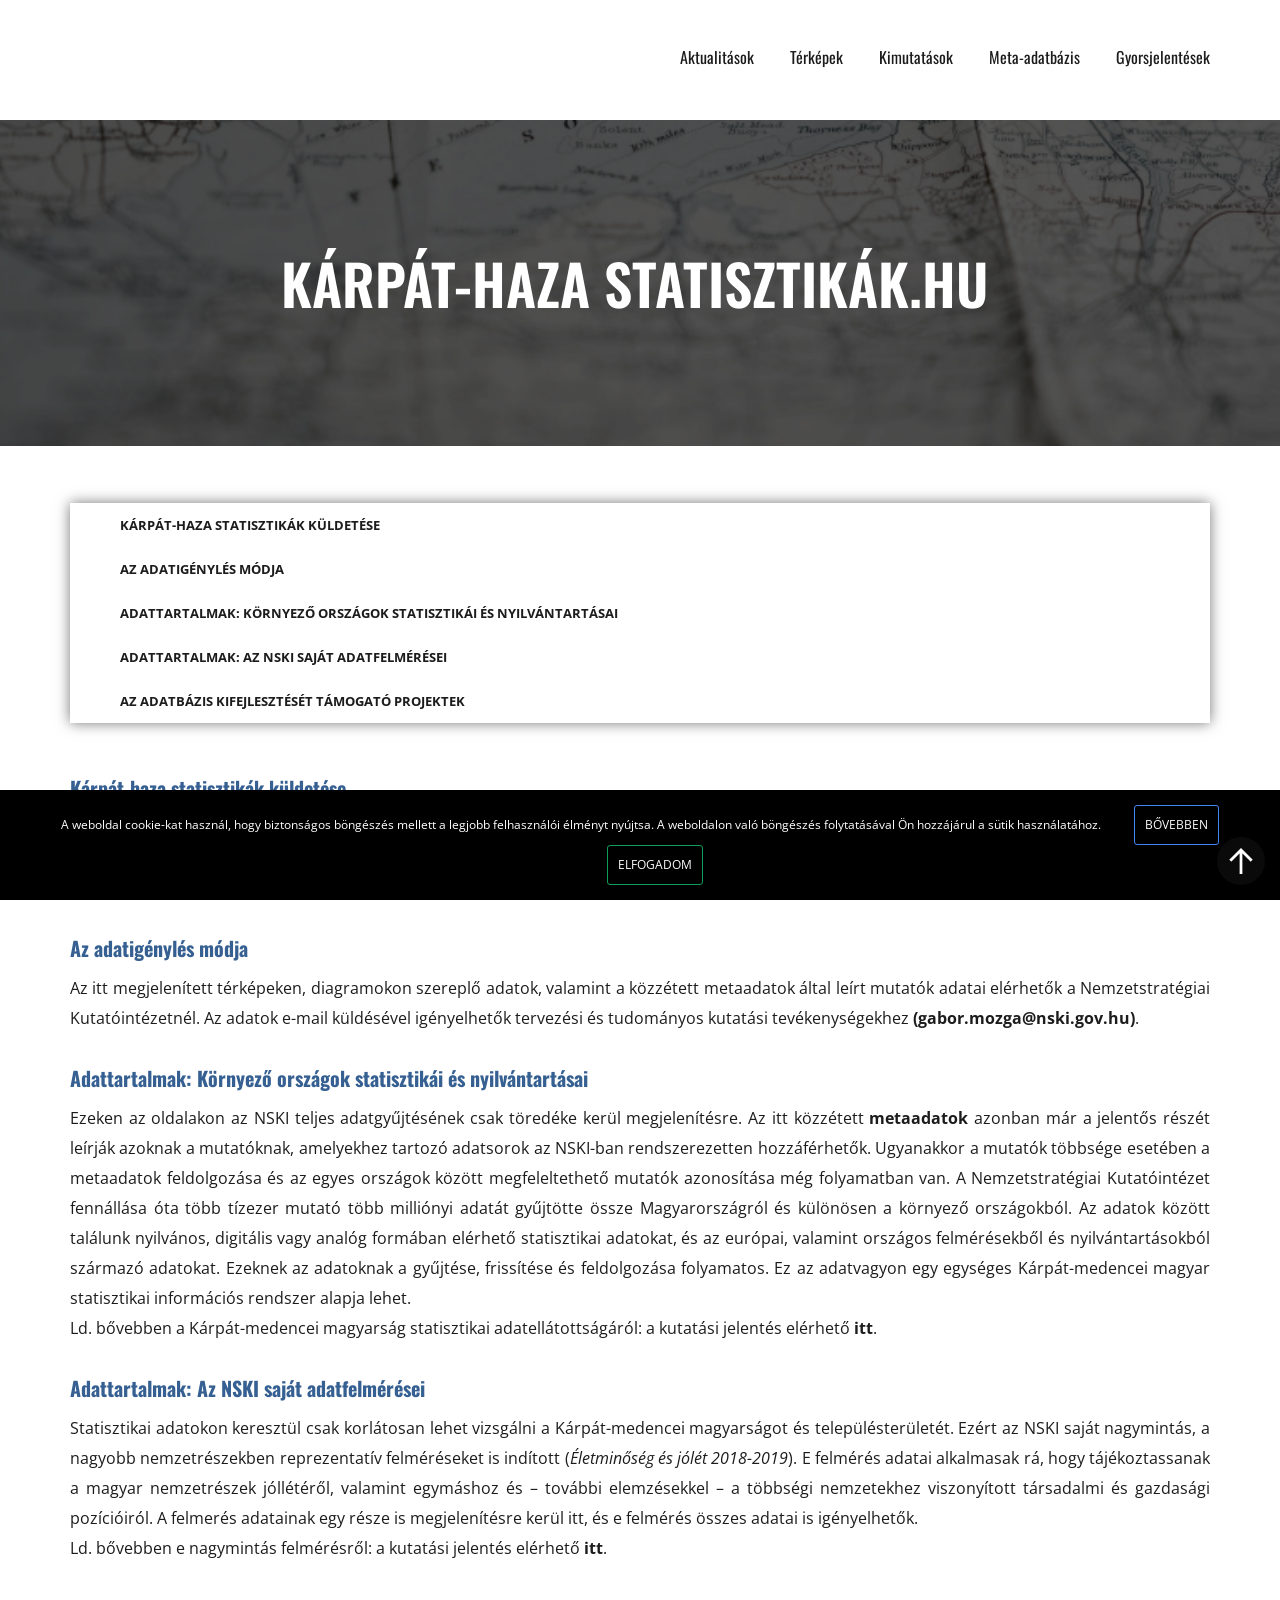
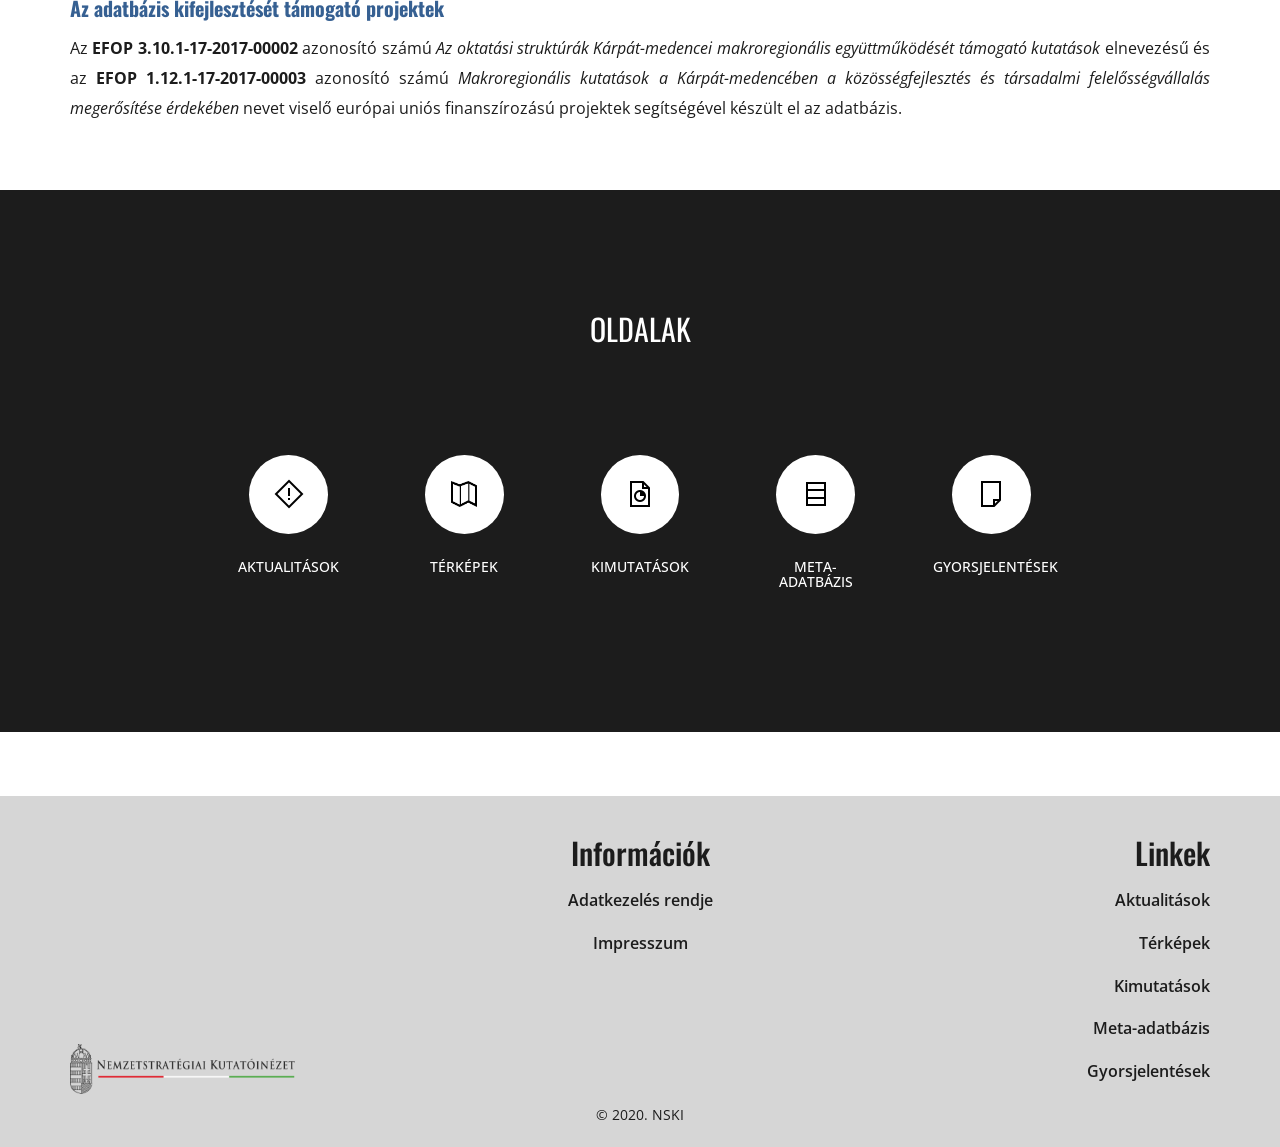
<file: index.html>
<!DOCTYPE html>
<html lang="hu">

<head>
    <meta charset="UTF-8">
    <meta name="description" content="Kárpát-haza statisztikák">
    <meta name="keywords" content="Nemzetstratégiai Kutatóintézet, NSKI, Kárpát-haza statisztikák">
    <meta name="author" content="Nemzetstratégiai Kutatóintézet">

    <title>KÁRPÁT-HAZA STATISZTIKÁK</title>
    <meta name="khstat" content="width=device-width, initial-scale=1">
    
    <link rel="stylesheet" href="https://maxcdn.bootstrapcdn.com/bootstrap/3.3.7/css/bootstrap.min.css"
          integrity="sha384-BVYiiSIFeK1dGmJRAkycuHAHRg32OmUcww7on3RYdg4Va+PmSTsz/K68vbdEjh4u" crossorigin="anonymous">
          
    <link href="https://fonts.googleapis.com/css2?family=Open+Sans:wght@300;400;600;800&family=Oswald:wght@300;400;600&display=swap" rel="stylesheet">
    <link href="https://fonts.googleapis.com/icon?family=Material+Icons"
          rel="stylesheet">
    <link rel="stylesheet" href="assets/css/style.css"/>
    <link rel="stylesheet" href="assets/css/responsive.css"/>

    <link rel="stylesheet" href="https://maxcdn.bootstrapcdn.com/font-awesome/4.7.0/css/font-awesome.min.css"/>

    <style>
        .header-headline {
            background-image:url(assets/images/landing.png);
        }
        #ul {
        width: 100%;
        font-size: 10pt;
        -webkit-box-shadow: 0 0 1em #777777;
        box-shadow: 0 0 1em #777777;
        text-align: center;
        list-style-type: none;
        padding: 0;
        text-transform: uppercase;
        }
        #li a {
          display: block;
          color: #1c1c1c;
          text-align: justify;
          padding: 7px 50px;
          text-decoration: none;
          font-weight: bold;
        }
        #li a:hover {
          background-color: #366092 !important;
          color: #fff !important;
        }
        h3 {
           font-size: 24px !important;
        }
        p {
           font-size: 16px;
           text-align: justify;
        }
        .features-container {
            max-width: 878px;
        }
        @media (min-width: 768px) {
            .col-sm-3 {
                width: 20%;
            }
        }
    </style>

</head>

<body>

    <!-- Navigation================================================== -->
    <div class="hero-background" id="top">
        <div class="container">
            <div class="header-container header">
                <a class="navbar-brand logo" href="index.html"> 
                    <span class="logoKHS"></span>
                </a>
                <a class="navbar-brand logo" href="http://nski.hu/" style="margin-left: -3%;"> 
                    <span class="logoNSKI"></span>
                </a>
                <!--<a href="#email-form">
                    <button class="header-btn"> Download FREE!</button>
                </a>-->
                <div class="header-right">
                    <a class="navbar-item" href="aktualitasok.html">Aktualitások</a>
                    <a class="navbar-item" href="terkepek.html">Térképek</a>
                    <a class="navbar-item" href="kimutatasok.html">Kimutatások</a>
                    <a class="navbar-item" href="meta-adatbazis.html">Meta-adatbázis</a>
                    <a class="navbar-item" href="gyorsjelentesek.html">Gyorsjelentések</a>
                </div>
            </div>
    <!--navigation-->

<!-- Hero-Section================================================== -->

            <div class="hero row">
                <div class="col-sm-12 col-sm-12">
                    <h1 class="header-headline bold" style="padding: 132px 0px;">KÁRPÁT-HAZA STATISZTIKÁK.HU</h1>
                    <div class="header-running-text light">
                        <ul id="ul">
                            <li id="li"><a href="#khs">Kárpát-haza statisztikák küldetése</a></li>
                            <li id="li"><a href="#ig">Az adatigénylés módja</a></li>
                            <li id="li"><a href="#korny">Adattartalmak: Környező országok statisztikái és nyilvántartásai</a></li>
                            <li id="li"><a href="#nski">Adattartalmak: Az NSKI saját adatfelmérései</a></li>
                            <li id="li"><a href="#proj">Az adatbázis kifejlesztését támogató projektek</a></li>
                            </ul>
                            
                            <p id="khs" style="text-align: justify;"></p>
                            <p style="font-size: 20px; font-family: 'Oswald', sans-serif; color: #366092 !important; margin-top: 50px; margin-bottom: 10px;"><strong>Kárpát-haza statisztikák küldetése</strong></p>
                            <p style="text-align: justify;">A Kárpát-haza statisztikák oldalain közzétett adatbázisok <strong>kutatói infrastruktúrát</strong> nyújtanak a Kárpát-medencei magyarság kutatásához, egyúttal támogatják a közszféra Kárpát-medencei kitekintésű műveleteivel kapcsolatos <strong>döntések előkészítését</strong>, segítik a fejlesztések tervezését, megvalósítását, értékelését. </p>
                            
                            <p id="ig" style="text-align: justify;"></p>
                            <p style="font-size: 20px; font-family: 'Oswald', sans-serif; color: #366092 !important; margin-top: 30px; margin-bottom: 10px;"><strong>Az adatigénylés módja</strong></p>
                            <p style="text-align: justify;">Az itt megjelenített térképeken, diagramokon szereplő adatok, valamint a közzétett metaadatok által leírt mutatók adatai elérhetők a Nemzetstratégiai Kutatóintézetnél. Az adatok e-mail küldésével igényelhetők tervezési és tudományos kutatási tevékenységekhez 
                            <strong>(<a href="mailto:gabor.mozga@nski.gov.hu">gabor.mozga@nski.gov.hu</a>)</strong>.</p>
                            
                            <p id="korny" style="text-align: justify;"></p>
                            <p style="font-size: 20px; font-family: 'Oswald', sans-serif; color: #366092 !important; margin-top: 30px; margin-bottom: 10px;"><strong>Adattartalmak: Környező országok statisztikái és nyilvántartásai</strong></p>
                            <p style="text-align: justify;">Ezeken az oldalakon az NSKI teljes adatgyűjtésének csak töredéke kerül megjelenítésre. Az itt közzétett <strong>metaadatok</strong> azonban már a jelentős részét leírják azoknak a mutatóknak, amelyekhez tartozó adatsorok az NSKI-ban rendszerezetten hozzáférhetők. Ugyanakkor a mutatók többsége esetében a metaadatok feldolgozása és az egyes országok között megfeleltethető mutatók azonosítása még folyamatban van.
                            A Nemzetstratégiai Kutatóintézet fennállása óta több tízezer mutató több milliónyi adatát gyűjtötte össze Magyarországról és különösen a környező országokból. Az adatok között találunk nyilvános, digitális vagy analóg formában elérhető statisztikai adatokat, és az európai, valamint országos felmérésekből és nyilvántartásokból származó adatokat. Ezeknek az adatoknak a gyűjtése, frissítése és feldolgozása folyamatos. Ez az adatvagyon egy egységes Kárpát-medencei magyar statisztikai információs rendszer alapja lehet. 
                            <br>Ld. bővebben a Kárpát-medencei magyarság statisztikai adatellátottságáról: a kutatási jelentés elérhető <strong><a href="http://nski.hu/admin/data/file/20200707/karpat-medencei_magyarok_tars-gazd_adatai_tanulm.pdf">itt</a></strong>.</p>
                            
                            <p id="nski" style="text-align: justify;"></p>
                            <p style="font-size: 20px; font-family: 'Oswald', sans-serif; color: #366092 !important; margin-top: 30px; margin-bottom: 10px;"><strong>Adattartalmak: Az NSKI saját adatfelmérései</strong></p>
                            <p style="text-align: justify;">Statisztikai adatokon keresztül csak korlátosan lehet vizsgálni a Kárpát-medencei magyarságot és településterületét. Ezért az NSKI saját nagymintás, a nagyobb nemzetrészekben reprezentatív felméréseket is indított (<i>Életminőség és jólét 2018-2019</i>). E felmérés adatai alkalmasak rá, hogy tájékoztassanak a magyar nemzetrészek jóllétéről, valamint egymáshoz és – további elemzésekkel – a többségi nemzetekhez viszonyított társadalmi és gazdasági pozícióiról. A felmerés adatainak egy része is megjelenítésre kerül itt, és e felmérés összes adatai is igényelhetők. 
                            <br>Ld. bővebben e nagymintás felmérésről: a kutatási jelentés elérhető <strong><a href="http://nski.hu/admin/data/file/20200707/karpat-medencei_magyarok_tars-gazd_adatai_tanulm.pdf">itt</a></strong>.</p>
                            
                            <p id="proj" style="text-align: justify;"></p>
                            <p style="font-size: 20px; font-family: 'Oswald', sans-serif; color: #366092 !important; margin-top: 30px; margin-bottom: 10px;"><strong>Az adatbázis kifejlesztését támogató projektek</strong></p>
                            <p style="text-align: justify;">Az <strong><a href="http://nski.hu/efop-3-10-1-17-2017-00002.html">EFOP 3.10.1-17-2017-00002</a></strong> azonosító számú <i>Az oktatási struktúrák Kárpát-medencei makroregionális együttműködését támogató kutatások</i> elnevezésű és az <strong><a href="http://nski.hu/efop-1-12-17-2017-00003_hu.html">EFOP 1.12.1-17-2017-00003</a></strong> azonosító számú <i>Makroregionális kutatások a Kárpát-medencében a közösségfejlesztés és társadalmi felelősségvállalás megerősítése érdekében</i> nevet viselő európai uniós finanszírozású projektek segítségével készült el az adatbázis.</p>
                    
                    </div>
                    <!--<a href="#email-form">
                        <button class="hero-btn"> Download FREE!</button>
                    </a>-->
                </div><!--hero-left-->

                <div><img class="mouse" src="assets/icons/arrow.png" alt="Lefelé mutató nyíl"/></div>

            </div><!--hero-->

        </div> <!--hero-container-->

    </div><!--hero-background-->


    <!-- Features================================================== -->

    <div id="features" class="features-section">

        <div class="features-container row">

            <h2 class="features-headline light">OLDALAK</h2>

            <div class="col-sm-3 feature">
                <a href="aktualitasok.html">
                    <div class="feature-icon feature-no-display">
                        <img class="feature-img" src="assets/icons/aktualitasok.png" alt="Aktualitások ikon"/>
                    </div>
                </a>
                <h5 class="feature-head-text feature-no-display">AKTUALITÁSOK</h5>
                <!--<p class="feature-subtext light feature-no-display">A honlapon jelenleg elérhető adatbázisok, térképek csak bemutató jelleggel kerültek feltöltésre.</p>-->
            </div>

            <div class="col-sm-3 feature">
                <a href="terkepek.html">
                    <div class="feature-icon feature-no-display feature-display-mid">
                        <img class="feature-img" style="max-width: 26px;" src="assets/icons/terkepek.png" alt="Térképek ikon"/>
                    </div>
                </a>    
                <h5 class="feature-head-text feature-no-display feature-display-mid">TÉRKÉPEK</h5>
            </div>

            <div class="col-sm-3 feature">
                <a href="kimutatasok.html">
                    <div class="feature-icon feature-no-display feature-display-last">
                        <img class="bullet-img" src="assets/icons/kimutatasok.png" alt="Kimutatások ikon"/>
                    </div>
                </a>
                <h5 class="feature-head-text feature-no-display feature-display-last">KIMUTATÁSOK</h5>
            </div>

            <div class="col-sm-3 feature">
                <a href="meta-adatbazis.html">
                    <div class="feature-icon feature-no-display feature-display-last">
                        <img class="bullet-img" src="assets/icons/meta-adatbazis.png" alt="Adatbázis ikon"/>
                    </div>
                </a>    
                <h5 class="feature-head-text feature-no-display feature-display-last">META-ADATBÁZIS</h5>
            </div>

            <div class="col-sm-3 feature">
                <a href="gyorsjelentesek.html">
                    <div class="feature-icon feature-no-display feature-display-last">
                        <img class="bullet-img" src="assets/icons/gyorsjelentesek.png" alt="Gyorsjelentések ikon"/>
                    </div>
                </a>    
                <h5 class="feature-head-text feature-no-display feature-display-last">GYORSJELENTÉSEK</h5>
            </div>
        </div> <!--features-container-->
    </div> <!--features-section-->

    <!-- Logos================================================== 

    <div class="logos-section">
        <img class="logos" src="assets/images/logos.png"/>
    </div>

    =========White-Section================================================== 

    <div class="white-section row">

        <div class="imac col-sm-6">
            <img class="imac-screen img-responsive" src="assets/images/imac.png">
        </div>
        

        <div class="col-sm-6">

            <div class="white-section-text">

                <h2 class="imac-section-header light">SIMPLE AND BEAUTIFUL</h2>

                <div class="imac-section-desc">

                
                </div>
            </div>
        </div>
    </div>


    =========Pricing================================================== 
    <div id="pricing" class="pricing-background">

        <h2 class="pricing-section-header light text-center">CHOOSE YOUR PRICING PLAN</h2>
        <h4 class=" pricing-section-sub text-center light">Pick any of our super affordable pricing plans</h4>

        <div class="pricing-table row">
            <div class="col-sm-4">
                <div class="plan">
                    <h3 class="plan-title light">BASIC</h3>
                    <h4 class="plan-cost bold">15</h4>
                    <h5 class="monthly">per month</h5>
                    <ul class="plan-features">
                        <li>Up to 7 Projects</li>
                        <li>2 Additional Developers</li>
                    </ul>
                    <div class="plan-price-div text-center">
                        <div class="choose-plan-div">
                            <a class="plan-btn light" href="#">
                                Get Started
                            </a>
                        </div>
                    </div>
                </div>
            </div>

            <div class="col-sm-4">
                <div class="mid-plan">
                    <h3 class="plan-title light">AGENCY</h3>
                    <h4 class="plan-cost bold">55</h4>
                    <h5 class="monthly">per month</h5>
                    <ul class="plan-features">
                        <li>Up to 25 Projects</li>
                        <li>2 Additional Developers</li>
                        <li>Unlimited Support</li>
                    </ul>
                    <div class="plan-price-div text-center">
                        <div class="choose-plan-div">
                            <a class="plan-btn light" href="#">
                                Get Started
                            </a>
                        </div>
                    </div>
                </div>
            </div>

            <div class="col-sm-4">
                <div class="plan">
                    <h3 class="plan-title light">PRO</h3>
                    <h4 class="plan-cost bold">75</h4>
                    <h5 class="monthly">per month</h5>
                    <ul class="plan-features">
                        <li>Up to 25 Projects</li>
                        <li>2 Additional Developers</li>
                        <li>Unlimited Support</li>
                        <li>1.5GB Disk Space</li>
                    </ul>
                    <div class="plan-price-div text-center">
                        <div class="choose-plan-div">
                            <a class="plan-btn light" href="#">
                                Get Started
                            </a>
                        </div>
                    </div>
                </div>
            </div>

        </div>  

    </div>

    =========Team==================================================

    <div id="team" class="team">
        <h2 class="team-section-header light text-center">THE TEAM</h2>

        <div class="team-container row">


            <div class="col-sm-4 team-member">
                <img src="assets/images/cto.png">
                <div class="team-member-text">
                    <h4 class="team-member-position light">CTO</h4>
                    <h5 class="bold">Johnny B Good</h5>
                    <p class="light">The brains behind the whole operation</p>
                    <a href="http://www.twitter.com"><img class="team-social-icon" src="assets/images/team-twitter.svg"></a>
                    <a href="http://www.facebook.com"><img class="team-social-icon"
                                                        src="assets/images/team-facebook.svg"></a>
                    <a href="https://plus.google.com/"><img class="team-social-icon"
                                                            src="assets/images/team-google.svg"></a>
                </div>
            </div>

            <div class="col-sm-4 team-member">
                <img src="assets/images/ceo.png">
                <div class="team-member-text">
                    <h4 class="team-member-position light">CEO</h4>
                    <h5 class="bold">Roll Over Beethoven</h5>
                    <p class="light">The one that puts it all together </p>
                    <a href="http://www.twitter.com"><img class="team-social-icon" src="assets/images/team-twitter.svg"></a>
                    <a href="http://www.facebook.com"><img class="team-social-icon"
                                                        src="assets/images/team-facebook.svg"></a>
                    <a href="https://plus.google.com/"><img class="team-social-icon"
                                                            src="assets/images/team-google.svg"></a>
                </div>
            </div>

            <div class="col-sm-4 team-member">
                <img src="assets/images/cfo.png">
                <div class="team-member-text">
                    <h4 class="team-member-position light">CFO</h4>
                    <h5 class="bold">Chuck Berry</h5>
                    <p class="light">The guy with his hand on the wallet</p>
                    <a href="http://www.twitter.com"><img class="team-social-icon" src="assets/images/team-twitter.svg"></a>
                    <a href="http://www.facebook.com"><img class="team-social-icon"
                                                        src="assets/images/team-facebook.svg"></a>
                    <a href="https://plus.google.com/"><img class="team-social-icon"
                                                            src="assets/images/team-google.svg"></a>
                </div>

            </div>
            <! -- .row 

        </div> 

    </div> 

    =========Email-Section================================================== 

    <div class="blue-section">
        <h3 class="blue-section-header bold"> Download FREE!</h3>
        <h4 class="blue-section-subtext light">Take it for a ride for any of your projects!</h4>

        <div class="email-form-div">
            <form id="email-form" class="form-group email-form" action="mailchimp.php" method="post">
                <input type="email" class="form-control email-input" name="email" id="newsletter-email-input"
                    placeholder="Enter your email">
                <button type="submit" class="btn submit-btn">Download</button>
                <div id="newsletter-spinner">
                    <i class="fa fa-cog fa-spin" style="font-size:24px"></i>
                </div>
            </form>
        </div>
    

        <div id="newsletter-loading-div"></div>
    
    </div>

=========Footer================================================== -->

    <div class="footer">
        <div class="container">
            <div class="row">
                
                <!--Big Column-->
                <div class="col-md-12 col-sm-12 col-xs-12">
                    <div class="row">

                        <!--Footer Column-->
                        <div class="col-md-4 col-sm-4 col-xs-12">
                            <div class="contact-widget">
                                <a class="navbar-brand logo" style="margin-top: 4%; margin-left: -1%;" href="index.html"> 
                                    <span class="logoKHSfooter"></span>
                                </a>
                                <div class="widget-content">
                                    <h4 style="font-size: 16px; padding-top: 66px; color: #1c1c1c;"></h4>
                                </div>
                                <div class="widget-content">
                                    <a class="navbar-brand logo" href="http://nski.hu/"> 
                                        <img class="logo3" src="assets/icons/logoNSKIfooter.png" alt="NSKI logó"/>
                                    </a>
                                </div>
                            </div>
                        </div>
                        <!--End Footer Column-->
                        
                        <!--Footer Column-->
                        <div class="col-md-4 col-sm-4 col-xs-12" style="text-align: center;">
                            <div class="posts-widget">
                                <h2>Információk</h2>
                                <div class="widget-content">
                                    <ul class="rules-links" style="padding-left: 0; font-size: 16px;">
                                        <li style="padding-bottom: 1rem; padding-top: 1rem;"><a href="adatkezeles-rendje.html" class="footer-link">Adatkezelés rendje</a></li>                                   
                                        <li style="padding-bottom: 1rem; padding-top: 1rem;"><a href="impresszum.html" class="footer-link">Impresszum</a></li>
                                    </ul> 
                                </div> 
                            </div>	                                 	
                        </div><!--End Footer Column-->
                        
                        <!--Footer Column-->
                        <div class="col-md-4 col-sm-4 col-xs-12" style="text-align: right;">
                            <h2 class="ftco-heading-2">Linkek</h2>
                            <ul class="list-unstyled">
                            <li style="padding-bottom: 1rem; padding-top: 1rem;"><a href="aktualitasok.html" class="footer-link">Aktualitások</a></li>
                            <li style="padding-bottom: 1rem; padding-top: 1rem;"><a href="terkepek.html" class="footer-link">Térképek</a></li>
                            <li style="padding-bottom: 1rem; padding-top: 1rem;"><a href="kimutatasok.html" class="footer-link">Kimutatások</a></li>
                            <li style="padding-bottom: 1rem; padding-top: 1rem;"><a href="meta-adatbazis.html" class="footer-link">Meta-adatbázis</a></li>
                            <li style="padding-bottom: 1rem; padding-top: 1rem;"><a href="gyorsjelentesek.html" class="footer-link">Gyorsjelentések</a></li>    
                        </ul>
                        </div>
                        <!--End Footer Column-->
                                                
                    </div>
                </div>
                <!--End Big Column-->
                
            </div>
        </div>
        <!--container-->
        <div class="footer-bottom">
            <div class="auto-container">
                <div class="copyright-text">© 2020. NSKI</div>
            </div>
        </div>
    </div>
    <!--footer-->

    <a id="jump" href="#top"><img src="assets/icons/arrowDown.png" alt="Ugrás fel"></a>

    <script src="https://code.jquery.com/jquery-3.2.1.min.js"
            integrity="sha256-hwg4gsxgFZhOsEEamdOYGBf13FyQuiTwlAQgxVSNgt4="
            crossorigin="anonymous"></script>
    <script src="assets/js/script.js"></script>
    <script src="assets/js/cookie.notice.min.js"></script>

</body>

</html>
</file>
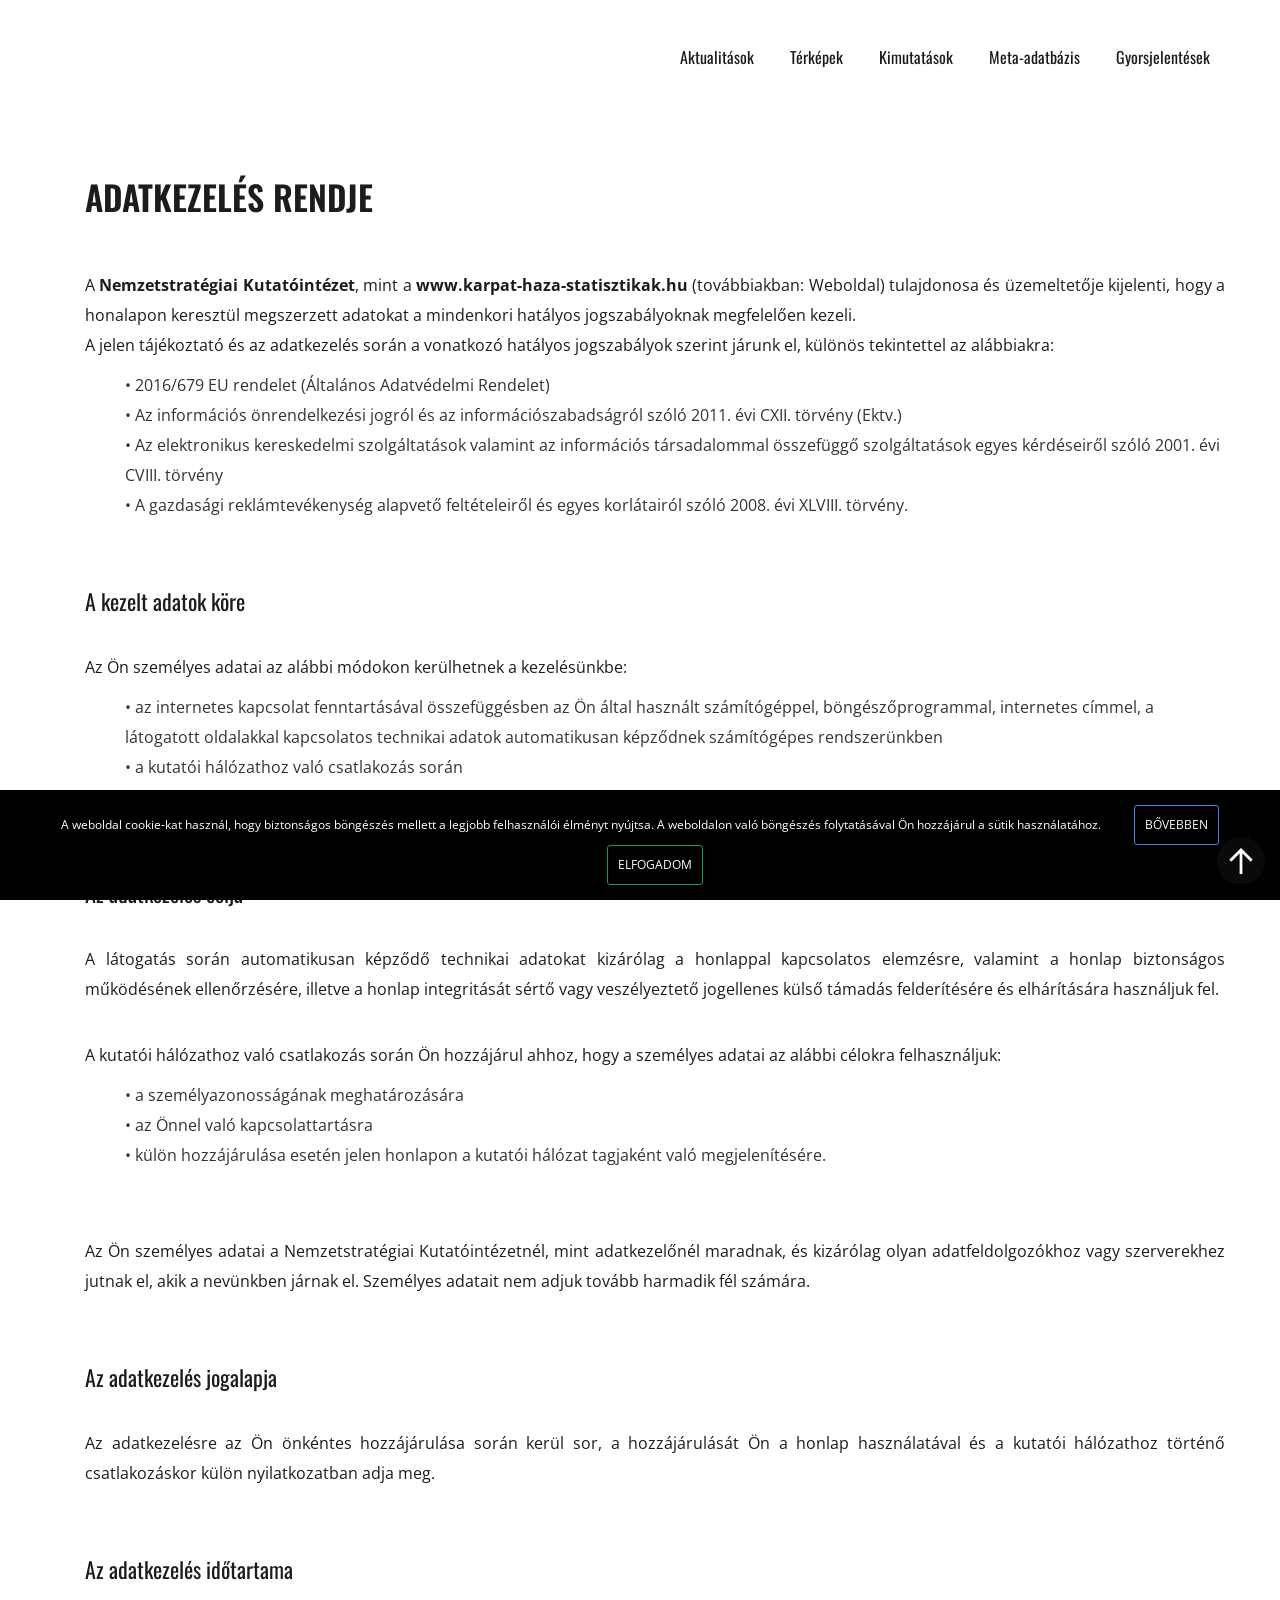
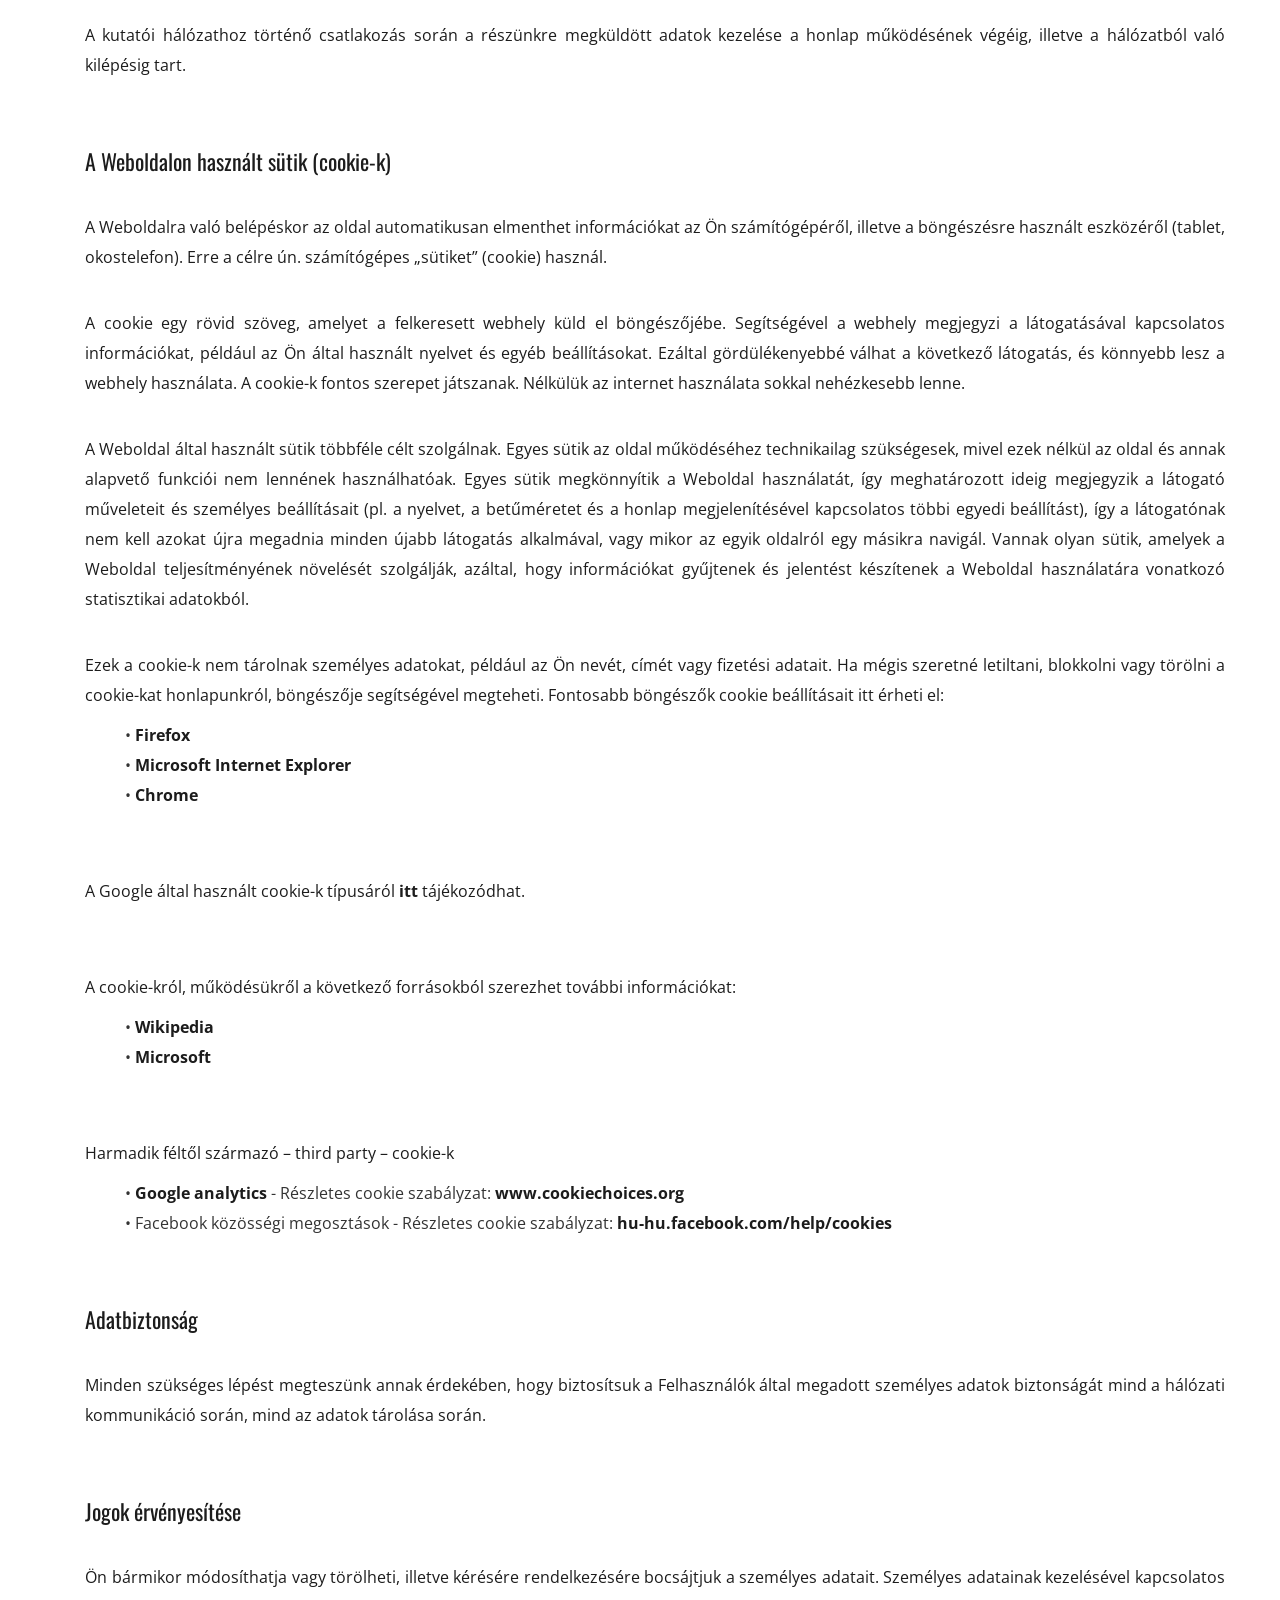
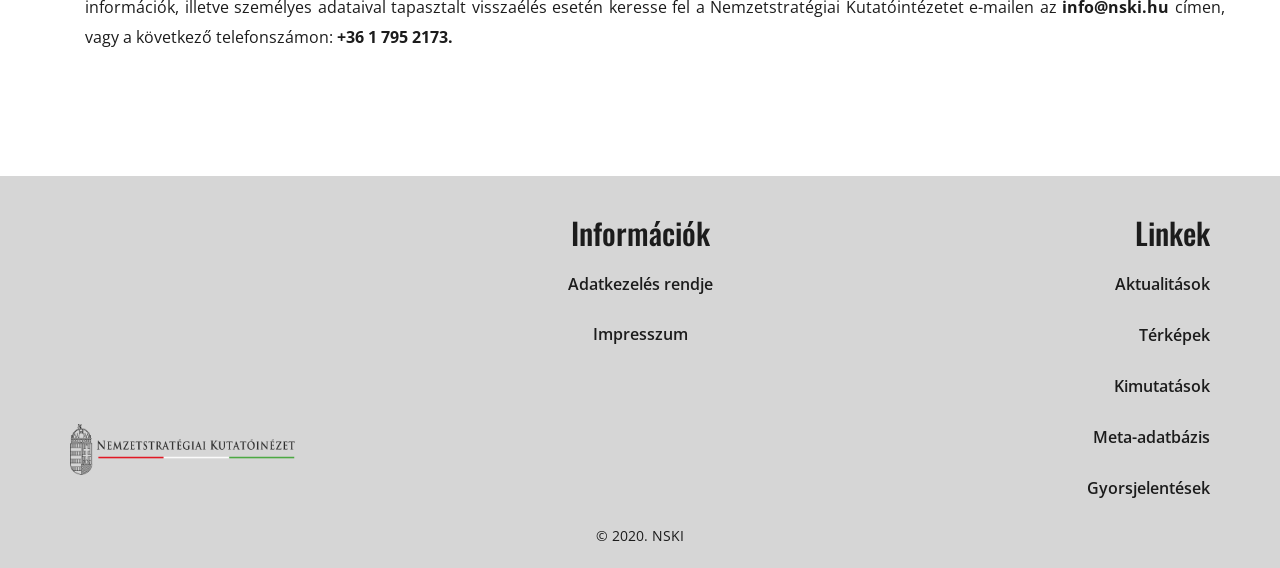
<file: adatkezeles-rendje.html>
<!DOCTYPE html>
<html lang="hu">

<head>
    <meta charset="UTF-8">
    <meta name="description" content="Kárpát-haza statisztikák">
    <meta name="keywords" content="Nemzetstratégiai Kutatóintézet, NSKI, Kárpát-haza statisztikák">
    <meta name="author" content="Nemzetstratégiai Kutatóintézet">

    <title>KÁRPÁT-HAZA STATISZTIKÁK</title>
    <meta name="khstat" content="width=device-width, initial-scale=1">
    
    <link rel="stylesheet" href="https://maxcdn.bootstrapcdn.com/bootstrap/3.3.7/css/bootstrap.min.css"
          integrity="sha384-BVYiiSIFeK1dGmJRAkycuHAHRg32OmUcww7on3RYdg4Va+PmSTsz/K68vbdEjh4u" crossorigin="anonymous">
          
    <link href="https://fonts.googleapis.com/css2?family=Open+Sans:wght@300;400;600;800&family=Oswald:wght@300;400;600&display=swap" rel="stylesheet">
    <link href="https://fonts.googleapis.com/icon?family=Material+Icons"
          rel="stylesheet">
    <link rel="stylesheet" href="assets/css/style.css"/>
    <link rel="stylesheet" href="assets/css/responsive.css"/>

    <link rel="stylesheet" href="https://maxcdn.bootstrapcdn.com/font-awesome/4.7.0/css/font-awesome.min.css"/>

  <style> 
    body {
      background-image: linear-gradient( 109.6deg,  rgba(119,44,232,0.68) 11.5%, rgba(119,44,232,1) 91.2% );
    }   
    h1 {
      text-align: center;
    }   
    p {
      text-align: justify;
      font-size: 16px;
      font-weight: 400;
      margin: 36px 0px 10px 0px;
      color: #1c1c1c;
      font-family: 'Open Sans', sans-serif;
      line-height: 3rem;
    }      
    ul{
      line-height: 3rem;
    }   
  </style>
</head>

<body>

<!-- Navigation================================================== -->
<div class="hero-background">
  <div class="container">

      <div class="header-container header">
          <a class="navbar-brand logo" href="index.html"> 
              <span class="logoKHS"></span>
          </a>
          <a class="navbar-brand logo" href="http://nski.hu/" style="margin-left: -3%;"> 
              <span class="logoNSKI"></span>
          </a>
          <!--<a href="#email-form">
              <button class="header-btn"> Download FREE!</button>
          </a>-->
          <div class="header-right">
              <a class="navbar-item" href="aktualitasok.html">Aktualitások</a>
              <a class="navbar-item" href="terkepek.html">Térképek</a>
              <a class="navbar-item" href="kimutatasok.html">Kimutatások</a>
              <a class="navbar-item" href="meta-adatbazis.html">Meta-adatbázis</a>
              <a class="navbar-item" href="gyorsjelentesek.html">Gyorsjelentések</a>
          </div>
      </div>
<!--navigation-->

  <div class="container" style="padding-bottom: 10%; padding-top: 4%;">

    <p style="font-size: 34px; font-family: 'Oswald', sans-serif; font-weight: 600; padding-bottom: 2%;">ADATKEZELÉS RENDJE</p>

    <p>A <a class="link" href="http://www.nski.hu">Nemzetstratégiai Kutatóintézet</a>, mint a <a class="link" href="http://www.karpat-haza-statisztikak.hu/">www.karpat-haza-statisztikak.hu</a> (továbbiakban: Weboldal) tulajdonosa és üzemeltetője kijelenti, hogy a honalapon keresztül megszerzett adatokat a mindenkori hatályos jogszabályoknak megfelelően kezeli.
      <br>
      A jelen tájékoztató és az adatkezelés során a vonatkozó hatályos jogszabályok szerint járunk el, különös tekintettel az alábbiakra:
    </p>

    <ul style="font-size: 16px;">
    <li>• 2016/679 EU rendelet (Általános Adatvédelmi Rendelet)
    </li><li>• Az információs önrendelkezési jogról és az információszabadságról szóló 2011. évi CXII. törvény (Ektv.)
    </li><li>• Az elektronikus kereskedelmi szolgáltatások valamint az információs társadalommal összefüggő szolgáltatások egyes kérdéseiről szóló 2001. évi CVIII. törvény
    </li><li>• A gazdasági reklámtevékenység alapvető feltételeiről és egyes korlátairól szóló 2008. évi XLVIII. törvény.
    </li></ul>
    
    <br>

    <p style="font-size: 22px; font-family: 'Oswald', sans-serif;">A kezelt adatok köre</p>

    <p>Az Ön személyes adatai az alábbi módokon kerülhetnek a kezelésünkbe:</p> 
    <ul style="font-size: 16px;">
    <li>• az internetes kapcsolat fenntartásával összefüggésben az Ön által használt számítógéppel, böngészőprogrammal, internetes címmel, a látogatott oldalakkal kapcsolatos technikai adatok automatikusan képződnek számítógépes rendszerünkben
    </li><li>• a kutatói hálózathoz való csatlakozás során
    </li><li>• a fórumokra történő feliratkozás során.
    </li></ul>
    
    <br>

    <p style="font-size: 22px; font-family: 'Oswald', sans-serif;">Az adatkezelés célja</p>

    <p>A látogatás során automatikusan képződő technikai adatokat kizárólag a honlappal kapcsolatos elemzésre, valamint a honlap biztonságos működésének ellenőrzésére, illetve a honlap integritását sértő vagy veszélyeztető jogellenes külső támadás felderítésére és elhárítására használjuk fel.</p>

    <p>A kutatói hálózathoz való csatlakozás során Ön hozzájárul ahhoz, hogy a személyes adatai az alábbi célokra felhasználjuk:</p>

    <ul style="font-size: 16px;"><li>• a személyazonosságának meghatározására</li><li>• az Önnel való kapcsolattartásra</li><li>• külön hozzájárulása esetén jelen honlapon a kutatói hálózat tagjaként való megjelenítésére.</li></ul>
    
    <br>

    <p>Az Ön személyes adatai a Nemzetstratégiai Kutatóintézetnél, mint adatkezelőnél maradnak, és kizárólag olyan adatfeldolgozókhoz vagy szerverekhez jutnak el, akik a nevünkben járnak el. Személyes adatait nem adjuk tovább harmadik fél számára.</p>

    <br>

    <p style="font-size: 22px; font-family: 'Oswald', sans-serif;">Az adatkezelés jogalapja</p>

    <p>Az adatkezelésre az Ön önkéntes hozzájárulása során kerül sor, a hozzájárulását Ön a honlap használatával és a kutatói hálózathoz történő csatlakozáskor külön nyilatkozatban adja meg.</p>

    <br>

    <p style="font-size: 22px; font-family: 'Oswald', sans-serif;">Az adatkezelés időtartama</p>

    <p>A kutatói hálózathoz történő csatlakozás során a részünkre megküldött adatok kezelése a honlap működésének végéig, illetve a hálózatból való kilépésig tart.</p>

    <br>

    <p style="font-size: 22px; font-family: 'Oswald', sans-serif;">A Weboldalon használt sütik (cookie-k)</p>
    <p>A Weboldalra való belépéskor az oldal automatikusan elmenthet információkat az Ön számítógépéről, illetve a böngészésre használt eszközéről (tablet, okostelefon). Erre a célre ún. számítógépes „sütiket” (cookie) használ.</p>
    <p>A cookie egy rövid szöveg, amelyet a felkeresett webhely küld el böngészőjébe. Segítségével a webhely megjegyzi a látogatásával kapcsolatos információkat, például az Ön által használt nyelvet és egyéb beállításokat. Ezáltal gördülékenyebbé válhat a következő látogatás, és könnyebb lesz a webhely használata. A cookie-k fontos szerepet játszanak. Nélkülük az internet használata sokkal nehézkesebb lenne.</p><p>A Weboldal által használt sütik többféle célt szolgálnak. Egyes sütik az oldal működéséhez technikailag szükségesek, mivel ezek nélkül az oldal és annak alapvető funkciói nem lennének használhatóak. Egyes sütik megkönnyítik a Weboldal használatát, így meghatározott ideig megjegyzik a látogató műveleteit és személyes beállításait (pl. a nyelvet, a betűméretet és a honlap megjelenítésével kapcsolatos többi egyedi beállítást), így a látogatónak nem kell azokat újra megadnia minden újabb látogatás alkalmával, vagy mikor az egyik oldalról egy másikra navigál. Vannak olyan sütik, amelyek a Weboldal teljesítményének növelését szolgálják, azáltal, hogy információkat gyűjtenek és jelentést készítenek a Weboldal használatára vonatkozó statisztikai adatokból.</p>
    <p>Ezek a cookie-k nem tárolnak személyes adatokat, például az Ön nevét, címét vagy fizetési adatait. Ha mégis szeretné letiltani, blokkolni vagy törölni a cookie-kat honlapunkról, böngészője segítségével megteheti. Fontosabb böngészők cookie beállításait itt érheti el:</p>

    <ul style="font-size: 16px;">
    <li>• <a class="link" rel="noreferrer noopener" href="https://support.mozilla.org/en-US/kb/delete-cookies-remove-info-websites-stored" target="_blank">Firefox</a>
    </li><li>• <a class="link" rel="noreferrer noopener" href="http://windows.microsoft.com/hu-hu/internet-explorer/delete-manage-cookies#ie=ie-11" target="_blank">Microsoft Internet Explorer</a>
    </li><li>• <a class="link" rel="noreferrer noopener" href="https://support.google.com/chrome/answer/95647?hl=hu" target="_blank">Chrome</a></li>
    </ul>

    <br>

    <p>A Google által használt cookie-k típusáról <a class="link" href="https://policies.google.com/technologies/types?hl=hu&amp;gl=hu">itt</a> tájékozódhat.</p>
    
    <br>
    
    <p>A cookie-król, működésükről a következő forrásokból szerezhet további információkat:</p>
    
    <ul style="font-size: 16px;">
    <li>• <a class="link" rel="noreferrer noopener" href="https://hu.wikipedia.org/wiki/HTTP-s%C3%BCti" target="_blank">Wikipedia</a>
    </li><li>• <a class="link" rel="noreferrer noopener" href="http://windows.microsoft.com/hu-hu/windows-vista/block-or-allow-cookies" target="_blank">Microsoft</a></li>
    </ul>
    
    <br>
    
    <p>Harmadik féltől származó – third party – cookie-k</p>
    
    <ul style="font-size: 16px;">
    <li>• <a class="link" rel="noreferrer noopener" href="https://www.google.com/analytics/" target="_blank">Google analytics</a> - Részletes cookie szabályzat: <a class="link" rel="noreferrer noopener" href="http://www.cookiechoices.org/" target="_blank">www.cookiechoices.org</a>
    </li><li>• Facebook közösségi megosztások - Részletes cookie szabályzat: <a class="link" rel="noreferrer noopener" href="https://www.facebook.com/help/cookies" target="_blank">hu-hu.facebook.com/help/cookies</a></li>
    </ul>

    <br>

    <p style="font-size: 22px; font-family: 'Oswald', sans-serif;">Adatbiztonság</p>

    <p>Minden szükséges lépést megteszünk annak érdekében, hogy biztosítsuk a Felhasználók által megadott személyes adatok biztonságát mind a hálózati kommunikáció során, mind az adatok tárolása során.</p>

    <br>

    <p style="font-size: 22px; font-family: 'Oswald', sans-serif;">Jogok érvényesítése</p>

    <p>Ön bármikor módosíthatja vagy törölheti, illetve kérésére rendelkezésére bocsájtjuk a személyes adatait. Személyes adatainak kezelésével kapcsolatos információk, illetve személyes adataival tapasztalt visszaélés esetén keresse fel a Nemzetstratégiai Kutatóintézetet e-mailen az <a class="link" href="mailto:info@nski.hu">info@nski.hu</a> címen, vagy  a következő telefonszámon: <a class="link" href="tel:+3617952173">+36 1 795 2173.</a></p>

  </div>
</div>
</div>
  
  <!--=========Footer================================================== -->

  <div class="footer">
      <div class="container">
          <div class="row">
              
              <!--Big Column-->
              <div class="col-md-12 col-sm-12 col-xs-12">
                  <div class="row">

                      <!--Footer Column-->
                      <div class="col-md-4 col-sm-4 col-xs-12">
                          <div class="contact-widget">
                              <a class="navbar-brand logo" style="margin-top: 4%; margin-left: -1%;" href="index.html"> 
                                  <span class="logoKHSfooter"></span>
                              </a>
                              <div class="widget-content">
                                  <h4 style="font-size: 16px; padding-top: 66px; color: #1c1c1c;"></h4>
                              </div>
                              <div class="widget-content">
                                  <a class="navbar-brand logo" href="http://nski.hu/"> 
                                      <img class="logo3" src="assets/icons/logoNSKIfooter.png" alt="NSKI logó"/>
                                  </a>
                              </div>
                          </div>
                      </div>
                      <!--End Footer Column-->
                      
                      <!--Footer Column-->
                      <div class="col-md-4 col-sm-4 col-xs-12" style="text-align: center;">
                          <div class="posts-widget">
                              <h2>Információk</h2>
                              <div class="widget-content">
                                  <ul class="rules-links" style="padding-left: 0; font-size: 16px;">
                                      <li style="padding-bottom: 1rem; padding-top: 1rem;"><a href="adatkezeles-rendje.html" class="footer-link">Adatkezelés rendje</a></li>                                   
                                      <li style="padding-bottom: 1rem; padding-top: 1rem;"><a href="impresszum.html" class="footer-link">Impresszum</a></li>
                                  </ul> 
                              </div> 
                          </div>	                                 	
                      </div><!--End Footer Column-->
                      
                      <!--Footer Column-->
                      <div class="col-md-4 col-sm-4 col-xs-12" style="text-align: right;">
                          <h2 class="ftco-heading-2">Linkek</h2>
                          <ul class="list-unstyled">
                          <li style="padding-bottom: 1rem; padding-top: 1rem;"><a href="aktualitasok.html" class="footer-link">Aktualitások</a></li>
                          <li style="padding-bottom: 1rem; padding-top: 1rem;"><a href="terkepek.html" class="footer-link">Térképek</a></li>
                          <li style="padding-bottom: 1rem; padding-top: 1rem;"><a href="kimutatasok.html" class="footer-link">Kimutatások</a></li>
                          <li style="padding-bottom: 1rem; padding-top: 1rem;"><a href="meta-adatbazis.html" class="footer-link">Meta-adatbázis</a></li>
                          <li style="padding-bottom: 1rem; padding-top: 1rem;"><a href="gyorsjelentesek.html" class="footer-link">Gyorsjelentések</a></li>
                          </ul>
                      </div>
                      <!--End Footer Column-->
                                              
                  </div>
              </div>
              <!--End Big Column-->
              
          </div>
      </div>
      <!--container-->
      <div class="footer-bottom">
          <div class="auto-container">
              <div class="copyright-text">© 2020. NSKI</div>
          </div>
      </div>
  </div>
  <!--footer-->

  <a id="jump" href="#top"><img src="assets/icons/arrowDown.png" alt="Ugrás fel"></a>

  <script src="https://code.jquery.com/jquery-3.2.1.min.js"
          integrity="sha256-hwg4gsxgFZhOsEEamdOYGBf13FyQuiTwlAQgxVSNgt4="
          crossorigin="anonymous"></script>
  <script src="assets/js/script.js"></script>
  <script src="assets/js/cookie.notice.min.js"></script>

</body>

</html>
</file>
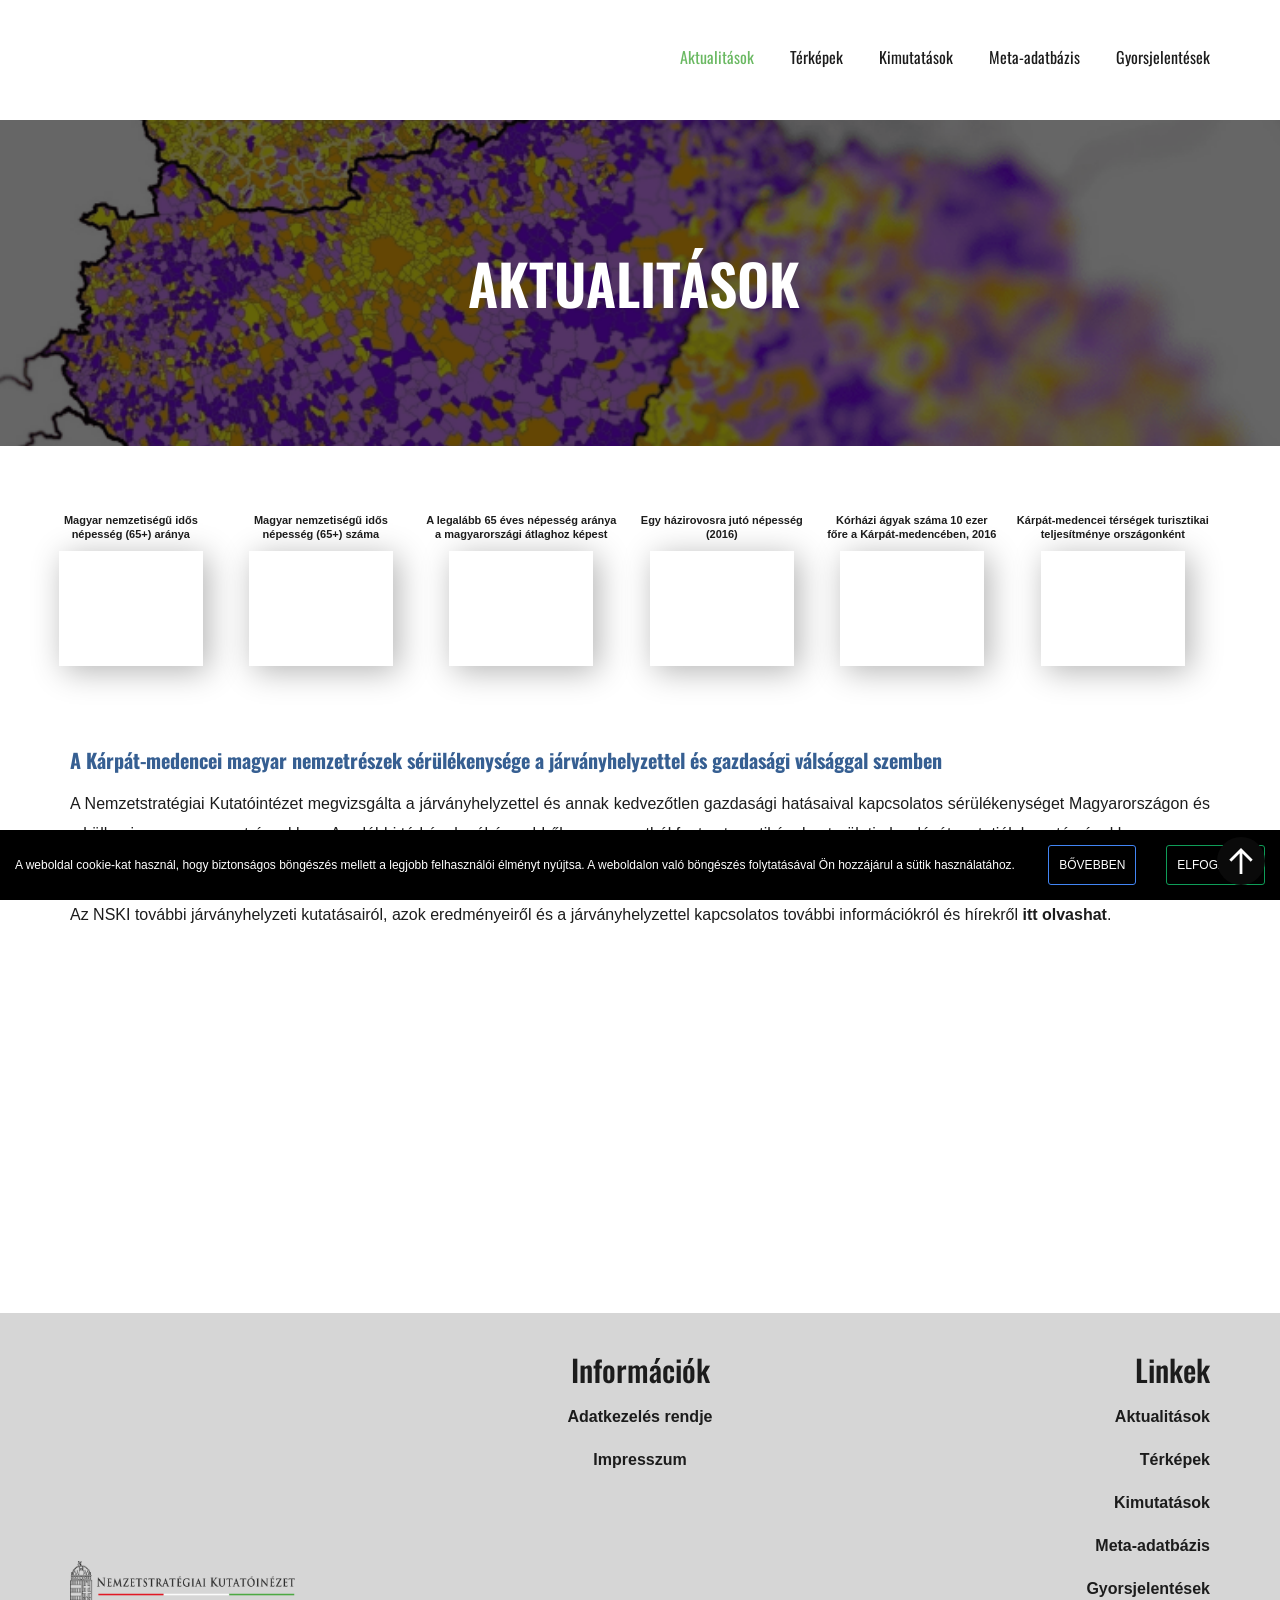
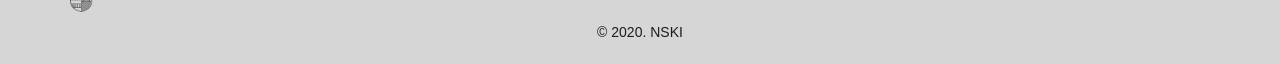
<file: aktualitasok.html>
<!DOCTYPE html>
<html lang="hu">

<head>
    <meta charset="UTF-8">
    <meta name="description" content="Kárpát-haza statisztikák">
    <meta name="keywords" content="Nemzetstratégiai Kutatóintézet, NSKI, Kárpát-haza statisztikák">
    <meta name="author" content="Nemzetstratégiai Kutatóintézet">

    <title>KÁRPÁT-HAZA STATISZTIKÁK</title>
    <meta name="khstat" content="width=device-width, initial-scale=1">
    
    <link rel="stylesheet" href="https://maxcdn.bootstrapcdn.com/bootstrap/3.3.7/css/bootstrap.min.css"
          integrity="sha384-BVYiiSIFeK1dGmJRAkycuHAHRg32OmUcww7on3RYdg4Va+PmSTsz/K68vbdEjh4u" crossorigin="anonymous">
          
    <link href="https://fonts.googleapis.com/css2?family=Open+Sans:wght@300;400;600;800&family=Oswald:wght@300;400;600&display=swap" rel="stylesheet">
    <link href="https://fonts.googleapis.com/icon?family=Material+Icons"
          rel="stylesheet">
    <link rel="stylesheet" href="assets/css/style.css"/>
    <link rel="stylesheet" href="assets/css/responsive.css"/>

    <link rel="stylesheet" href="https://maxcdn.bootstrapcdn.com/font-awesome/4.7.0/css/font-awesome.min.css"/>

  <style>
    .header-headline {
      padding-bottom: 15px;
      text-align: center !important;
      font-size: 56px;
      color: #fff;
      background-image:url(assets/images/aktualitasok.png);
      background-position-y: -288px;
      position: relative;
      background-size: cover;
      background-position: center center;
      background-repeat: no-repeat;
    }
  
    body {
        font-family: 'Open-sans', sans-serif;
        color: #1C1C1C;
    }

    .page-title h1 {
        text-align: center;
    }
    p {
        text-align: center;
        font-size: 20px;
        font-weight: 400;
        line-height: 1.3em;
    }
    .menu {
        display: flex;
        margin-bottom: 6%;
        margin-top: 3%;
        margin-left: -3%;
        width: 110%;
    }
    .menu a {
        margin: 10px;
        text-decoration: none;
        color: #1C1C1C;
    }
    .menu a:focus, .menu a:hover p {
        -webkit-transition: .3s all ease;
        -o-transition: .3s all ease;
        transition: .3s all ease;
        text-decoration: none;
        color: rgb(54,96,146);
        text-decoration: none;
    }
    .bg {
        width: 144px;
        height: 115px;
        margin: auto;
        -webkit-box-shadow: 5px 5px 30px 0px rgba(0,0,0,0.3);
        -moz-box-shadow: 5px 5px 30px 0px rgba(0,0,0,0.3);
        box-shadow: 5px 5px 30px 0px rgba(0,0,0,0.3);
    }
    .bg:hover {
        -webkit-box-shadow: 5px 5px 10px 0px rgba(0,0,0,0.3);
        -moz-box-shadow: 5px 5px 10px 0px rgba(0,0,0,0.3);
        box-shadow: 5px 5px 10px 0px rgba(0,0,0,0.3);
    }
    .bg1 {
    background: url(https://karpathaza.hu/wp-content/uploads/2020/04/jarvany1.png);
    background-position: center;
    background-repeat: no-repeat;
    background-size: cover;
    }
    .bg2 {
        background: url(https://karpathaza.hu/wp-content/uploads/2020/04/jarvany2.png);
        background-position: center;
        background-repeat: no-repeat;
        background-size: cover;
    }
    .bg3 {
        background: url(https://karpathaza.hu/wp-content/uploads/2020/04/jarvany3.png);
        background-position: center;
        background-repeat: no-repeat;
        background-size: cover;
    }
    .bg4 {
        background: url(https://karpathaza.hu/wp-content/uploads/2020/04/jarvany6.png);
        background-position: center;
        background-repeat: no-repeat;
        background-size: cover;
    }
    .bg5 {
        background: url(https://karpathaza.hu/wp-content/uploads/2020/04/jarvany4.png);
        background-position: center;
        background-repeat: no-repeat;
        background-size: cover;
    }
    .bg6 {
        background: url(https://karpathaza.hu/wp-content/uploads/2020/04/jarvany5.png);
        background-position: center;
        background-repeat: no-repeat;
        background-size: cover;
    }
  </style>

</head>

<body>

    <!-- Navigation================================================== -->
    <div class="hero-background">
    <div class="container">

        <div class="header-container header">
            <a class="navbar-brand logo" href="index.html"> 
                <span class="logoKHS"></span>
            </a>
            <a class="navbar-brand logo" href="http://nski.hu/" style="margin-left: -3%;"> 
                <span class="logoNSKI"></span>
            </a>
            <!--<a href="#email-form">
                <button class="header-btn"> Download FREE!</button>
            </a>-->
            <div class="header-right">
                <a class="navbar-item" href="aktualitasok.html" style="color: #6BB963;">Aktualitások</a>
                <a class="navbar-item" href="terkepek.html">Térképek</a>
                <a class="navbar-item" href="kimutatasok.html">Kimutatások</a>
                <a class="navbar-item" href="meta-adatbazis.html">Meta-adatbázis</a>
                <a class="navbar-item" href="gyorsjelentesek.html">Gyorsjelentések</a>
            </div>
        </div>

        <!--navigation-->
        <div class="hero row">

            <div class="col-sm-12 col-sm-12">
            <h1 class="header-headline bold" style="padding: 132px 0px;">AKTUALITÁSOK</h1>

            <div class="header-running-text light">

                <div class="menu">        
                    <a href="#map1" style="width: 170px;"><p style="font-size: 11px; font-weight: 600;">Magyar nemzetiségű idős népesség (65+) aránya</p><div class="bg bg1"></div></a>
                    <a href="#map2" style="width: 170px;"><p style="font-size: 11px; font-weight: 600;">Magyar nemzetiségű idős népesség (65+) száma</p><div class="bg bg2"></div></a>
                    <a href="#map3" style="width: 191px;"><p style="font-size: 11px; font-weight: 600;">A legalább 65 éves népesség aránya a magyarországi átlaghoz képest</p><div class="bg bg3"></div></a>
                    <a href="#map4" style="width: 170px;"><p style="font-size: 11px; font-weight: 600;">Egy házirovosra jutó népesség (2016)</p><div class="bg bg4"></div></a>
                    <a href="#map5" style="width: 170px;"><p style="font-size: 11px; font-weight: 600;">Kórházi ágyak száma 10 ezer főre a Kárpát-medencében, 2016</p><div class="bg bg5"></div></a>
                    <a href="#map6" style="width: 192px;"><p style="font-size: 11px; font-weight: 600;">Kárpát-medencei térségek turisztikai teljesítménye országonként</p><div class="bg bg6"></div></a>
                </div>
                
                <p style="line-height: 1.9em; font-size: 16px; text-align: justify; margin-bottom: 10px;"><strong style="font-size: 20px; color: #365f92 !important; font-family: 'Oswald', sans-serif;">A Kárpát-medencei magyar nemzetrészek sérülékenysége a járványhelyzettel és gazdasági válsággal szemben</strong></p>
                <p style="line-height: 1.9em; font-size: 16px; text-align: justify;">A Nemzetstratégiai Kutatóintézet megvizsgálta a járványhelyzettel és annak kedvezőtlen gazdasági hatásaival kapcsolatos sérülékenységet Magyarországon és a külhoni magyar nemzetrészekben. Az alábbi térképek néhány ebből a szempontból fontos tematikának a területi eloszlását mutatják be e térségekben.</p>
                <p style="line-height: 1.9em; font-size: 16px; text-align: justify;">A teljes jelentés további témák elemzésével <strong><a href="http://nski.hu/mennyire-vagyunk-serulekenyek-a-karpat-medenceben-a-koronavirussal-szemben-kutatasi-gyorsjelentes.html">itt érhető el</a></strong>.</p>
                <p style="line-height: 1.9em; font-size: 16px; text-align: justify;">Az NSKI további járványhelyzeti kutatásairól, azok eredményeiről és a járványhelyzettel kapcsolatos további információkról és hírekről <strong><a href="http://nski.hu/egyetlen-magyar-sincs-egyedul.html">itt olvashat</a></strong>.</p>
                    
                <div style="height:20px" aria-hidden="true" class="wp-block-spacer" id="map1"></div>        

            </div>

            <div class="container" style="margin-top: 4%; margin-left: -0.5%; padding: 0px;">
            
                <!-- 1 -->
                <div class='tableauPlaceholder' id='viz1595620835906' style="position: relative; -webkit-box-shadow: 5px 5px 30px 0px rgba(0,0,0,0.3); -moz-box-shadow: 5px 5px 30px 0px rgba(0,0,0,0.3); box-shadow: 5px 5px 30px 0px rgba(0,0,0,0.3); margin: auto;"><noscript><a href='#'><img alt='Idős népesség aránya' src='https:&#47;&#47;public.tableau.com&#47;static&#47;images&#47;Ma&#47;MagyNemzIdos_arany_15952528048810&#47;Dashboard3&#47;1_rss.png' style='border: none' /></a></noscript><object class='tableauViz'  style='display:none;'><param name='host_url' value='https%3A%2F%2Fpublic.tableau.com%2F' /> <param name='embed_code_version' value='3' /> <param name='site_root' value='' /><param name='name' value='MagyNemzIdos_arany_15952528048810&#47;Dashboard3' /><param name='tabs' value='no' /><param name='toolbar' value='yes' /><param name='static_image' value='https:&#47;&#47;public.tableau.com&#47;static&#47;images&#47;Ma&#47;MagyNemzIdos_arany_15952528048810&#47;Dashboard3&#47;1.png' /> <param name='animate_transition' value='yes' /><param name='display_static_image' value='yes' /><param name='display_spinner' value='yes' /><param name='display_overlay' value='yes' /><param name='display_count' value='yes' /><param name='language' value='en' /></object></div>                <script type='text/javascript'>                    var divElement = document.getElementById('viz1595620835906');                    var vizElement = divElement.getElementsByTagName('object')[0];                    if ( divElement.offsetWidth > 800 ) { vizElement.style.width='1000px';vizElement.style.height='827px';} else if ( divElement.offsetWidth > 500 ) { vizElement.style.width='1000px';vizElement.style.height='827px';} else { vizElement.style.width='100%';vizElement.style.height='727px';}                     var scriptElement = document.createElement('script');                    scriptElement.src = 'https://public.tableau.com/javascripts/api/viz_v1.js';                    vizElement.parentNode.insertBefore(scriptElement, vizElement);                </script>
                <div style="height:50px" aria-hidden="true" class="wp-block-spacer" id="map2"></div>
            
                <!-- 2 -->
                <div class='tableauPlaceholder' id='viz1595621709208' style="position: relative; -webkit-box-shadow: 5px 5px 30px 0px rgba(0,0,0,0.3); -moz-box-shadow: 5px 5px 30px 0px rgba(0,0,0,0.3); box-shadow: 5px 5px 30px 0px rgba(0,0,0,0.3); margin: auto;"><noscript><a href='#'><img alt=' ' src='https:&#47;&#47;public.tableau.com&#47;static&#47;images&#47;Ma&#47;MagyNemzIdos_arany_15952528048810&#47;Dashboard4&#47;1_rss.png' style='border: none' /></a></noscript><object class='tableauViz'  style='display:none;'><param name='host_url' value='https%3A%2F%2Fpublic.tableau.com%2F' /> <param name='embed_code_version' value='3' /> <param name='site_root' value='' /><param name='name' value='MagyNemzIdos_arany_15952528048810&#47;Dashboard4' /><param name='tabs' value='no' /><param name='toolbar' value='yes' /><param name='static_image' value='https:&#47;&#47;public.tableau.com&#47;static&#47;images&#47;Ma&#47;MagyNemzIdos_arany_15952528048810&#47;Dashboard4&#47;1.png' /> <param name='animate_transition' value='yes' /><param name='display_static_image' value='yes' /><param name='display_spinner' value='yes' /><param name='display_overlay' value='yes' /><param name='display_count' value='yes' /><param name='language' value='en' /></object></div>                <script type='text/javascript'>                    var divElement = document.getElementById('viz1595621709208');                    var vizElement = divElement.getElementsByTagName('object')[0];                    if ( divElement.offsetWidth > 800 ) { vizElement.style.width='1000px';vizElement.style.height='827px';} else if ( divElement.offsetWidth > 500 ) { vizElement.style.width='1000px';vizElement.style.height='827px';} else { vizElement.style.width='100%';vizElement.style.height='727px';}                     var scriptElement = document.createElement('script');                    scriptElement.src = 'https://public.tableau.com/javascripts/api/viz_v1.js';                    vizElement.parentNode.insertBefore(scriptElement, vizElement);                </script>
                <div style="height:50px" aria-hidden="true" class="wp-block-spacer" id="map3"></div>
                        
                <!-- 3  -->
                <div class='tableauPlaceholder' id='viz1595620910550' style="position: relative; -webkit-box-shadow: 5px 5px 30px 0px rgba(0,0,0,0.3); -moz-box-shadow: 5px 5px 30px 0px rgba(0,0,0,0.3); box-shadow: 5px 5px 30px 0px rgba(0,0,0,0.3); margin: auto;"><noscript><a href='#'><img alt='65 év felettiek' src='https:&#47;&#47;public.tableau.com&#47;static&#47;images&#47;Le&#47;Legalabb65_15953520607440&#47;Dashboard1&#47;1_rss.png' style='border: none' /></a></noscript><object class='tableauViz'  style='display:none;'><param name='host_url' value='https%3A%2F%2Fpublic.tableau.com%2F' /> <param name='embed_code_version' value='3' /> <param name='site_root' value='' /><param name='name' value='Legalabb65_15953520607440&#47;Dashboard1' /><param name='tabs' value='no' /><param name='toolbar' value='yes' /><param name='static_image' value='https:&#47;&#47;public.tableau.com&#47;static&#47;images&#47;Le&#47;Legalabb65_15953520607440&#47;Dashboard1&#47;1.png' /> <param name='animate_transition' value='yes' /><param name='display_static_image' value='yes' /><param name='display_spinner' value='yes' /><param name='display_overlay' value='yes' /><param name='display_count' value='yes' /><param name='language' value='en' /></object></div>                <script type='text/javascript'>                    var divElement = document.getElementById('viz1595620910550');                    var vizElement = divElement.getElementsByTagName('object')[0];                    if ( divElement.offsetWidth > 800 ) { vizElement.style.width='1000px';vizElement.style.height='827px';} else if ( divElement.offsetWidth > 500 ) { vizElement.style.width='1000px';vizElement.style.height='827px';} else { vizElement.style.width='100%';vizElement.style.height='777px';}                     var scriptElement = document.createElement('script');                    scriptElement.src = 'https://public.tableau.com/javascripts/api/viz_v1.js';                    vizElement.parentNode.insertBefore(scriptElement, vizElement);                </script>
                <div style="height:50px" aria-hidden="true" class="wp-block-spacer" id="map4"></div>
                            
                <!-- 4 -->
                <div class='tableauPlaceholder' id='viz1595621001998' style="position: relative; -webkit-box-shadow: 5px 5px 30px 0px rgba(0,0,0,0.3); -moz-box-shadow: 5px 5px 30px 0px rgba(0,0,0,0.3); box-shadow: 5px 5px 30px 0px rgba(0,0,0,0.3); margin: auto;"><noscript><a href='#'><img alt='Háziorvosok' src='https:&#47;&#47;public.tableau.com&#47;static&#47;images&#47;Or&#47;Orvosok&#47;Dashboard3&#47;1_rss.png' style='border: none' /></a></noscript><object class='tableauViz'  style='display:none;'><param name='host_url' value='https%3A%2F%2Fpublic.tableau.com%2F' /> <param name='embed_code_version' value='3' /> <param name='site_root' value='' /><param name='name' value='Orvosok&#47;Dashboard3' /><param name='tabs' value='no' /><param name='toolbar' value='yes' /><param name='static_image' value='https:&#47;&#47;public.tableau.com&#47;static&#47;images&#47;Or&#47;Orvosok&#47;Dashboard3&#47;1.png' /> <param name='animate_transition' value='yes' /><param name='display_static_image' value='yes' /><param name='display_spinner' value='yes' /><param name='display_overlay' value='yes' /><param name='display_count' value='yes' /><param name='language' value='en' /></object></div>                <script type='text/javascript'>                    var divElement = document.getElementById('viz1595621001998');                    var vizElement = divElement.getElementsByTagName('object')[0];                    if ( divElement.offsetWidth > 800 ) { vizElement.style.width='1000px';vizElement.style.height='827px';} else if ( divElement.offsetWidth > 500 ) { vizElement.style.width='1000px';vizElement.style.height='827px';} else { vizElement.style.width='100%';vizElement.style.height='827px';}                     var scriptElement = document.createElement('script');                    scriptElement.src = 'https://public.tableau.com/javascripts/api/viz_v1.js';                    vizElement.parentNode.insertBefore(scriptElement, vizElement);                </script>
                <div style="height:50px" aria-hidden="true" class="wp-block-spacer" id="map5"></div>
                                
                <!-- 5  -->
                <div class='tableauPlaceholder' id='viz1595620969137' style="position: relative; -webkit-box-shadow: 5px 5px 30px 0px rgba(0,0,0,0.3); -moz-box-shadow: 5px 5px 30px 0px rgba(0,0,0,0.3); box-shadow: 5px 5px 30px 0px rgba(0,0,0,0.3); margin: auto;"><noscript><a href='#'><img alt='Kórházi ágyak' src='https:&#47;&#47;public.tableau.com&#47;static&#47;images&#47;Ko&#47;Korhazi_agy_15953713227390&#47;Dashboard2&#47;1_rss.png' style='border: none' /></a></noscript><object class='tableauViz'  style='display:none;'><param name='host_url' value='https%3A%2F%2Fpublic.tableau.com%2F' /> <param name='embed_code_version' value='3' /> <param name='site_root' value='' /><param name='name' value='Korhazi_agy_15953713227390&#47;Dashboard2' /><param name='tabs' value='no' /><param name='toolbar' value='yes' /><param name='static_image' value='https:&#47;&#47;public.tableau.com&#47;static&#47;images&#47;Ko&#47;Korhazi_agy_15953713227390&#47;Dashboard2&#47;1.png' /> <param name='animate_transition' value='yes' /><param name='display_static_image' value='yes' /><param name='display_spinner' value='yes' /><param name='display_overlay' value='yes' /><param name='display_count' value='yes' /><param name='language' value='en' /></object></div>                <script type='text/javascript'>                    var divElement = document.getElementById('viz1595620969137');                    var vizElement = divElement.getElementsByTagName('object')[0];                    if ( divElement.offsetWidth > 800 ) { vizElement.style.width='1000px';vizElement.style.height='827px';} else if ( divElement.offsetWidth > 500 ) { vizElement.style.width='1000px';vizElement.style.height='827px';} else { vizElement.style.width='100%';vizElement.style.height='727px';}                     var scriptElement = document.createElement('script');                    scriptElement.src = 'https://public.tableau.com/javascripts/api/viz_v1.js';                    vizElement.parentNode.insertBefore(scriptElement, vizElement);                </script>
                <div style="height:50px" aria-hidden="true" class="wp-block-spacer" id="map6"></div>
                                
                <!-- 6 -->
                <div class='tableauPlaceholder' id='viz1595621060330' style="position: relative; -webkit-box-shadow: 5px 5px 30px 0px rgba(0,0,0,0.3); -moz-box-shadow: 5px 5px 30px 0px rgba(0,0,0,0.3); box-shadow: 5px 5px 30px 0px rgba(0,0,0,0.3); margin: auto;"><noscript><a href='#'><img alt='Idegenforgalom' src='https:&#47;&#47;public.tableau.com&#47;static&#47;images&#47;Id&#47;Idegenf_15953635134200&#47;Dashboard1&#47;1_rss.png' style='border: none' /></a></noscript><object class='tableauViz'  style='display:none;'><param name='host_url' value='https%3A%2F%2Fpublic.tableau.com%2F' /> <param name='embed_code_version' value='3' /> <param name='site_root' value='' /><param name='name' value='Idegenf_15953635134200&#47;Dashboard1' /><param name='tabs' value='no' /><param name='toolbar' value='yes' /><param name='static_image' value='https:&#47;&#47;public.tableau.com&#47;static&#47;images&#47;Id&#47;Idegenf_15953635134200&#47;Dashboard1&#47;1.png' /> <param name='animate_transition' value='yes' /><param name='display_static_image' value='yes' /><param name='display_spinner' value='yes' /><param name='display_overlay' value='yes' /><param name='display_count' value='yes' /><param name='language' value='en' /></object></div>                <script type='text/javascript'>                    var divElement = document.getElementById('viz1595621060330');                    var vizElement = divElement.getElementsByTagName('object')[0];                    if ( divElement.offsetWidth > 800 ) { vizElement.style.width='1000px';vizElement.style.height='827px';} else if ( divElement.offsetWidth > 500 ) { vizElement.style.width='1000px';vizElement.style.height='827px';} else { vizElement.style.width='100%';vizElement.style.height='877px';}                     var scriptElement = document.createElement('script');                    scriptElement.src = 'https://public.tableau.com/javascripts/api/viz_v1.js';                    vizElement.parentNode.insertBefore(scriptElement, vizElement);                </script>
                            
            </div>

            </div>
        </div>
    </div>
    </div>
    
    <!-- Footer ================================================== -->

    <div class="footer">
    <div class="container">
        <div class="row">
            
            <!--Big Column-->
            <div class="col-md-12 col-sm-12 col-xs-12">
                <div class="row">

                    <!--Footer Column-->
                    <div class="col-md-4 col-sm-4 col-xs-12">
                        <div class="contact-widget">
                            <a class="navbar-brand logo" style="margin-top: 4%; margin-left: -1%;" href="index.html"> 
                                <span class="logoKHSfooter"></span>
                            </a>
                            <div class="widget-content">
                                <h4 style="font-size: 16px; padding-top: 66px; color: #1c1c1c;"></h4>
                            </div>
                            <div class="widget-content">
                                <a class="navbar-brand logo" href="http://nski.hu/"> 
                                    <img class="logo3" src="assets/icons/logoNSKIfooter.png" alt="NSKI logó"/>
                                </a>
                            </div>
                        </div>
                    </div>
                    <!--End Footer Column-->
                    
                    <!--Footer Column-->
                    <div class="col-md-4 col-sm-4 col-xs-12" style="text-align: center;">
                        <div class="posts-widget">
                            <h2>Információk</h2>
                            <div class="widget-content">
                                <ul class="rules-links" style="padding-left: 0; font-size: 16px;">
                                    <li style="padding-bottom: 1rem; padding-top: 1rem;"><a href="adatkezeles-rendje.html" class="footer-link">Adatkezelés rendje</a></li>                                   
                                    <li style="padding-bottom: 1rem; padding-top: 1rem;"><a href="impresszum.html" class="footer-link">Impresszum</a></li>
                                </ul> 
                            </div> 
                        </div>	                                 	
                    </div><!--End Footer Column-->
                    
                    <!--Footer Column-->
                    <div class="col-md-4 col-sm-4 col-xs-12" style="text-align: right;">
                        <h2 class="ftco-heading-2">Linkek</h2>
                        <ul class="list-unstyled">
                        <li style="padding-bottom: 1rem; padding-top: 1rem;"><a href="aktualitasok.html" class="footer-link">Aktualitások</a></li>
                        <li style="padding-bottom: 1rem; padding-top: 1rem;"><a href="terkepek.html" class="footer-link">Térképek</a></li>
                        <li style="padding-bottom: 1rem; padding-top: 1rem;"><a href="kimutatasok.html" class="footer-link">Kimutatások</a></li>
                        <li style="padding-bottom: 1rem; padding-top: 1rem;"><a href="meta-adatbazis.html" class="footer-link">Meta-adatbázis</a></li>
                        <li style="padding-bottom: 1rem; padding-top: 1rem;"><a href="gyorsjelentesek.html" class="footer-link">Gyorsjelentések</a></li>  
                        </ul>
                    </div>
                    <!--End Footer Column-->
                                            
                </div>
            </div>
            <!--End Big Column-->
            
        </div>
    </div>
    <!--container-->
    <div class="footer-bottom">
        <div class="auto-container">
            <div class="copyright-text">© 2020. NSKI</div>
        </div>
    </div>
    </div>
    <!--footer-->

    <a id="jump" href="#top"><img src="assets/icons/arrowDown.png" alt="Ugrás fel"></a>

    <script src="assets/js/cookie.notice.min.js"></script>

</body>

</html>
</file>
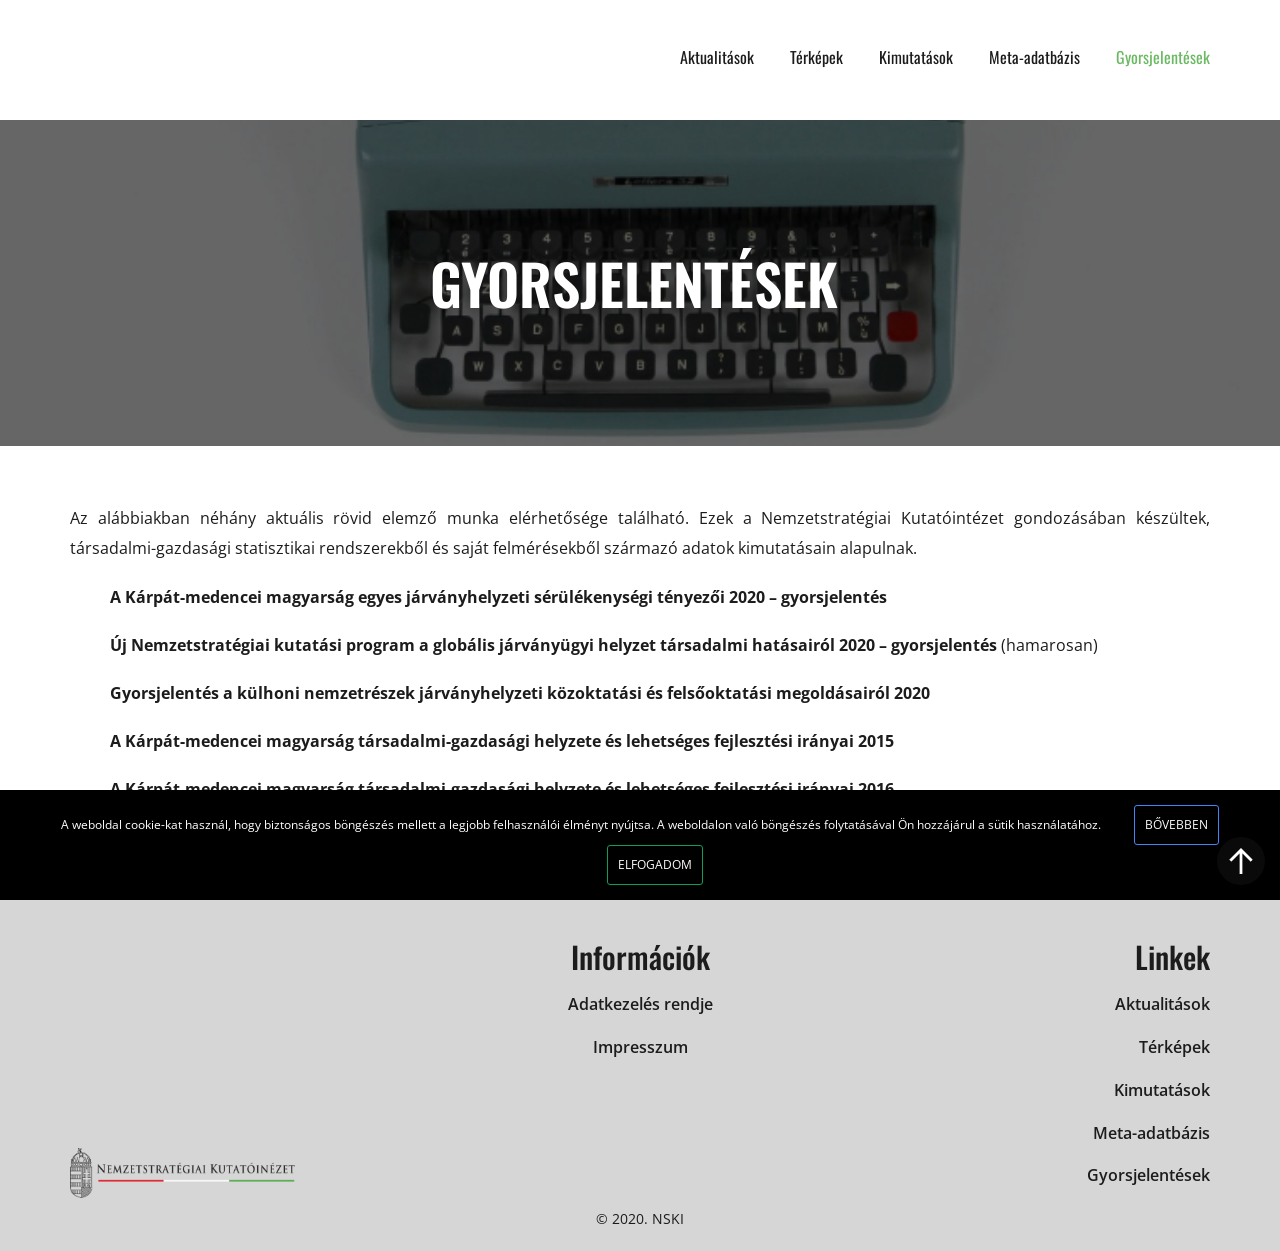
<file: gyorsjelentesek.html>
<!DOCTYPE html>
<html lang="hu">

<head>
    <meta charset="UTF-8">
    <meta name="description" content="Kárpát-haza statisztikák">
    <meta name="keywords" content="Nemzetstratégiai Kutatóintézet, NSKI, Kárpát-haza statisztikák">
    <meta name="author" content="Nemzetstratégiai Kutatóintézet">

    <title>KÁRPÁT-HAZA STATISZTIKÁK</title>
    <meta name="khstat" content="width=device-width, initial-scale=1">
    
    <link rel="stylesheet" href="https://maxcdn.bootstrapcdn.com/bootstrap/3.3.7/css/bootstrap.min.css"
          integrity="sha384-BVYiiSIFeK1dGmJRAkycuHAHRg32OmUcww7on3RYdg4Va+PmSTsz/K68vbdEjh4u" crossorigin="anonymous">
          
    <link href="https://fonts.googleapis.com/css2?family=Open+Sans:wght@300;400;600;800&family=Oswald:wght@300;400;600&display=swap" rel="stylesheet">
    <link href="https://fonts.googleapis.com/icon?family=Material+Icons"
          rel="stylesheet">
    <link rel="stylesheet" href="assets/css/style.css"/>
    <link rel="stylesheet" href="assets/css/responsive.css"/>

    <link rel="stylesheet" href="https://maxcdn.bootstrapcdn.com/font-awesome/4.7.0/css/font-awesome.min.css"/>

    <style>
        .header-headline {
          padding-bottom: 15px;
          text-align: center !important;
          font-size: 56px;
          color: #fff;
          background-image:url(assets/images/gyors.png);
          background-position-y: 88%;
          position: relative;
          background-repeat: no-repeat;
        }
    </style>

</head>

<body>

    <!-- Navigation================================================== -->
    <div class="hero-background">
        <div class="container">
            <div class="header-container header">
                <a class="navbar-brand logo" href="index.html"> 
                    <span class="logoKHS"></span>
                </a>
                <a class="navbar-brand logo" href="http://nski.hu/" style="margin-left: -3%;"> 
                    <span class="logoNSKI"></span>
                </a>
                <!--<a href="#email-form">
                    <button class="header-btn"> Download FREE!</button>
                </a>-->
                <div class="header-right">
                    <a class="navbar-item" href="aktualitasok.html">Aktualitások</a>
                    <a class="navbar-item" href="terkepek.html">Térképek</a>
                    <a class="navbar-item" href="kimutatasok.html">Kimutatások</a>
                    <a class="navbar-item" href="meta-adatbazis.html">Meta-adatbázis</a>
                    <a class="navbar-item" href="gyorsjelentesek.html" style="color: #6BB963;">Gyorsjelentések</a>
                </div>
            </div>
    <!--navigation-->

<!-- Hero-Section================================================== -->

            <div class="hero row">
                <div class="col-sm-12 col-sm-12">
                    <h1 class="header-headline bold" style="padding: 132px 0px;">GYORSJELENTÉSEK</h1>
                    <div class="header-running-text light">
                        <p class="has-text-align-justify has-medium-font-size" style="font-size: 16px;">Az alábbiakban néhány aktuális rövid elemző munka elérhetősége található. Ezek a Nemzetstratégiai Kutatóintézet gondozásában készültek, társadalmi-gazdasági statisztikai rendszerekből és saját felmérésekből származó adatok kimutatásain alapulnak.</p>
                        <ul style="line-height: 3; font-size: 16px;"><li>
                            <strong><a href="http://www.nski.hu/admin/data/file/20200408/gyorsjelentes_k-m-i_magyarsag_jarvanyhelyzetben_.pdf">A Kárpát-medencei magyarság egyes járványhelyzeti sérülékenységi tényezői 2020 – gyorsjelentés</a></strong>
                            </li><li>
                            <strong><a style="pointer-events: none; cursor: default; background: none;" href="#">Új Nemzetstratégiai kutatási program a globális járványügyi helyzet társadalmi hatásairól 2020 – gyorsjelentés </a></strong>(hamarosan)
                            </li><li>
                            <strong><a href="http://nemzetstrategiai-kutatointezet.hu/admin/data/file/20200623/a_karpat-medencei_magyar_oktatas_jarvanyhelyzetb1.pdf">Gyorsjelentés a külhoni nemzetrészek járványhelyzeti közoktatási és felsőoktatási megoldásairól 2020</a></strong>
                            </li><li>
                            <strong><a href="https://karpathaza.hu/wp-content/uploads/2020/07/Karpat_medencei_magyarsag_2015.pdf">A Kárpát-medencei magyarság társadalmi-gazdasági helyzete és lehetséges fejlesztési irányai 2015</a></strong>
                            </li><li>
                            <strong><a href="http://nski.hu/admin/data/file/20191011/a-karpat-medencei-magyarsag-tarsadalmi-gazdasagi.pdf">A Kárpát-medencei magyarság társadalmi-gazdasági helyzete és lehetséges fejlesztési irányai 2016</a></strong>
                            </li></ul>
                    </div>
                   
                </div><!--hero-left-->

            </div><!--hero-->

        </div> <!--hero-container-->

    </div><!--hero-background-->



<!--=========Footer================================================== -->

    <div class="footer">
        <div class="container">
            <div class="row">
                
                <!--Big Column-->
                <div class="col-md-12 col-sm-12 col-xs-12">
                    <div class="row">

                        <!--Footer Column-->
                        <div class="col-md-4 col-sm-4 col-xs-12">
                            <div class="contact-widget">
                                <a class="navbar-brand logo" style="margin-top: 4%; margin-left: -1%;" href="index.html"> 
                                    <span class="logoKHSfooter"></span>
                                </a>
                                <div class="widget-content">
                                    <h4 style="font-size: 16px; padding-top: 66px; color: #1c1c1c;"></h4>
                                </div>
                                <div class="widget-content">
                                    <a class="navbar-brand logo" href="http://nski.hu/"> 
                                        <img class="logo3" src="assets/icons/logoNSKIfooter.png" alt="NSKI logó"/>
                                    </a>
                                </div>
                            </div>
                        </div>
                        <!--End Footer Column-->
                        
                        <!--Footer Column-->
                        <div class="col-md-4 col-sm-4 col-xs-12" style="text-align: center;">
                            <div class="posts-widget">
                                <h2>Információk</h2>
                                <div class="widget-content">
                                    <ul class="rules-links" style="padding-left: 0; font-size: 16px;">
                                        <li style="padding-bottom: 1rem; padding-top: 1rem;"><a href="adatkezeles-rendje.html" class="footer-link">Adatkezelés rendje</a></li>                                   
                                        <li style="padding-bottom: 1rem; padding-top: 1rem;"><a href="impresszum.html" class="footer-link">Impresszum</a></li>
                                    </ul> 
                                </div> 
                            </div>	                                 	
                        </div><!--End Footer Column-->
                        
                        <!--Footer Column-->
                        <div class="col-md-4 col-sm-4 col-xs-12" style="text-align: right;">
                            <h2 class="ftco-heading-2">Linkek</h2>
                            <ul class="list-unstyled">
                            <li style="padding-bottom: 1rem; padding-top: 1rem;"><a href="aktualitasok.html" class="footer-link">Aktualitások</a></li>
                            <li style="padding-bottom: 1rem; padding-top: 1rem;"><a href="terkepek.html" class="footer-link">Térképek</a></li>
                            <li style="padding-bottom: 1rem; padding-top: 1rem;"><a href="kimutatasok.html" class="footer-link">Kimutatások</a></li>
                            <li style="padding-bottom: 1rem; padding-top: 1rem;"><a href="meta-adatbazis.html" class="footer-link">Meta-adatbázis</a></li>
                            <li style="padding-bottom: 1rem; padding-top: 1rem;"><a href="gyorsjelentesek.html" class="footer-link">Gyorsjelentések</a></li>    
                        </ul>
                        </div>
                        <!--End Footer Column-->
                                                
                    </div>
                </div>
                <!--End Big Column-->
                
            </div>
        </div>
        <!--container-->
        <div class="footer-bottom">
            <div class="auto-container">
                <div class="copyright-text">© 2020. NSKI</div>
            </div>
        </div>
    </div>
    <!--footer-->

    <a id="jump" href="#top"><img src="assets/icons/arrowDown.png" alt="Ugrás fel"></a>

    <script src="https://code.jquery.com/jquery-3.2.1.min.js"
            integrity="sha256-hwg4gsxgFZhOsEEamdOYGBf13FyQuiTwlAQgxVSNgt4="
            crossorigin="anonymous"></script>
    <script src="assets/js/script.js"></script>
    <script src="assets/js/cookie.notice.min.js"></script>

</body>

</html>
</file>
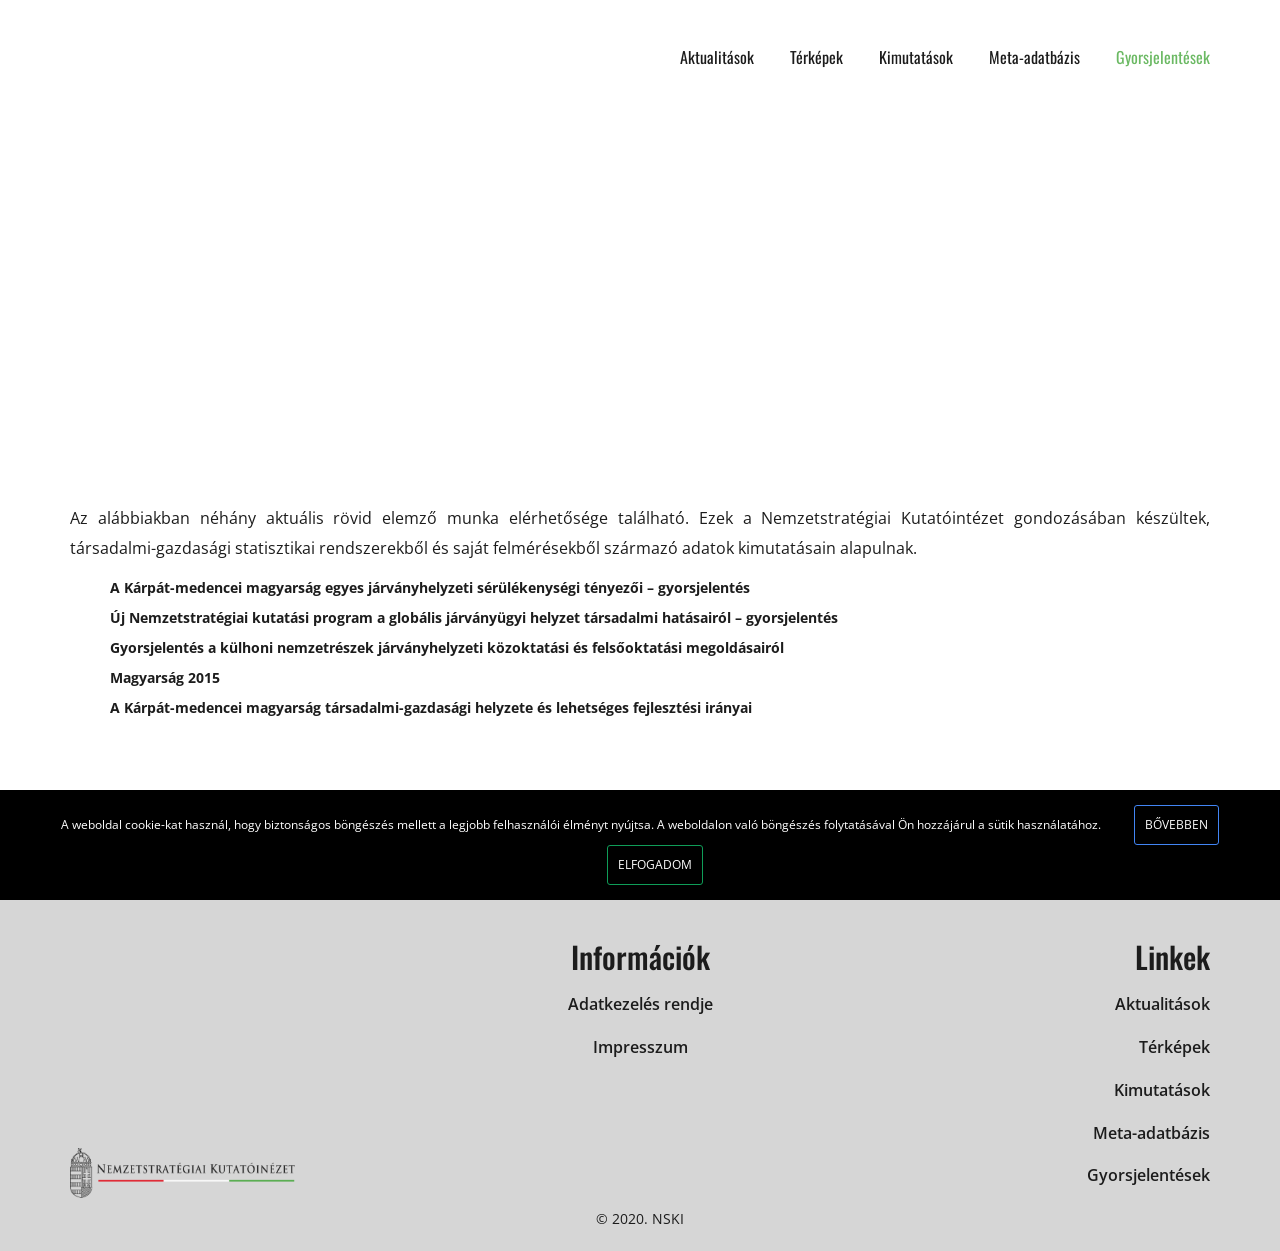
<file: gyorsjelentések.html>
<!DOCTYPE html>
<html lang="hu">

<head>
    <meta charset="UTF-8">
    <meta name="description" content="Kárpát-haza statisztikák">
    <meta name="keywords" content="Nemzetstratégiai Kutatóintézet, NSKI, Kárpát-haza statisztikák">
    <meta name="author" content="Nemzetstratégiai Kutatóintézet">

    <title>KÁRPÁT-HAZA STATISZTIKÁK</title>
    <meta name="khstat" content="width=device-width, initial-scale=1">
    
    <link rel="stylesheet" href="https://maxcdn.bootstrapcdn.com/bootstrap/3.3.7/css/bootstrap.min.css"
          integrity="sha384-BVYiiSIFeK1dGmJRAkycuHAHRg32OmUcww7on3RYdg4Va+PmSTsz/K68vbdEjh4u" crossorigin="anonymous">
          
    <link href="https://fonts.googleapis.com/css2?family=Open+Sans:wght@300;400;600;800&family=Oswald:wght@300;400;600&display=swap" rel="stylesheet">
    <link href="https://fonts.googleapis.com/icon?family=Material+Icons"
          rel="stylesheet">
    <link rel="stylesheet" href="assets/css/style.css"/>
    <link rel="stylesheet" href="assets/css/responsive.css"/>

    <link rel="stylesheet" href="https://maxcdn.bootstrapcdn.com/font-awesome/4.7.0/css/font-awesome.min.css"/>
</head>

<body>

    <!-- Navigation================================================== -->
    <div class="hero-background">
        <div class="container">
            <div class="header-container header">
                <a class="navbar-brand logo" href="index.html"> 
                    <span class="logoKHS"></span>
                </a>
                <a class="navbar-brand logo" href="http://nski.hu/" style="margin-left: -3%;"> 
                    <span class="logoNSKI"></span>
                </a>
                <!--<a href="#email-form">
                    <button class="header-btn"> Download FREE!</button>
                </a>-->
                <div class="header-right">
                    <a class="navbar-item" href="aktualitasok.html">Aktualitások</a>
                    <a class="navbar-item" href="terkepek.html">Térképek</a>
                    <a class="navbar-item" href="kimutatasok.html">Kimutatások</a>
                    <a class="navbar-item" href="meta-adatbazis.html">Meta-adatbázis</a>
                    <a class="navbar-item" href="gyorsjelentések.html" style="color: #6BB963;">Gyorsjelentések</a>
                </div>
            </div>
    <!--navigation-->

<!-- Hero-Section================================================== -->

            <div class="hero row">
                <div class="col-sm-12 col-sm-12">
                    <h1 class="header-headline bold" style="padding: 132px 0px;">GYORSJELENTÉSEK</h1>
                    <div class="header-running-text light">
                        <p class="has-text-align-justify has-medium-font-size" style="font-size: 16px;">Az alábbiakban néhány aktuális rövid elemző munka elérhetősége található. Ezek a Nemzetstratégiai Kutatóintézet gondozásában készültek, társadalmi-gazdasági statisztikai rendszerekből és saját felmérésekből származó adatok kimutatásain alapulnak.</p>
                        <ul>
                            <li>
                            <strong><a href="http://www.nski.hu/admin/data/file/20200408/gyorsjelentes_k-m-i_magyarsag_jarvanyhelyzetben_.pdf">A Kárpát-medencei magyarság egyes járványhelyzeti sérülékenységi tényezői – gyorsjelentés</a></strong>
                            </li><li>
                            <strong><a href="#">Új Nemzetstratégiai kutatási program a globális járványügyi helyzet társadalmi hatásairól – gyorsjelentés</a></strong>
                            </li><li>
                            <strong><a href="http://nemzetstrategiai-kutatointezet.hu/admin/data/file/20200623/a_karpat-medencei_magyar_oktatas_jarvanyhelyzetb1.pdf">Gyorsjelentés a külhoni nemzetrészek járványhelyzeti közoktatási és felsőoktatási megoldásairól</a></strong>
                            </li><li>
                            <strong><a href="#">Magyarság 2015</a></strong>
                            </li><li>
                            <strong><a href="http://nski.hu/admin/data/file/20191011/a-karpat-medencei-magyarsag-tarsadalmi-gazdasagi.pdf">A Kárpát-medencei magyarság társadalmi-gazdasági helyzete és lehetséges fejlesztési irányai</a></strong>
                            </li>
                        </ul>
                    </div>
                   
                </div><!--hero-left-->

            </div><!--hero-->

        </div> <!--hero-container-->

    </div><!--hero-background-->



<!--=========Footer================================================== -->

    <div class="footer">
        <div class="container">
            <div class="row">
                
                <!--Big Column-->
                <div class="col-md-12 col-sm-12 col-xs-12">
                    <div class="row">

                        <!--Footer Column-->
                        <div class="col-md-4 col-sm-4 col-xs-12">
                            <div class="contact-widget">
                                <a class="navbar-brand logo" style="margin-top: 4%; margin-left: -1%;" href="index.html"> 
                                    <span class="logoKHSfooter"></span>
                                </a>
                                <div class="widget-content">
                                    <h4 style="font-size: 16px; padding-top: 66px; color: #1c1c1c;"></h4>
                                </div>
                                <div class="widget-content">
                                    <a class="navbar-brand logo" href="http://nski.hu/"> 
                                        <img class="logo3" src="assets/icons/logoNSKIfooter.png" alt="NSKI logó"/>
                                    </a>
                                </div>
                            </div>
                        </div>
                        <!--End Footer Column-->
                        
                        <!--Footer Column-->
                        <div class="col-md-4 col-sm-4 col-xs-12" style="text-align: center;">
                            <div class="posts-widget">
                                <h2>Információk</h2>
                                <div class="widget-content">
                                    <ul class="rules-links" style="padding-left: 0; font-size: 16px;">
                                        <li style="padding-bottom: 1rem; padding-top: 1rem;"><a href="adatkezeles-rendje.html" class="footer-link">Adatkezelés rendje</a></li>                                   
                                        <li style="padding-bottom: 1rem; padding-top: 1rem;"><a href="impresszum.html" class="footer-link">Impresszum</a></li>
                                    </ul> 
                                </div> 
                            </div>	                                 	
                        </div><!--End Footer Column-->
                        
                        <!--Footer Column-->
                        <div class="col-md-4 col-sm-4 col-xs-12" style="text-align: right;">
                            <h2 class="ftco-heading-2">Linkek</h2>
                            <ul class="list-unstyled">
                            <li style="padding-bottom: 1rem; padding-top: 1rem;"><a href="aktualitasok.html" class="footer-link">Aktualitások</a></li>
                            <li style="padding-bottom: 1rem; padding-top: 1rem;"><a href="terkepek.html" class="footer-link">Térképek</a></li>
                            <li style="padding-bottom: 1rem; padding-top: 1rem;"><a href="kimutatasok.html" class="footer-link">Kimutatások</a></li>
                            <li style="padding-bottom: 1rem; padding-top: 1rem;"><a href="meta-adatbazis.html" class="footer-link">Meta-adatbázis</a></li>
                            <li style="padding-bottom: 1rem; padding-top: 1rem;"><a href="gyorsjelentések.html" class="footer-link">Gyorsjelentések</a></li>    
                        </ul>
                        </div>
                        <!--End Footer Column-->
                                                
                    </div>
                </div>
                <!--End Big Column-->
                
            </div>
        </div>
        <!--container-->
        <div class="footer-bottom">
            <div class="auto-container">
                <div class="copyright-text">© 2020. NSKI</div>
            </div>
        </div>
    </div>
    <!--footer-->

    <script src="https://code.jquery.com/jquery-3.2.1.min.js"
            integrity="sha256-hwg4gsxgFZhOsEEamdOYGBf13FyQuiTwlAQgxVSNgt4="
            crossorigin="anonymous"></script>
    <script src="assets/js/script.js"></script>
    <script src="assets/js/cookie.notice.min.js"></script>

</body>

</html>
</file>
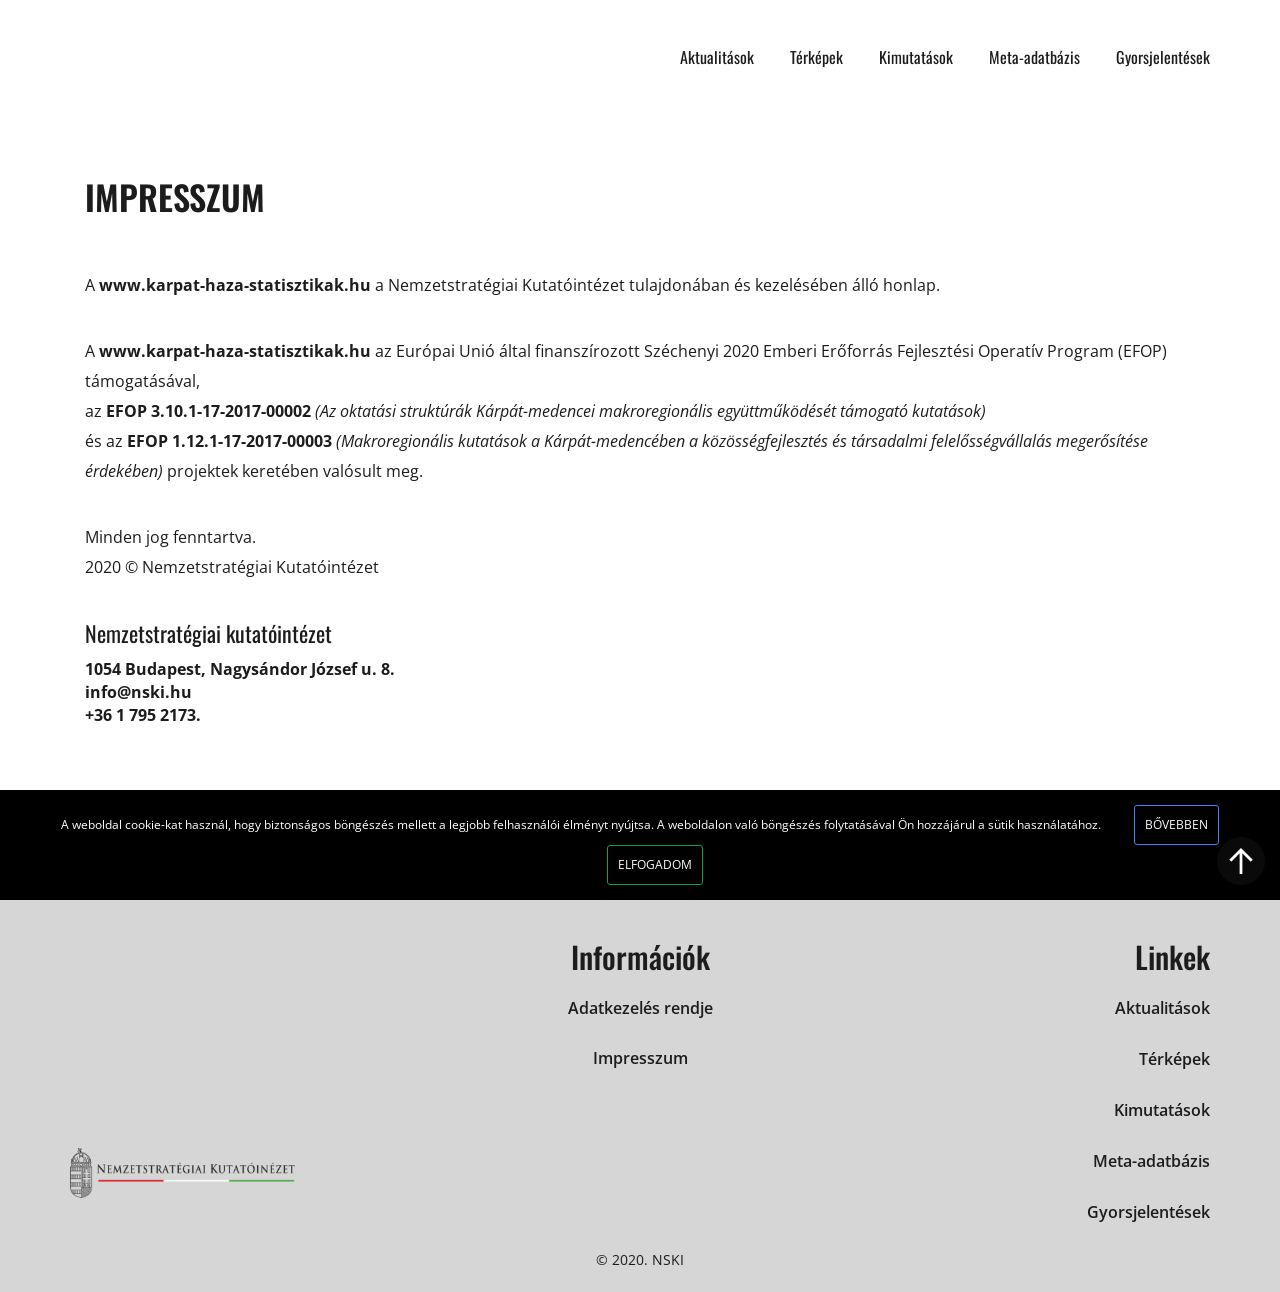
<file: impresszum.html>
<!DOCTYPE html>
<html lang="hu">

<head>
    <meta charset="UTF-8">
    <meta name="description" content="Kárpát-haza statisztikák">
    <meta name="keywords" content="Nemzetstratégiai Kutatóintézet, NSKI, Kárpát-haza statisztikák">
    <meta name="author" content="Nemzetstratégiai Kutatóintézet">

    <title>KÁRPÁT-HAZA STATISZTIKÁK</title>
    <meta name="khstat" content="width=device-width, initial-scale=1">
    
    <link rel="stylesheet" href="https://maxcdn.bootstrapcdn.com/bootstrap/3.3.7/css/bootstrap.min.css"
          integrity="sha384-BVYiiSIFeK1dGmJRAkycuHAHRg32OmUcww7on3RYdg4Va+PmSTsz/K68vbdEjh4u" crossorigin="anonymous">
          
    <link href="https://fonts.googleapis.com/css2?family=Open+Sans:wght@300;400;600;800&family=Oswald:wght@300;400;600&display=swap" rel="stylesheet">
    <link href="https://fonts.googleapis.com/icon?family=Material+Icons"
          rel="stylesheet">
    <link rel="stylesheet" href="assets/css/style.css"/>
    <link rel="stylesheet" href="assets/css/responsive.css"/>

    <link rel="stylesheet" href="https://maxcdn.bootstrapcdn.com/font-awesome/4.7.0/css/font-awesome.min.css"/>

  <style>  
    body {
      background-image: radial-gradient( circle farthest-corner at 10% 20%,  rgba(111,111,219,1) 0%, rgba(182,109,246,1) 72.4% );    
    }   
    h1 {
      text-align: center;
    }    
    p {
      text-align: left;
      font-size: 16px;
      font-weight: 400;
      margin: 36px 0px 10px 0px;
      color: #1c1c1c;
      font-family: 'Open Sans', sans-serif;
      line-height: 3rem;
    }      
    ul{
      line-height: 3rem;
    }    
  </style>
</head>

<body>

    <!-- Navigation================================================== -->
    <div class="hero-background">
    <div class="container">
        <div class="header-container header">
            <a class="navbar-brand logo" href="index.html"> 
                <span class="logoKHS"></span>
            </a>
            <a class="navbar-brand logo" href="http://nski.hu/" style="margin-left: -3%;"> 
                <span class="logoNSKI"></span>
            </a>
            <!--<a href="#email-form">
                <button class="header-btn"> Download FREE!</button>
            </a>-->
            <div class="header-right">
                <a class="navbar-item" href="aktualitasok.html">Aktualitások</a>
                <a class="navbar-item" href="terkepek.html">Térképek</a>
                <a class="navbar-item" href="kimutatasok.html">Kimutatások</a>
                <a class="navbar-item" href="meta-adatbazis.html">Meta-adatbázis</a>
                <a class="navbar-item" href="gyorsjelentesek.html">Gyorsjelentések</a>
            </div>
        </div>
    <!--navigation-->

    <div class="container" style="padding-bottom: 10%; padding-top: 4%;">

        <p style="font-size: 34px; font-family: 'Oswald', sans-serif; font-weight: 600; padding-bottom: 2%;">IMPRESSZUM</p>

        <p>A <a class="link" href="http://www.karpat-haza-statisztikak.hu/">www.karpat-haza-statisztikak.hu</a> a Nemzetstratégiai Kutatóintézet tulajdonában és kezelésében álló honlap.</p>
        <p>A <a class="link" href="http://www.karpat-haza-statisztikak.hu/">www.karpat-haza-statisztikak.hu</a> az Európai Unió által finanszírozott Széchenyi 2020 Emberi Erőforrás Fejlesztési Operatív Program (EFOP) támogatásával, 
        <br>az <a class="link" href="http://nski.hu/efop-3-10-1-17-2017-00002.html">EFOP 3.10.1-17-2017-00002</a> <i>(Az oktatási struktúrák Kárpát-medencei makroregionális együttműködését támogató kutatások)</i> 
        <br>és az <a class="link" href="http://nski.hu/efop-1-12-17-2017-00003_hu.html">EFOP 1.12.1-17-2017-00003</a> <i>(Makroregionális kutatások a Kárpát-medencében a közösségfejlesztés és társadalmi felelősségvállalás megerősítése érdekében)</i> projektek keretében valósult meg.</p>
        <p>Minden jog fenntartva.<br>2020 © Nemzetstratégiai Kutatóintézet</p>
        <p style="font-size: 22px;  font-family: 'Oswald', sans-serif;">Nemzetstratégiai kutatóintézet</p>
        <a style="font-size: 16px;" class="link" href="https://www.google.hu/maps/dir//Budapest,+Nemzetstrat%C3%A9giai+Kutat%C3%B3int%C3%A9zet,+Nagys%C3%A1ndor+J%C3%B3zsef+u.+8,+1054/@47.5047716,19.0540465,15z/data=!4m16!1m6!3m5!1s0x0:0x71f6badcfda35c20!2zTmVtemV0c3RyYXTDqWdpYWkgS3V0YXTDs2ludMOpemV0!8m2!3d47.5047716!4d19.0540465!4m8!1m0!1m5!1m1!1s0x4741dc1346c330cf:0x71f6badcfda35c20!2m2!1d19.0540465!2d47.5047716!3e3" data-tracking-element-type="6" jslog="56039; track:impression,click">
        1054 Budapest, Nagysándor József u. 8.</a>
        <br>
        <a style="font-size: 16px;" class="link" href="mailto:info@nski.hu">info@nski.hu</a>
        <br>
        <a style="font-size: 16px;" class="link" href="tel:+3617952173">+36 1 795 2173.<p></p></a>

    </div>
    </div>
    </div>
    
    <!-- Footer
    ================================================== -->

    <div class="footer">
        <div class="container">
            <div class="row">
                
                <!--Big Column-->
                <div class="col-md-12 col-sm-12 col-xs-12">
                    <div class="row">

                        <!--Footer Column-->
                        <div class="col-md-4 col-sm-4 col-xs-12">
                            <div class="contact-widget">
                                <a class="navbar-brand logo" style="margin-top: 4%; margin-left: -1%;" href="index.html"> 
                                    <span class="logoKHSfooter"></span>
                                </a>
                                <div class="widget-content">
                                    <h4 style="font-size: 16px; padding-top: 66px; color: #1c1c1c;"></h4>
                                </div>
                                <div class="widget-content">
                                    <a class="navbar-brand logo" href="http://nski.hu/"> 
                                        <img class="logo3" src="assets/icons/logoNSKIfooter.png" alt="NSKI logó"/>
                                    </a>
                                </div>
                            </div>
                        </div>
                        <!--End Footer Column-->
                        
                        <!--Footer Column-->
                        <div class="col-md-4 col-sm-4 col-xs-12" style="text-align: center;">
                            <div class="posts-widget">
                                <h2>Információk</h2>
                                <div class="widget-content">
                                    <ul class="rules-links" style="padding-left: 0; font-size: 16px;">
                                        <li style="padding-bottom: 1rem; padding-top: 1rem;"><a href="adatkezeles-rendje.html" class="footer-link">Adatkezelés rendje</a></li>                                   
                                        <li style="padding-bottom: 1rem; padding-top: 1rem;"><a href="impresszum.html" class="footer-link">Impresszum</a></li>
                                    </ul> 
                                </div> 
                            </div>	                                 	
                        </div><!--End Footer Column-->
                        
                        <!--Footer Column-->
                        <div class="col-md-4 col-sm-4 col-xs-12" style="text-align: right;">
                            <h2 class="ftco-heading-2">Linkek</h2>
                            <ul class="list-unstyled">
                            <li style="padding-bottom: 1rem; padding-top: 1rem;"><a href="aktualitasok.html" class="footer-link">Aktualitások</a></li>
                            <li style="padding-bottom: 1rem; padding-top: 1rem;"><a href="terkepek.html" class="footer-link">Térképek</a></li>
                            <li style="padding-bottom: 1rem; padding-top: 1rem;"><a href="kimutatasok.html" class="footer-link">Kimutatások</a></li>
                            <li style="padding-bottom: 1rem; padding-top: 1rem;"><a href="meta-adatbazis.html" class="footer-link">Meta-adatbázis</a></li>
                            <li style="padding-bottom: 1rem; padding-top: 1rem;"><a href="gyorsjelentesek.html" class="footer-link">Gyorsjelentések</a></li>    
                        </ul>
                        </div>
                        <!--End Footer Column-->
                                                
                    </div>
                </div>
                <!--End Big Column-->
                
            </div>
        </div>
        <!--container-->
        <div class="footer-bottom">
            <div class="auto-container">
                <div class="copyright-text">© 2020. NSKI</div>
            </div>
        </div>
    </div>
    <!--footer-->

    <a id="jump" href="#top"><img src="assets/icons/arrowDown.png" alt="Ugrás fel"></a>

    <script src="assets/js/cookie.notice.min.js"></script>
  
</body>

</html>
</file>
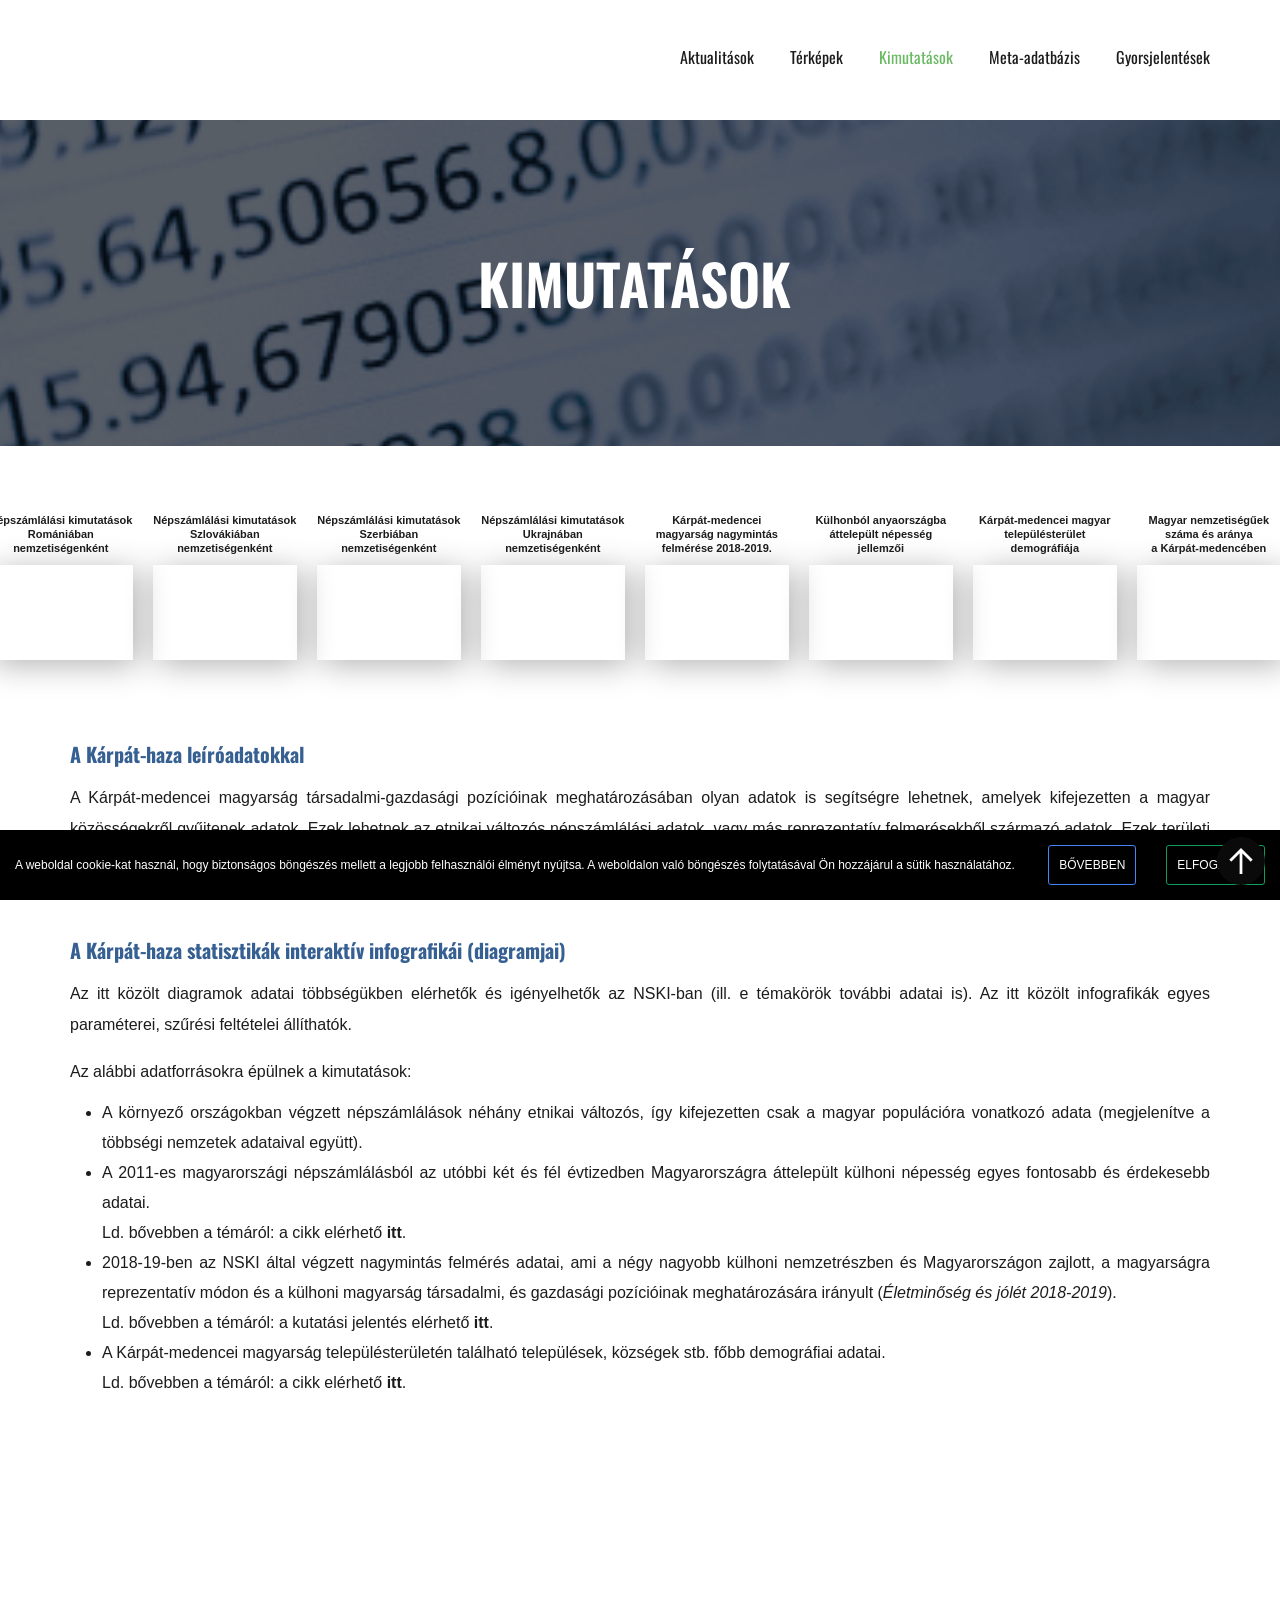
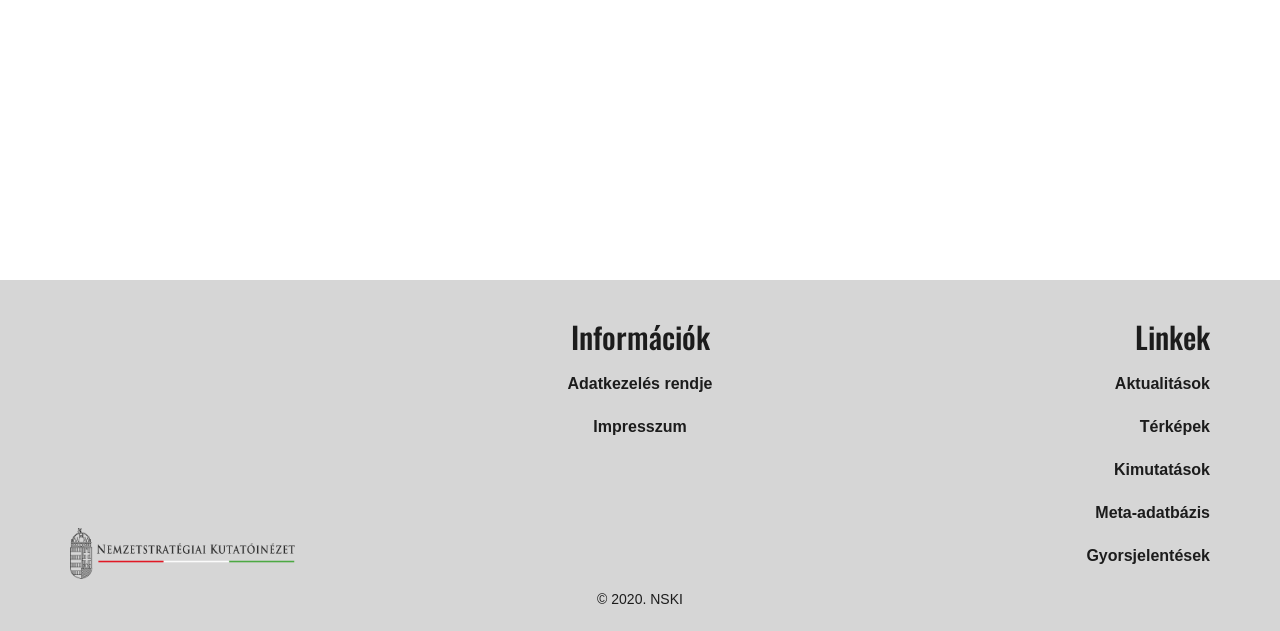
<file: kimutatasok.html>
<!DOCTYPE html>
<html lang="hu">

<head>
    <meta charset="UTF-8">
    <meta name="description" content="Kárpát-haza statisztikák">
    <meta name="keywords" content="Nemzetstratégiai Kutatóintézet, NSKI, Kárpát-haza statisztikák">
    <meta name="author" content="Nemzetstratégiai Kutatóintézet">

    <title>KÁRPÁT-HAZA STATISZTIKÁK</title>
    <meta name="khstat" content="width=device-width, initial-scale=1">
    
    <link rel="stylesheet" href="https://maxcdn.bootstrapcdn.com/bootstrap/3.3.7/css/bootstrap.min.css"
          integrity="sha384-BVYiiSIFeK1dGmJRAkycuHAHRg32OmUcww7on3RYdg4Va+PmSTsz/K68vbdEjh4u" crossorigin="anonymous">
          
    <link href="https://fonts.googleapis.com/css2?family=Open+Sans:wght@300;400;600;800&family=Oswald:wght@300;400;600&display=swap" rel="stylesheet">
    <link href="https://fonts.googleapis.com/icon?family=Material+Icons"
          rel="stylesheet">
    <link rel="stylesheet" href="assets/css/style.css"/>
    <link rel="stylesheet" href="assets/css/responsive.css"/>

    <link rel="stylesheet" href="https://maxcdn.bootstrapcdn.com/font-awesome/4.7.0/css/font-awesome.min.css"/>

  <style>
    .header-headline {
      padding-bottom: 15px;
      text-align: center !important;
      font-size: 56px;
      color: #fff;
      background-image:url(assets/images/kimutatasok.png);
      background-position-y: -288px;
      position: relative;
      background-size: cover;
      background-position: center center;
      background-repeat: no-repeat;
    }
  
    body {
        font-family: 'Open-sans', sans-serif;
        color: #1C1C1C;
    }

    .page-title h1 {
        text-align: center;
    }
    p {
        text-align: center;
        font-size: 20px;
        font-weight: 400;
        line-height: 1.3em;
    }
    .menu {
        display: flex;
        margin-bottom: 6%;
        margin-left: -8%;
        margin-top: 3%;
    }
    .menu a {
        margin: 10px;
        text-decoration: none;
        color: #1C1C1C;
    }
    .menu a:focus, .menu a:hover p {
        -webkit-transition: .3s all ease;
        -o-transition: .3s all ease;
        transition: .3s all ease;
        text-decoration: none;
        color: #365f92;
        text-decoration: none;
    }
    .bg {
        width: 144px;
        height: 95px;
        margin: auto;
        -webkit-box-shadow: 5px 5px 30px 0px rgba(0,0,0,0.3);
        -moz-box-shadow: 5px 5px 30px 0px rgba(0,0,0,0.3);
        box-shadow: 5px 5px 30px 0px rgba(0,0,0,0.3);
    }
    .bg:hover {
        -webkit-box-shadow: 5px 5px 10px 0px rgba(0,0,0,0.3);
        -moz-box-shadow: 5px 5px 10px 0px rgba(0,0,0,0.3);
        box-shadow: 5px 5px 10px 0px rgba(0,0,0,0.3);
    }
    .bg1 {
        background: url(https://karpathaza.hu/wp-content/uploads/2020/07/b2.jpg);
        background-position: center;
        background-repeat: no-repeat;
        background-size: cover;
    }
    .bg2 {
        background: url(https://karpathaza.hu/wp-content/uploads/2020/07/b4.jpg);
        background-position: center;
        background-repeat: no-repeat;
        background-size: cover;
    }
    .bg3 {
        background: url(https://karpathaza.hu/wp-content/uploads/2020/07/b5.jpg);
        background-position: center;
        background-repeat: no-repeat;
        background-size: cover;
    }
    .bg4 {
        background: url(https://karpathaza.hu/wp-content/uploads/2020/07/b3.jpg);
        background-position: center;
        background-repeat: no-repeat;
        background-size: cover;
    }
    .bg5 {
        background: url(https://karpathaza.hu/wp-content/uploads/2020/07/b7.jpg);
        background-position: center;
        background-repeat: no-repeat;
        background-size: cover;
    }
    .bg6 {
        background: url(https://karpathaza.hu/wp-content/uploads/2020/07/b6.jpg);
        background-position: center;
        background-repeat: no-repeat;
        background-size: cover;
    }
    .bg7 {
        background: url(https://karpathaza.hu/wp-content/uploads/2020/07/b1.jpg);
        background-position: center;
        background-repeat: no-repeat;
        background-size: cover;
    }
    .bg8 {
        background: url(https://karpathaza.hu/wp-content/uploads/2020/01/tableauTable.png);
        background-position: center;
        background-repeat: no-repeat;
        background-size: cover;
    }
  </style>

</head>

<body>

    <!-- Navigation================================================== -->
    <div class="hero-background">
    <div class="container">

        <div class="header-container header">
            <a class="navbar-brand logo" href="index.html"> 
                <span class="logoKHS"></span>
            </a>
            <a class="navbar-brand logo" href="http://nski.hu/" style="margin-left: -3%;"> 
                <span class="logoNSKI"></span>
            </a>
            <!--<a href="#email-form">
                <button class="header-btn"> Download FREE!</button>
            </a>-->
            <div class="header-right">
                <a class="navbar-item" href="aktualitasok.html">Aktualitások</a>
                <a class="navbar-item" href="terkepek.html">Térképek</a>
                <a class="navbar-item" href="kimutatasok.html" style="color: #6BB963;">Kimutatások</a>
                <a class="navbar-item" href="meta-adatbazis.html">Meta-adatbázis</a>
                <a class="navbar-item" href="gyorsjelentesek.html">Gyorsjelentések</a>
            </div>
        </div>

        <!--navigation-->
        <div class="hero row">

            <div class="col-sm-12 col-sm-12">
            <h1 class="header-headline bold" style="padding: 132px 0px;">KIMUTATÁSOK</h1>

            <div class="header-running-text light">
                <div class="menu">        
                    <a href="#map1" style="width: 160px;"><p style="font-size: 11px; font-weight: 600;">Népszámlálási kimutatások Romániában nemzetiségenként</p><div class="bg bg1"></div></a>
                    <a href="#map2" style="width: 160px;"><p style="font-size: 11px; font-weight: 600;">Népszámlálási kimutatások Szlovákiában nemzetiségenként</p><div class="bg bg2"></div></a>
                    <a href="#map3" style="width: 160px;"><p style="font-size: 11px; font-weight: 600;">Népszámlálási kimutatások Szerbiában nemzetiségenként</p><div class="bg bg3"></div></a>
                    <a href="#map4" style="width: 160px;"><p style="font-size: 11px; font-weight: 600;">Népszámlálási kimutatások Ukrajnában nemzetiségenként</p><div class="bg bg4"></div></a>
                    <a href="#map5" style="width: 160px;"><p style="font-size: 11px; font-weight: 600;">Kárpát-medencei magyarság nagymintás felmérése 2018-2019.</p><div class="bg bg5"></div></a>
                    <a href="#map6" style="width: 160px;"><p style="font-size: 11px; font-weight: 600;">Külhonból anyaországba áttelepült népesség jellemzői</p><div class="bg bg6"></div></a>
                    <a href="#map7" style="width: 160px;"><p style="font-size: 11px; font-weight: 600;">Kárpát-medencei magyar településterület demográfiája</p><div class="bg bg7"></div></a>
                    <a href="#map8" style="width: 160px;"><p style="font-size: 11px; font-weight: 600;">Magyar nemzetiségűek száma és aránya <br>a Kárpát-medencében</p><div class="bg bg8"></div></a>
                </div>
                    
                <p style="line-height: 1.9em; font-size: 16px; text-align: justify; margin-top: 0px; margin-bottom: 10px;"><strong style="font-size: 20px; color: #365f92 !important; font-family: 'Oswald', sans-serif;">A Kárpát-haza leíróadatokkal</strong></p>
                <p style="line-height: 1.9em; font-size: 16px; font-weight: 400; text-align: justify;">A Kárpát-medencei magyarság társadalmi-gazdasági pozícióinak meghatározásában olyan adatok is segítségre lehetnek, amelyek kifejezetten a magyar közösségekről gyűjtenek adatok. Ezek lehetnek az etnikai változós népszámlálási adatok, vagy más reprezentatív felmerésekből származó adatok. Ezek területi adatokat általában nem tartalmaznak, mert területegységi bontásban kevéssé elérhetők, ill. az egyes területegységekben nem reprezentatívak, alacsony az elemszámuk. 
                Ezeken az oldalakon főleg leíró adatokra épülő kimutatások láthatók, de egyes területi adatok megjelenítési is szerepel.
                </p>
                <p style="line-height: 1.9em; font-size: 16px; text-align: justify; margin-top: 30px; margin-bottom: 10px;"><strong style="font-size: 20px; color: #365f92 !important; font-family: 'Oswald', sans-serif;">A Kárpát-haza statisztikák interaktív infografikái (diagramjai)</strong></p>
                <p style="line-height: 1.9em; font-size: 16px; font-weight: 400; text-align: justify;">Az itt közölt diagramok adatai többségükben elérhetők és igényelhetők az NSKI-ban (ill. e témakörök további adatai is). Az itt közölt infografikák egyes paraméterei, szűrési feltételei állíthatók.</p>
                <br>
                <p style="line-height: 1.9em; font-size: 16px; font-weight: 400; text-align: justify; margin-top: -2%;">Az alábbi adatforrásokra épülnek a kimutatások:
                <br>
                </p><ul style="list-style-type: disc !important; padding-left: 32px; font-size: 16px; text-align: justify;">
                <li style="list-style-type: disc;">A környező országokban végzett népszámlálások néhány etnikai változós, így kifejezetten csak a magyar populációra vonatkozó adata (megjelenítve a többségi nemzetek adataival együtt).</li>
                <li style="list-style-type: disc;">A 2011-es magyarországi népszámlálásból az utóbbi két és fél évtizedben Magyarországra áttelepült külhoni népesség egyes fontosabb és érdekesebb adatai.
                <br>
                Ld. bővebben a témáról: a cikk elérhető <strong><a href="https://www.ksh.hu/docs/hun/xftp/terstat/2017/03/06_ts570304.pdf">itt</a></strong>.</li> 
                <li style="list-style-type: disc;">2018-19-ben az NSKI által végzett nagymintás felmérés adatai, ami a négy nagyobb külhoni nemzetrészben és Magyarországon zajlott, a magyarságra reprezentatív módon és a külhoni magyarság társadalmi, és gazdasági pozícióinak meghatározására irányult (<i>Életminőség és jólét 2018-2019</i>).  
                <br>
                Ld. bővebben a témáról: a kutatási jelentés elérhető <strong><a href="http://nski.hu/admin/data/file/20200707/karpat-medencei_magyarok_tars-gazd_adatai_tanulm.pdf">itt</a></strong>.</li> 
                <li style="list-style-type: disc;">A Kárpát-medencei magyarság településterületén található települések, községek stb. főbb demográfiai adatai.
                <br>
                Ld. bővebben a témáról: a cikk elérhető <strong><a href="http://www.ksh.hu/docs/hun/xftp/terstat/2020/03/ts600301.pdf">itt</a></strong>.</li> 
                </ul>
                <p></p>
                    
                <div style="height:20px" aria-hidden="true" class="wp-block-spacer" id="map1"></div>
            </div>

            <div class="container" style="margin-top: 4%; margin-left: -0.5%; padding: 0px;">
                
                <!-- 1 -->
                <div class='tableauPlaceholder' id='viz1595697646869' style="position: relative; -webkit-box-shadow: 5px 5px 30px 0px rgba(0,0,0,0.3); -moz-box-shadow: 5px 5px 30px 0px rgba(0,0,0,0.3); box-shadow: 5px 5px 30px 0px rgba(0,0,0,0.3); margin: auto;"><noscript><a href='https:&#47;&#47;karpathaza.hu&#47;karpat-medencei-adatbazis&#47;kimutatasok&#47;?preview_id=1277&amp;preview_nonce=84504a1f9c&amp;preview=true&amp;_thumbnail_id=1268'><img alt=' ' src='https:&#47;&#47;public.tableau.com&#47;static&#47;images&#47;ro&#47;romania_nepsz_desktop&#47;Dashboard1&#47;1_rss.png' style='border: none' /></a></noscript><object class='tableauViz'  style='display:none;'><param name='host_url' value='https%3A%2F%2Fpublic.tableau.com%2F' /> <param name='embed_code_version' value='3' /> <param name='site_root' value='' /><param name='name' value='romania_nepsz_desktop&#47;Dashboard1' /><param name='tabs' value='no' /><param name='toolbar' value='no' /><param name='static_image' value='https:&#47;&#47;public.tableau.com&#47;static&#47;images&#47;ro&#47;romania_nepsz_desktop&#47;Dashboard1&#47;1.png' /> <param name='animate_transition' value='yes' /><param name='display_static_image' value='yes' /><param name='display_spinner' value='yes' /><param name='display_overlay' value='yes' /><param name='display_count' value='yes' /><param name='jsdebug' value='y' /><param name='device' value='desktop' /></object></div>                <script type='text/javascript'>                    var divElement = document.getElementById('viz1595697646869');                    var vizElement = divElement.getElementsByTagName('object')[0];                    if ( divElement.offsetWidth > 800 ) { vizElement.style.width='1029px';vizElement.style.height='795px';} else if ( divElement.offsetWidth > 500 ) { vizElement.style.width='1024px';vizElement.style.height='768px';} else { vizElement.style.width='100%';vizElement.style.height='1150px';}                     var scriptElement = document.createElement('script');                    scriptElement.src = 'https://public.tableau.com/javascripts/api/viz_v1.js';                    vizElement.parentNode.insertBefore(scriptElement, vizElement);                </script>
                <div style="height:50px" aria-hidden="true" class="wp-block-spacer" id="map2"></div>
            
                <!-- 2 -->
                <div class='tableauPlaceholder' id='viz1595697668618' style="position: relative; -webkit-box-shadow: 5px 5px 30px 0px rgba(0,0,0,0.3); -moz-box-shadow: 5px 5px 30px 0px rgba(0,0,0,0.3); box-shadow: 5px 5px 30px 0px rgba(0,0,0,0.3); margin: auto;"><noscript><a href='https:&#47;&#47;karpathaza.hu&#47;karpat-medencei-adatbazis&#47;kimutatasok&#47;?preview_id=1277&amp;preview_nonce=84504a1f9c&amp;preview=true&amp;_thumbnail_id=1268'><img alt=' ' src='https:&#47;&#47;public.tableau.com&#47;static&#47;images&#47;sz&#47;szlovakia_nepsz_desktop&#47;Dashboard1&#47;1_rss.png' style='border: none' /></a></noscript><object class='tableauViz'  style='display:none;'><param name='host_url' value='https%3A%2F%2Fpublic.tableau.com%2F' /> <param name='embed_code_version' value='3' /> <param name='site_root' value='' /><param name='name' value='szlovakia_nepsz_desktop&#47;Dashboard1' /><param name='tabs' value='no' /><param name='toolbar' value='no' /><param name='static_image' value='https:&#47;&#47;public.tableau.com&#47;static&#47;images&#47;sz&#47;szlovakia_nepsz_desktop&#47;Dashboard1&#47;1.png' /> <param name='animate_transition' value='yes' /><param name='display_static_image' value='yes' /><param name='display_spinner' value='yes' /><param name='display_overlay' value='yes' /><param name='display_count' value='yes' /><param name='jsdebug' value='y' /><param name='device' value='desktop' /></object></div>                <script type='text/javascript'>                    var divElement = document.getElementById('viz1595697668618');                    var vizElement = divElement.getElementsByTagName('object')[0];                    if ( divElement.offsetWidth > 800 ) { vizElement.style.width='1029px';vizElement.style.height='795px';} else if ( divElement.offsetWidth > 500 ) { vizElement.style.width='1024px';vizElement.style.height='768px';} else { vizElement.style.width='100%';vizElement.style.height='1150px';}                     var scriptElement = document.createElement('script');                    scriptElement.src = 'https://public.tableau.com/javascripts/api/viz_v1.js';                    vizElement.parentNode.insertBefore(scriptElement, vizElement);                </script>
                <div style="height:50px" aria-hidden="true" class="wp-block-spacer" id="map3"></div>
                        
                <!-- 3  -->
                <div class='tableauPlaceholder' id='viz1595697684190' style="position: relative; -webkit-box-shadow: 5px 5px 30px 0px rgba(0,0,0,0.3); -moz-box-shadow: 5px 5px 30px 0px rgba(0,0,0,0.3); box-shadow: 5px 5px 30px 0px rgba(0,0,0,0.3); margin: auto;"><noscript><a href='https:&#47;&#47;karpathaza.hu&#47;karpat-medencei-adatbazis&#47;kimutatasok&#47;?preview_id=1277&amp;preview_nonce=84504a1f9c&amp;preview=true&amp;_thumbnail_id=1268'><img alt=' ' src='https:&#47;&#47;public.tableau.com&#47;static&#47;images&#47;sz&#47;szerbia_nepsz_desktop&#47;Dashboard1&#47;1_rss.png' style='border: none' /></a></noscript><object class='tableauViz'  style='display:none;'><param name='host_url' value='https%3A%2F%2Fpublic.tableau.com%2F' /> <param name='embed_code_version' value='3' /> <param name='site_root' value='' /><param name='name' value='szerbia_nepsz_desktop&#47;Dashboard1' /><param name='tabs' value='no' /><param name='toolbar' value='no' /><param name='static_image' value='https:&#47;&#47;public.tableau.com&#47;static&#47;images&#47;sz&#47;szerbia_nepsz_desktop&#47;Dashboard1&#47;1.png' /> <param name='animate_transition' value='yes' /><param name='display_static_image' value='yes' /><param name='display_spinner' value='yes' /><param name='display_overlay' value='yes' /><param name='display_count' value='yes' /><param name='jsdebug' value='y' /><param name='device' value='desktop' /></object></div>                <script type='text/javascript'>                    var divElement = document.getElementById('viz1595697684190');                    var vizElement = divElement.getElementsByTagName('object')[0];                    if ( divElement.offsetWidth > 800 ) { vizElement.style.width='1029px';vizElement.style.height='795px';} else if ( divElement.offsetWidth > 500 ) { vizElement.style.width='1024px';vizElement.style.height='768px';} else { vizElement.style.width='100%';vizElement.style.height='1150px';}                     var scriptElement = document.createElement('script');                    scriptElement.src = 'https://public.tableau.com/javascripts/api/viz_v1.js';                    vizElement.parentNode.insertBefore(scriptElement, vizElement);                </script>
                <div style="height:50px" aria-hidden="true" class="wp-block-spacer" id="map4"></div>
                            
                <!-- 4 -->
                <div class='tableauPlaceholder' id='viz1595697697268' style="position: relative; -webkit-box-shadow: 5px 5px 30px 0px rgba(0,0,0,0.3); -moz-box-shadow: 5px 5px 30px 0px rgba(0,0,0,0.3); box-shadow: 5px 5px 30px 0px rgba(0,0,0,0.3); margin: auto;"><noscript><a href='https:&#47;&#47;karpathaza.hu&#47;karpat-medencei-adatbazis&#47;kimutatasok&#47;?preview_id=1277&amp;preview_nonce=84504a1f9c&amp;preview=true&amp;_thumbnail_id=1268'><img alt=' ' src='https:&#47;&#47;public.tableau.com&#47;static&#47;images&#47;uk&#47;ukrajna_nepsz_desktop&#47;Dashboard1&#47;1_rss.png' style='border: none' /></a></noscript><object class='tableauViz'  style='display:none;'><param name='host_url' value='https%3A%2F%2Fpublic.tableau.com%2F' /> <param name='embed_code_version' value='3' /> <param name='site_root' value='' /><param name='name' value='ukrajna_nepsz_desktop&#47;Dashboard1' /><param name='tabs' value='no' /><param name='toolbar' value='no' /><param name='static_image' value='https:&#47;&#47;public.tableau.com&#47;static&#47;images&#47;uk&#47;ukrajna_nepsz_desktop&#47;Dashboard1&#47;1.png' /> <param name='animate_transition' value='yes' /><param name='display_static_image' value='yes' /><param name='display_spinner' value='yes' /><param name='display_overlay' value='yes' /><param name='display_count' value='yes' /><param name='jsdebug' value='y' /><param name='device' value='desktop' /></object></div>                <script type='text/javascript'>                    var divElement = document.getElementById('viz1595697697268');                    var vizElement = divElement.getElementsByTagName('object')[0];                    if ( divElement.offsetWidth > 800 ) { vizElement.style.width='1029px';vizElement.style.height='795px';} else if ( divElement.offsetWidth > 500 ) { vizElement.style.width='1024px';vizElement.style.height='768px';} else { vizElement.style.width='100%';vizElement.style.height='1150px';}                     var scriptElement = document.createElement('script');                    scriptElement.src = 'https://public.tableau.com/javascripts/api/viz_v1.js';                    vizElement.parentNode.insertBefore(scriptElement, vizElement);                </script>
                <div style="height:50px" aria-hidden="true" class="wp-block-spacer" id="map5"></div>
                                
                <!-- 5  -->
                <div class='tableauPlaceholder' id='viz1595697712893' style="position: relative; -webkit-box-shadow: 5px 5px 30px 0px rgba(0,0,0,0.3); -moz-box-shadow: 5px 5px 30px 0px rgba(0,0,0,0.3); box-shadow: 5px 5px 30px 0px rgba(0,0,0,0.3); margin: auto;"><noscript><a href='https:&#47;&#47;karpathaza.hu&#47;karpat-medencei-adatbazis&#47;kimutatasok&#47;?preview_id=1277&amp;preview_nonce=84504a1f9c&amp;preview=true&amp;_thumbnail_id=1268'><img alt=' ' src='https:&#47;&#47;public.tableau.com&#47;static&#47;images&#47;Su&#47;Survey_desktop&#47;survey2&#47;1_rss.png' style='border: none' /></a></noscript><object class='tableauViz'  style='display:none;'><param name='host_url' value='https%3A%2F%2Fpublic.tableau.com%2F' /> <param name='embed_code_version' value='3' /> <param name='site_root' value='' /><param name='name' value='Survey_desktop&#47;survey2' /><param name='tabs' value='no' /><param name='toolbar' value='no' /><param name='static_image' value='https:&#47;&#47;public.tableau.com&#47;static&#47;images&#47;Su&#47;Survey_desktop&#47;survey2&#47;1.png' /> <param name='animate_transition' value='yes' /><param name='display_static_image' value='yes' /><param name='display_spinner' value='yes' /><param name='display_overlay' value='yes' /><param name='display_count' value='yes' /><param name='jsdebug' value='y' /><param name='device' value='desktop' /></object></div>                <script type='text/javascript'>                    var divElement = document.getElementById('viz1595697712893');                    var vizElement = divElement.getElementsByTagName('object')[0];                    if ( divElement.offsetWidth > 800 ) { vizElement.style.width='1029px';vizElement.style.height='795px';} else if ( divElement.offsetWidth > 500 ) { vizElement.style.width='1024px';vizElement.style.height='768px';} else { vizElement.style.width='100%';vizElement.style.height='700px';}                     var scriptElement = document.createElement('script');                    scriptElement.src = 'https://public.tableau.com/javascripts/api/viz_v1.js';                    vizElement.parentNode.insertBefore(scriptElement, vizElement);                </script>
                <div style="height:50px" aria-hidden="true" class="wp-block-spacer" id="map6"></div>
                                
                <!-- 6 -->
                <div class='tableauPlaceholder' id='viz1595697732151' style="position: relative; -webkit-box-shadow: 5px 5px 30px 0px rgba(0,0,0,0.3); -moz-box-shadow: 5px 5px 30px 0px rgba(0,0,0,0.3); box-shadow: 5px 5px 30px 0px rgba(0,0,0,0.3); margin: auto;"><noscript><a href='https:&#47;&#47;karpathaza.hu&#47;karpat-medencei-adatbazis&#47;kimutatasok&#47;?preview_id=1277&amp;preview_nonce=84504a1f9c&amp;preview=true&amp;_thumbnail_id=1268'><img alt=' ' src='https:&#47;&#47;public.tableau.com&#47;static&#47;images&#47;At&#47;Attelepules&#47;Dashboard1&#47;1_rss.png' style='border: none' /></a></noscript><object class='tableauViz'  style='display:none;'><param name='host_url' value='https%3A%2F%2Fpublic.tableau.com%2F' /> <param name='embed_code_version' value='3' /> <param name='site_root' value='' /><param name='name' value='Attelepules&#47;Dashboard1' /><param name='tabs' value='no' /><param name='toolbar' value='no' /><param name='static_image' value='https:&#47;&#47;public.tableau.com&#47;static&#47;images&#47;At&#47;Attelepules&#47;Dashboard1&#47;1.png' /> <param name='animate_transition' value='yes' /><param name='display_static_image' value='yes' /><param name='display_spinner' value='yes' /><param name='display_overlay' value='yes' /><param name='display_count' value='yes' /><param name='jsdebug' value='y' /><param name='device' value='desktop' /></object></div>                <script type='text/javascript'>                    var divElement = document.getElementById('viz1595697732151');                    var vizElement = divElement.getElementsByTagName('object')[0];                    if ( divElement.offsetWidth > 800 ) { vizElement.style.width='1170px';vizElement.style.height='1681px';} else if ( divElement.offsetWidth > 500 ) { vizElement.style.width='1169px';vizElement.style.height='1654px';} else { vizElement.style.width='100%';vizElement.style.height='1800px';}                     var scriptElement = document.createElement('script');                    scriptElement.src = 'https://public.tableau.com/javascripts/api/viz_v1.js';                    vizElement.parentNode.insertBefore(scriptElement, vizElement);                </script>
                <div style="height:50px" aria-hidden="true" class="wp-block-spacer" id="map7"></div>
                
                <!-- 7 -->
                <div class='tableauPlaceholder' id='viz1595697744162' style="position: relative; -webkit-box-shadow: 5px 5px 30px 0px rgba(0,0,0,0.3); -moz-box-shadow: 5px 5px 30px 0px rgba(0,0,0,0.3); box-shadow: 5px 5px 30px 0px rgba(0,0,0,0.3); margin: auto;"><noscript><a href='https:&#47;&#47;karpathaza.hu&#47;karpat-medencei-adatbazis&#47;kimutatasok&#47;?preview_id=1277&amp;preview_nonce=84504a1f9c&amp;preview=true&amp;_thumbnail_id=1268'><img alt=' ' src='https:&#47;&#47;public.tableau.com&#47;static&#47;images&#47;KM&#47;KM_demo_desktop&#47;Dashboard1&#47;1_rss.png' style='border: none' /></a></noscript><object class='tableauViz'  style='display:none;'><param name='host_url' value='https%3A%2F%2Fpublic.tableau.com%2F' /> <param name='embed_code_version' value='3' /> <param name='site_root' value='' /><param name='name' value='KM_demo_desktop&#47;Dashboard1' /><param name='tabs' value='no' /><param name='toolbar' value='no' /><param name='static_image' value='https:&#47;&#47;public.tableau.com&#47;static&#47;images&#47;KM&#47;KM_demo_desktop&#47;Dashboard1&#47;1.png' /> <param name='animate_transition' value='yes' /><param name='display_static_image' value='yes' /><param name='display_spinner' value='yes' /><param name='display_overlay' value='yes' /><param name='display_count' value='yes' /><param name='jsdebug' value='y' /><param name='device' value='desktop' /></object></div>                <script type='text/javascript'>                    var divElement = document.getElementById('viz1595697744162');                    var vizElement = divElement.getElementsByTagName('object')[0];                    if ( divElement.offsetWidth > 800 ) { vizElement.style.width='1029px';vizElement.style.height='795px';} else if ( divElement.offsetWidth > 500 ) { vizElement.style.width='1024px';vizElement.style.height='768px';} else { vizElement.style.width='100%';vizElement.style.height='1200px';}                     var scriptElement = document.createElement('script');                    scriptElement.src = 'https://public.tableau.com/javascripts/api/viz_v1.js';                    vizElement.parentNode.insertBefore(scriptElement, vizElement);                </script>
                <div style="height:50px" aria-hidden="true" class="wp-block-spacer" id="map8"></div>      
            
                <!-- 8 -->
                <div class='tableauPlaceholder' id='viz1595697763200' style="position: relative; -webkit-box-shadow: 5px 5px 30px 0px rgba(0,0,0,0.3); -moz-box-shadow: 5px 5px 30px 0px rgba(0,0,0,0.3); box-shadow: 5px 5px 30px 0px rgba(0,0,0,0.3); margin: auto;"><noscript><a href='#'><img alt=' ' src='https:&#47;&#47;public.tableau.com&#47;static&#47;images&#47;Da&#47;Data-grid_Magyarsag&#47;Dashboard1&#47;1_rss.png' style='border: none' /></a></noscript><object class='tableauViz'  style='display:none;'><param name='host_url' value='https%3A%2F%2Fpublic.tableau.com%2F' /> <param name='embed_code_version' value='3' /> <param name='site_root' value='' /><param name='name' value='Data-grid_Magyarsag&#47;Dashboard1' /><param name='tabs' value='no' /><param name='toolbar' value='no' /><param name='static_image' value='https:&#47;&#47;public.tableau.com&#47;static&#47;images&#47;Da&#47;Data-grid_Magyarsag&#47;Dashboard1&#47;1.png' /> <param name='animate_transition' value='yes' /><param name='display_static_image' value='yes' /><param name='display_spinner' value='yes' /><param name='display_overlay' value='yes' /><param name='display_count' value='yes' /><param name='jsdebug' value='y' /><param name='device' value='desktop' /></object></div>                <script type='text/javascript'>                    var divElement = document.getElementById('viz1595697763200');                    var vizElement = divElement.getElementsByTagName('object')[0];                    if ( divElement.offsetWidth > 800 ) { vizElement.style.width='100%';vizElement.style.height=(divElement.offsetWidth*0.75)+'px';} else if ( divElement.offsetWidth > 500 ) { vizElement.style.width='100%';vizElement.style.height=(divElement.offsetWidth*0.75)+'px';} else { vizElement.style.width='100%';vizElement.style.height='700px';}                     var scriptElement = document.createElement('script');                    scriptElement.src = 'https://public.tableau.com/javascripts/api/viz_v1.js';                    vizElement.parentNode.insertBefore(scriptElement, vizElement);                </script>
            </div>
            </div>
        </div>
    </div>
    </div>
    
    <!-- Footer ================================================== -->

    <div class="footer">
    <div class="container">
        <div class="row">
            
            <!--Big Column-->
            <div class="col-md-12 col-sm-12 col-xs-12">
                <div class="row">

                    <!--Footer Column-->
                    <div class="col-md-4 col-sm-4 col-xs-12">
                        <div class="contact-widget">
                            <a class="navbar-brand logo" style="margin-top: 4%; margin-left: -1%;" href="index.html"> 
                                <span class="logoKHSfooter"></span>
                            </a>
                            <div class="widget-content">
                                <h4 style="font-size: 16px; padding-top: 66px; color: #1c1c1c;"></h4>
                            </div>
                            <div class="widget-content">
                                <a class="navbar-brand logo" href="http://nski.hu/"> 
                                    <img class="logo3" src="assets/icons/logoNSKIfooter.png" alt="NSKI logó"/>
                                </a>
                            </div>
                        </div>
                    </div>
                    <!--End Footer Column-->
                    
                    <!--Footer Column-->
                    <div class="col-md-4 col-sm-4 col-xs-12" style="text-align: center;">
                        <div class="posts-widget">
                            <h2>Információk</h2>
                            <div class="widget-content">
                                <ul class="rules-links" style="padding-left: 0; font-size: 16px;">
                                    <li style="padding-bottom: 1rem; padding-top: 1rem;"><a href="adatkezeles-rendje.html" class="footer-link">Adatkezelés rendje</a></li>                                   
                                    <li style="padding-bottom: 1rem; padding-top: 1rem;"><a href="impresszum.html" class="footer-link">Impresszum</a></li>
                                </ul> 
                            </div> 
                        </div>	                                 	
                    </div><!--End Footer Column-->
                    
                    <!--Footer Column-->
                    <div class="col-md-4 col-sm-4 col-xs-12" style="text-align: right;">
                        <h2 class="ftco-heading-2">Linkek</h2>
                        <ul class="list-unstyled">
                        <li style="padding-bottom: 1rem; padding-top: 1rem;"><a href="aktualitasok.html" class="footer-link">Aktualitások</a></li>
                        <li style="padding-bottom: 1rem; padding-top: 1rem;"><a href="terkepek.html" class="footer-link">Térképek</a></li>
                        <li style="padding-bottom: 1rem; padding-top: 1rem;"><a href="kimutatasok.html" class="footer-link">Kimutatások</a></li>
                        <li style="padding-bottom: 1rem; padding-top: 1rem;"><a href="meta-adatbazis.html" class="footer-link">Meta-adatbázis</a></li>
                        <li style="padding-bottom: 1rem; padding-top: 1rem;"><a href="gyorsjelentesek.html" class="footer-link">Gyorsjelentések</a></li>  
                        </ul>
                    </div>
                    <!--End Footer Column-->
                                            
                </div>
            </div>
            <!--End Big Column-->
            
        </div>
    </div>
    <!--container-->
    <div class="footer-bottom">
        <div class="auto-container">
            <div class="copyright-text">© 2020. NSKI</div>
        </div>
    </div>
    </div>
    <!--footer-->

    <a id="jump" href="#top"><img src="assets/icons/arrowDown.png" alt="Ugrás fel"></a>

    <script src="assets/js/cookie.notice.min.js"></script>

</body>

</html>
</file>
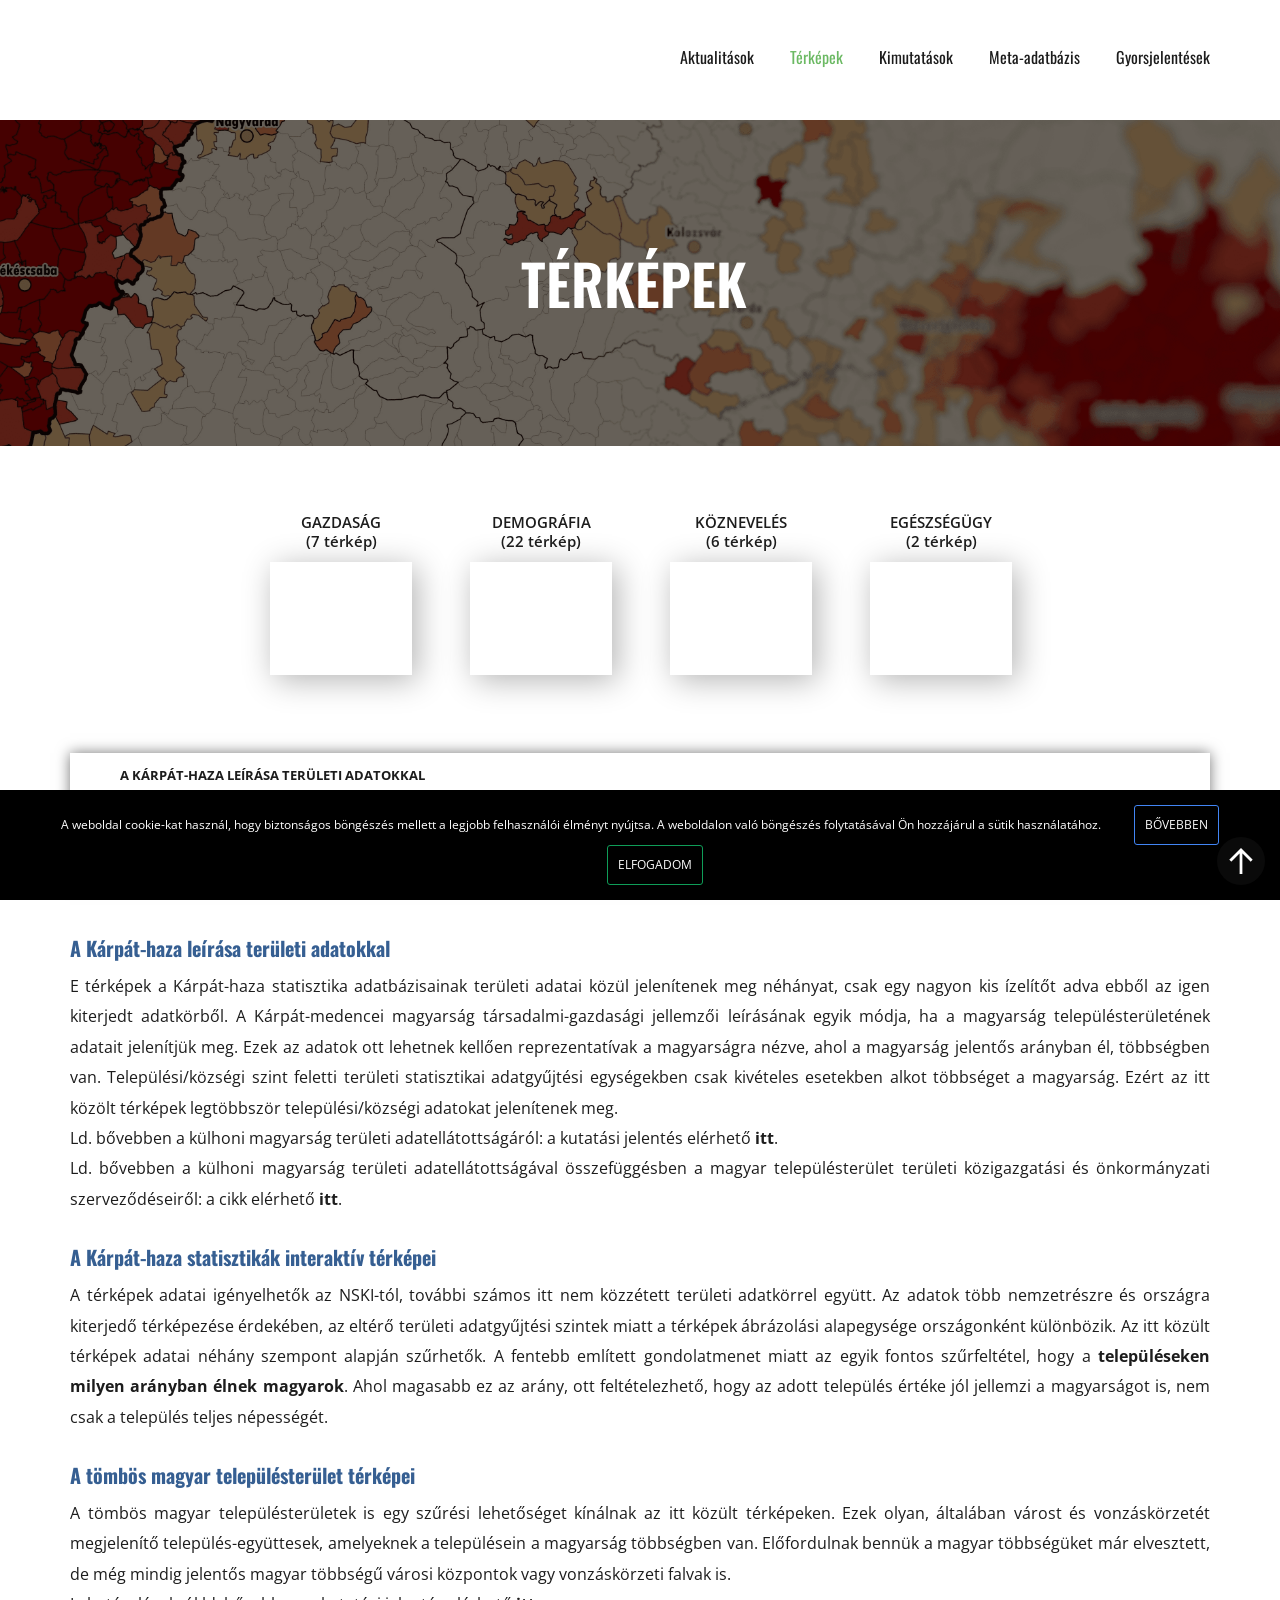
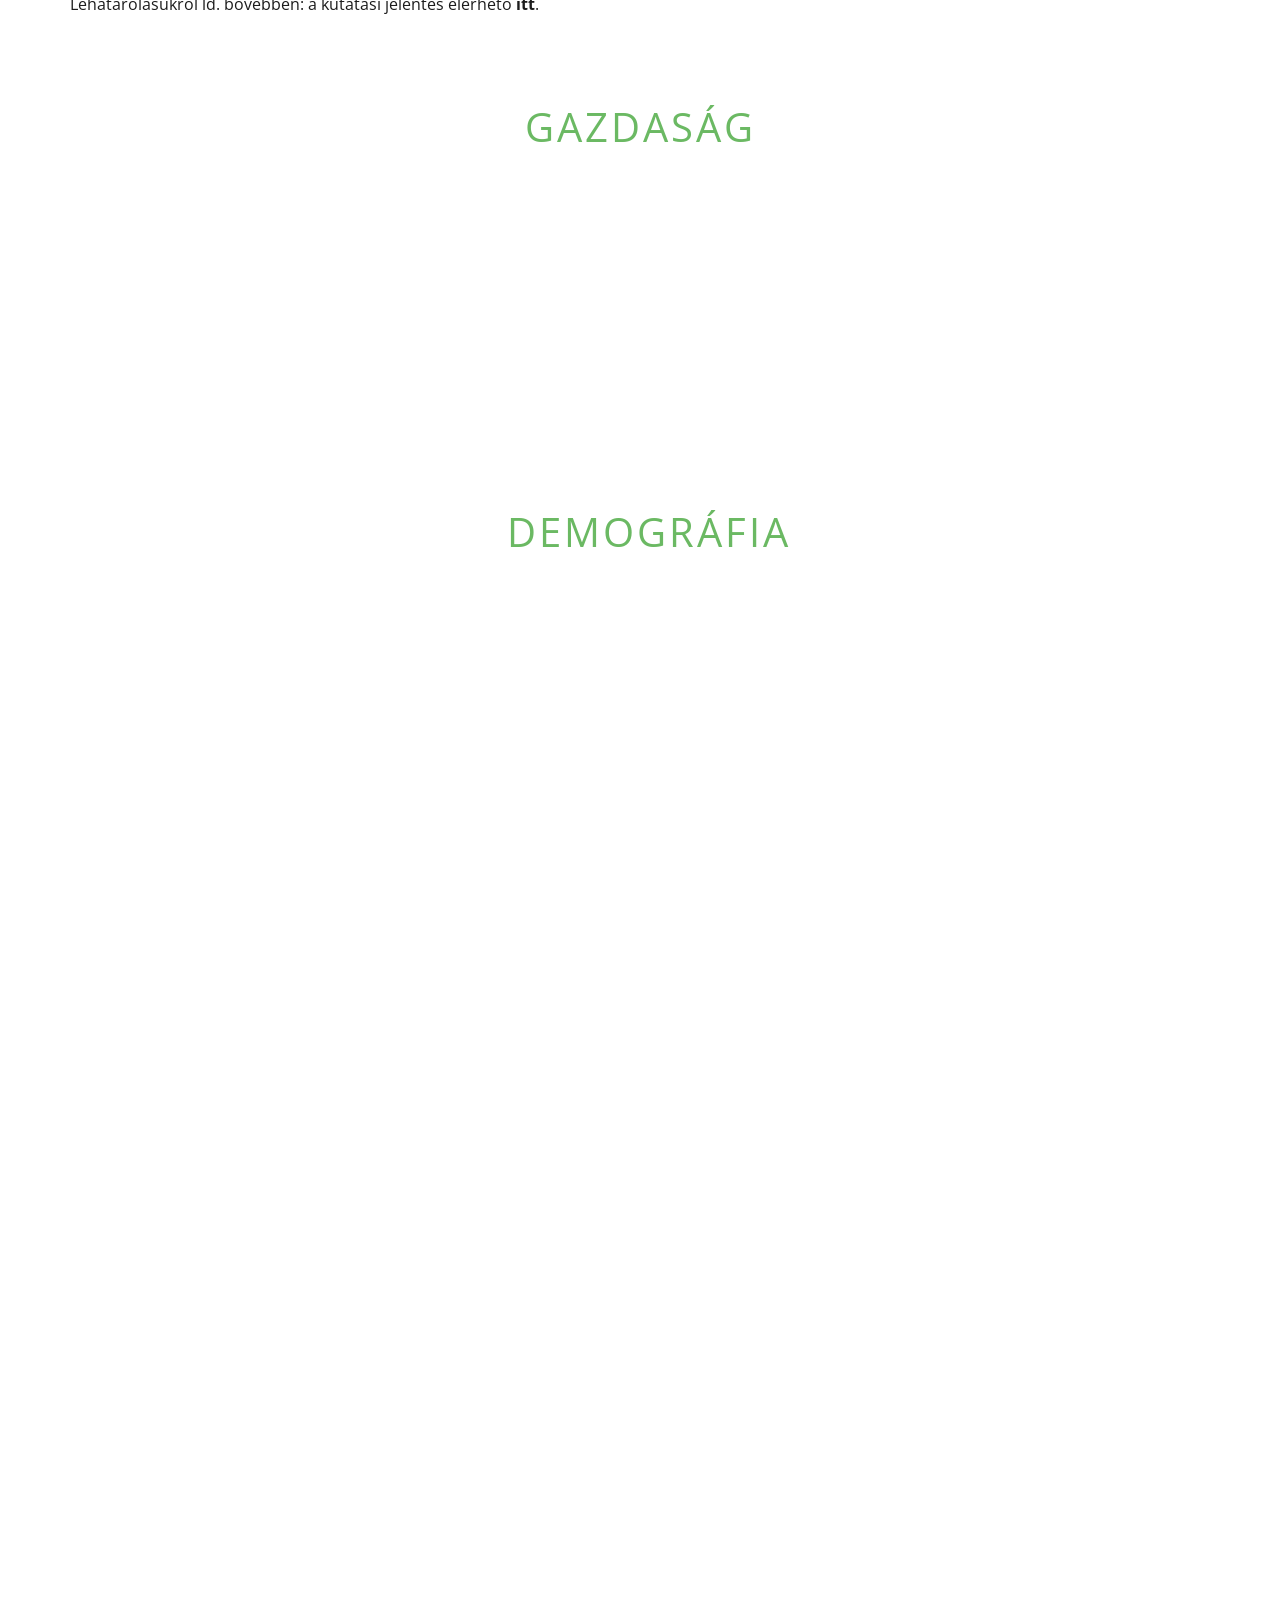
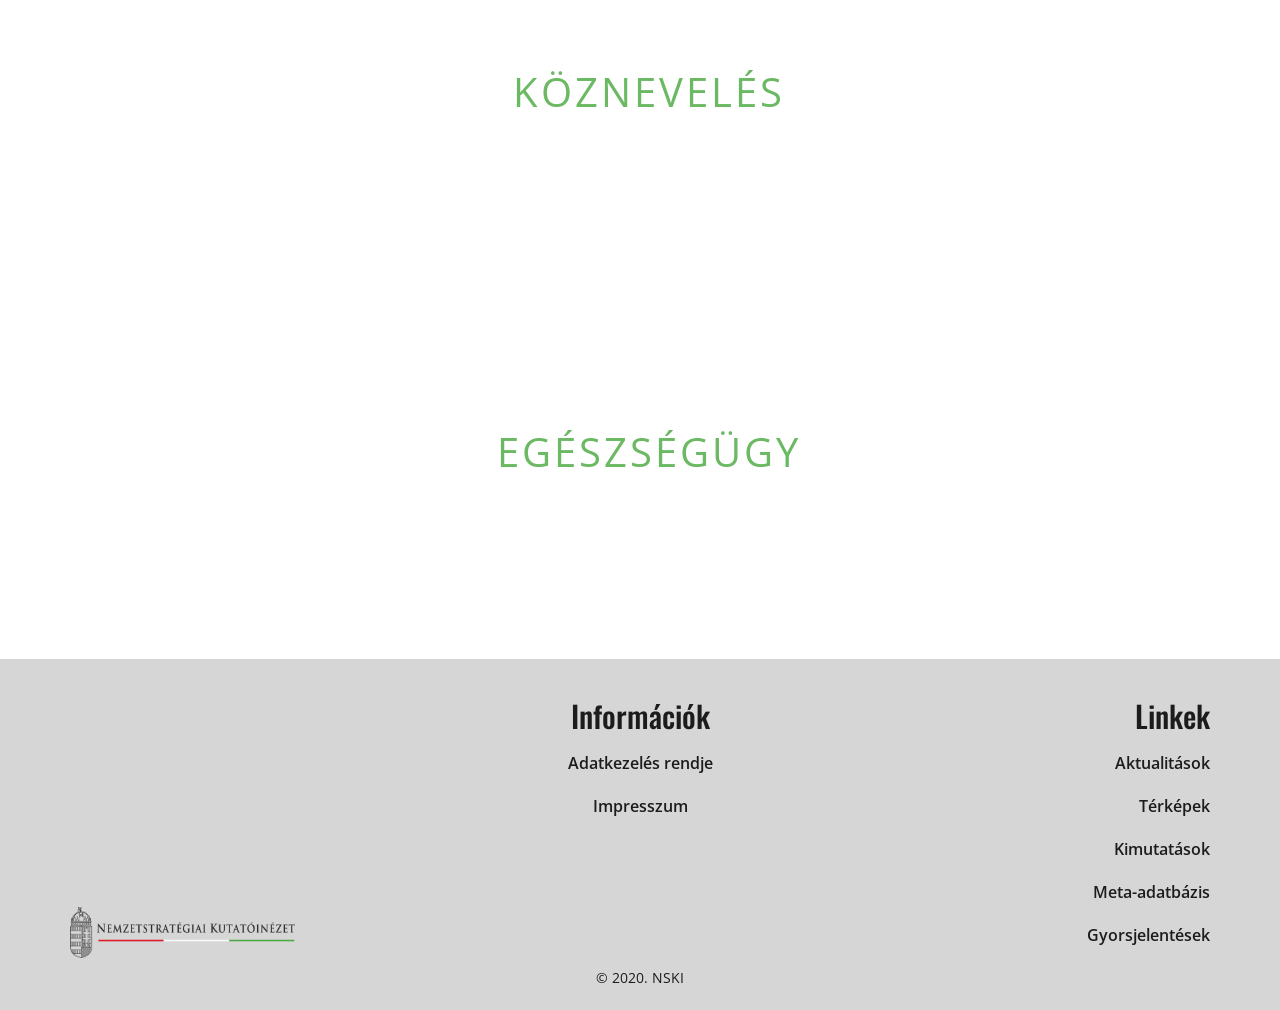
<file: terkepek.html>
<!DOCTYPE html>
<html lang="hu">

<head>
    <meta charset="UTF-8">
    <meta name="description" content="Kárpát-haza statisztikák">
    <meta name="keywords" content="Nemzetstratégiai Kutatóintézet, NSKI, Kárpát-haza statisztikák">
    <meta name="author" content="Nemzetstratégiai Kutatóintézet">

    <title>KÁRPÁT-HAZA STATISZTIKÁK</title>
    <meta name="khstat" content="width=device-width, initial-scale=1">
    
    <link rel="stylesheet" href="https://maxcdn.bootstrapcdn.com/bootstrap/3.3.7/css/bootstrap.min.css"
          integrity="sha384-BVYiiSIFeK1dGmJRAkycuHAHRg32OmUcww7on3RYdg4Va+PmSTsz/K68vbdEjh4u" crossorigin="anonymous">
          
    <link href="https://fonts.googleapis.com/css2?family=Open+Sans:wght@300;400;600;800&family=Oswald:wght@300;400;600&display=swap" rel="stylesheet">
    <link href="https://fonts.googleapis.com/icon?family=Material+Icons"
          rel="stylesheet">
    <link rel="stylesheet" href="assets/css/style.css"/>
    <link rel="stylesheet" href="assets/css/responsive.css"/>

    <link rel="stylesheet" href="https://maxcdn.bootstrapcdn.com/font-awesome/4.7.0/css/font-awesome.min.css"/>

    <style>
      .header-headline {
        padding-bottom: 15px;
        text-align: center !important;
        font-size: 56px;
        color: #fff;
        background-image:url(assets/images/terkepek.png);
        background-position-y: -288px;
        position: relative;
        background-size: cover;
        background-position: center center;
        background-repeat: no-repeat;
      }
      h3 {
        font-size: 24px !important;
      }
      p {
        text-align: center;
        color: #1c1c1c;
        font-weight: 400;
        line-height: 1.3em;
      }
      .menu {
          margin-bottom: 6%;
          margin-top: 3%;
          margin-left: 15%;
          display: flex;
      }
      .menu a {
          margin: 10px;
          text-decoration: none;
          color: #1C1C1C;
          width: 180px;
      }
      .menu a:focus, .menu a:hover p {
        -webkit-transition: .3s all ease;
        -o-transition: .3s all ease;
        transition: .3s all ease;
        text-decoration: none;
        color: #365f92;
        text-decoration: none;
      }
      .bg {
          width: 142px;
          height: 113px;
          margin: auto;
          -webkit-box-shadow: 5px 5px 30px 0px rgba(0,0,0,0.3);
          -moz-box-shadow: 5px 5px 30px 0px rgba(0,0,0,0.3);
          box-shadow: 5px 5px 30px 0px rgba(0,0,0,0.3);
      }
      .bg:hover {
          -webkit-box-shadow: 5px 5px 10px 0px rgba(0,0,0,0.3);
          -moz-box-shadow: 5px 5px 10px 0px rgba(0,0,0,0.3);
          box-shadow: 5px 5px 10px 0px rgba(0,0,0,0.3);
      }
      .bg1 {
          background: url(https://karpathaza.hu/wp-content/uploads/2020/07/g.png);
          background-position: center;
          background-repeat: no-repeat;
          background-size: cover;
      }
      .bg2 {
          background: url(https://karpathaza.hu/wp-content/uploads/2020/07/d.png);
          background-position: center;
          background-repeat: no-repeat;
          background-size: cover;
      }
      .bg3 {
          background: url(https://karpathaza.hu/wp-content/uploads/2020/07/köz.png);
          background-position: center;
          background-repeat: no-repeat;
          background-size: cover;
      }
      .bg4 {
          background: url(https://karpathaza.hu/wp-content/uploads/2020/07/e.png);
          background-position: center;
          background-repeat: no-repeat;
          background-size: cover;
      }
      #ul {
          width: 100%;
          font-size: 10pt;
          -webkit-box-shadow: 0 0 1em #777777;
          box-shadow: 0 0 1em #777777;
          background-color: white;
          text-align: center;
          list-style-type: none;
          padding: 0;
          text-transform: uppercase;
      }
      #li a {
          display: block;
          color: #1c1c1c;
          text-align: justify;
          padding: 7px 50px;
          text-decoration: none;
          font-weight: bold;
      }
      #li a:hover {
          background-color: #365F92 !important;
          color: #fff !important;
      }
      </style>

</head>

<body>

    <!-- Navigation================================================== -->
    <div class="hero-background">
    <div class="container">

        <div class="header-container header">
            <a class="navbar-brand logo" href="index.html"> 
                <span class="logoKHS"></span>
            </a>
            <a class="navbar-brand logo" href="http://nski.hu/" style="margin-left: -3%;"> 
                <span class="logoNSKI"></span>
            </a>
            <!--<a href="#email-form">
                <button class="header-btn"> Download FREE!</button>
            </a>-->
            <div class="header-right">
                <a class="navbar-item" href="aktualitasok.html">Aktualitások</a>
                <a class="navbar-item" href="terkepek.html" style="color: #6BB963;">Térképek</a>
                <a class="navbar-item" href="kimutatasok.html">Kimutatások</a>
                <a class="navbar-item" href="meta-adatbazis.html">Meta-adatbázis</a>
                <a class="navbar-item" href="gyorsjelentesek.html">Gyorsjelentések</a>
            </div>
        </div>

        <!--navigation-->
        <div class="hero row">
        <div class="col-sm-12 col-sm-12">

            <h1 class="header-headline bold" style="padding: 132px 0px;">TÉRKÉPEK</h1>
            <div class="header-running-text light">
            
            <div class="menu">        
                <a href="#maps1"><p style="font-size: 15px; font-weight: 600;">GAZDASÁG<br>(7 térkép)</p><div class="bg bg1"></div></a>
                <a href="#maps2"><p style="font-size: 15px; font-weight: 600;">DEMOGRÁFIA<br>(22 térkép)</p><div class="bg bg2"></div></a>
                <a href="#maps3"><p style="font-size: 15px; font-weight: 600;">KÖZNEVELÉS<br>(6 térkép)</p><div class="bg bg3"></div></a>
                <a href="#maps4"><p style="font-size: 15px; font-weight: 600;">EGÉSZSÉGÜGY<br>(2 térkép)</p><div class="bg bg4"></div></a>
            </div>
            
            <ul id="ul">
                <li id="li"><a href="#le">A Kárpát-haza leírása területi adatokkal</a></li>
                <li id="li"><a href="#int">A Kárpát-haza statisztikák interaktív térképei</a></li>
                <li id="li"><a href="#terk">A tömbös magyar településterület térképei</a></li>
            </ul>
                
            <p id="le" style="text-align: justify;"></p>
            <p style="font-family: Oswald, sans-serif; font-size: 20px; color: #365f92 !important; margin-top: 50px; margin-bottom: 10px; text-align: left;"><strong>A Kárpát-haza leírása területi adatokkal</strong></p>
            <p style="text-align: justify; font-size: 16px; font-weight: 400; line-height: 1.9em;">E térképek a Kárpát-haza statisztika adatbázisainak területi adatai közül jelenítenek meg néhányat, csak egy nagyon kis ízelítőt adva ebből az igen kiterjedt adatkörből. A Kárpát-medencei magyarság társadalmi-gazdasági jellemzői leírásának egyik módja, ha a magyarság településterületének adatait jelenítjük meg. Ezek az adatok ott lehetnek kellően reprezentatívak a magyarságra nézve, ahol a magyarság jelentős arányban él, többségben van. Települési/községi szint feletti területi statisztikai adatgyűjtési egységekben csak kivételes esetekben alkot többséget a magyarság. Ezért az itt közölt térképek legtöbbször települési/községi adatokat jelenítenek meg.
            <br>
            Ld. bővebben a külhoni magyarság területi adatellátottságáról: a kutatási jelentés elérhető <strong><a href="http://nski.hu/admin/data/file/20200707/karpat-medencei_magyarok_tars-gazd_adatai_tanulm.pdf">itt</a></strong>.
            <br>
            Ld. bővebben a külhoni magyarság területi adatellátottságával összefüggésben a magyar településterület területi közigazgatási és önkormányzati szerveződéseiről:  a cikk elérhető <strong><a href="http://www.ksh.hu/docs/hun/xftp/terstat/2020/03/ts600301.pdf">itt</a></strong>.
            </p>
            <p id="int" style="text-align: justify;"></p>
            <p style="font-family: Oswald, sans-serif; font-size: 20px; color: #365f92 !important; margin-top: 30px; margin-bottom: 10px; text-align: left;"><strong>A Kárpát-haza statisztikák interaktív térképei</strong></p>
            <p style="text-align: justify; font-size: 16px; font-weight: 400; line-height: 1.9em;">A térképek adatai igényelhetők az NSKI-tól, további számos itt nem közzétett területi adatkörrel együtt.
            Az adatok több nemzetrészre és országra kiterjedő térképezése érdekében, az eltérő területi adatgyűjtési szintek miatt a térképek ábrázolási alapegysége országonként különbözik. Az itt közült térképek adatai néhány szempont alapján szűrhetők. A fentebb említett gondolatmenet miatt az egyik fontos szűrfeltétel, hogy a <strong>településeken milyen arányban élnek magyarok</strong>. Ahol magasabb ez az arány, ott feltételezhető, hogy az adott település értéke jól jellemzi a magyarságot is, nem csak a település teljes népességét.</p>
            <p id="terk" style="text-align: justify;"></p>
            <p style="font-family: Oswald, sans-serif; font-size: 20px; color: #365f92 !important; margin-top: 30px; margin-bottom: 10px; text-align: left;"><strong>A tömbös magyar településterület térképei</strong></p>
            <p style="text-align: justify; font-size: 16px; font-weight: 400; line-height: 1.9em; margin-bottom: 5%;">A tömbös magyar településterületek is egy szűrési lehetőséget kínálnak az itt közült térképeken. Ezek olyan, általában várost és vonzáskörzetét megjelenítő település-együttesek, amelyeknek a településein a magyarság többségben van. Előfordulnak bennük a magyar többségüket már elvesztett, de még mindig jelentős magyar többségű városi központok vagy vonzáskörzeti falvak is. 
            <br>
            Lehatárolásukról ld. bővebben: a kutatási jelentés elérhető <strong><a href="http://nski.hu/admin/data/file/20190816/efop_3_10_1_tars_gazd_osszefoglalo_2019_07_31.pdf">itt</a></strong>.
            </p>

            <div style="height:30px" aria-hidden="true" class="wp-block-spacer" id="maps1"></div>
            <div style="height:20px" aria-hidden="true" class="wp-block-spacer"><p style="color: #6BB963; font-size: 40px; letter-spacing: 3px; line-height: 1;">GAZDASÁG</p></div>
                
            </div>

            <div class="container" style="margin-top: 4%; margin-left: -0.5%; padding: 0px;">
                
            <!-- 1 -->
            <div class="tableauPlaceholder" id="viz1594928268495" style="position: relative; -webkit-box-shadow: 5px 5px 30px 0px rgba(0,0,0,0.3); -moz-box-shadow: 5px 5px 30px 0px rgba(0,0,0,0.3); box-shadow: 5px 5px 30px 0px rgba(0,0,0,0.3); margin: auto;"><noscript><a href="#"><img alt=" " src="https://public.tableau.com/static/images/BH/BHE_terkep/Dashboard1/1_rss.png" style="border: none"></a></noscript><object class="tableauViz" style="display:none;"><param name="host_url" value="https%3A%2F%2Fpublic.tableau.com%2F"> <param name="embed_code_version" value="3"> <param name="site_root" value=""><param name="name" value="BHE_terkep/Dashboard1"><param name="tabs" value="no"><param name="toolbar" value="yes"><param name="static_image" value="https://public.tableau.com/static/images/BH/BHE_terkep/Dashboard1/1.png"> <param name="animate_transition" value="yes"><param name="display_static_image" value="yes"><param name="display_spinner" value="yes"><param name="display_overlay" value="yes"><param name="display_count" value="yes"><param name="language" value="en"><param name="device" value="desktop"></object></div>                <script type="text/javascript">                    var divElement = document.getElementById('viz1594928268495');                    var vizElement = divElement.getElementsByTagName('object')[0];                    if ( divElement.offsetWidth > 800 ) { vizElement.style.width='1000px';vizElement.style.height='827px';} else if ( divElement.offsetWidth > 500 ) { vizElement.style.width='1200px';vizElement.style.height='927px';} else { vizElement.style.width='100%';vizElement.style.height='1077px';}                     var scriptElement = document.createElement('script');                    scriptElement.src = 'https://public.tableau.com/javascripts/api/viz_v1.js';                    vizElement.parentNode.insertBefore(scriptElement, vizElement);                </script><div style="height:50px" aria-hidden="true" class="wp-block-spacer"></div>          
            <div class="tableauPlaceholder" id="viz1594928883697" style="position: relative; -webkit-box-shadow: 5px 5px 30px 0px rgba(0,0,0,0.3); -moz-box-shadow: 5px 5px 30px 0px rgba(0,0,0,0.3); box-shadow: 5px 5px 30px 0px rgba(0,0,0,0.3); margin: auto;"><noscript><a href="#"><img alt=" " src="https://public.tableau.com/static/images/BH/BHE_terkep/Dashboard2/1_rss.png" style="border: none"></a></noscript><object class="tableauViz" style="display:none;"><param name="host_url" value="https%3A%2F%2Fpublic.tableau.com%2F"> <param name="embed_code_version" value="3"> <param name="site_root" value=""><param name="name" value="BHE_terkep/Dashboard2"><param name="tabs" value="no"><param name="toolbar" value="yes"><param name="static_image" value="https://public.tableau.com/static/images/BH/BHE_terkep/Dashboard2/1.png"> <param name="animate_transition" value="yes"><param name="display_static_image" value="yes"><param name="display_spinner" value="yes"><param name="display_overlay" value="yes"><param name="display_count" value="yes"><param name="language" value="en"><param name="device" value="desktop"></object></div>                <script type="text/javascript">                    var divElement = document.getElementById('viz1594928883697');                    var vizElement = divElement.getElementsByTagName('object')[0];                    if ( divElement.offsetWidth > 800 ) { vizElement.style.width='1000px';vizElement.style.height='827px';} else if ( divElement.offsetWidth > 500 ) { vizElement.style.width='1000px';vizElement.style.height='827px';} else { vizElement.style.width='100%';vizElement.style.height='727px';}                     var scriptElement = document.createElement('script');                    scriptElement.src = 'https://public.tableau.com/javascripts/api/viz_v1.js';                    vizElement.parentNode.insertBefore(scriptElement, vizElement);                </script><div style="height:50px" aria-hidden="true" class="wp-block-spacer"></div>
            <div class="tableauPlaceholder" id="viz1594928943013" style="position: relative; -webkit-box-shadow: 5px 5px 30px 0px rgba(0,0,0,0.3); -moz-box-shadow: 5px 5px 30px 0px rgba(0,0,0,0.3); box-shadow: 5px 5px 30px 0px rgba(0,0,0,0.3); margin: auto;"><noscript><a href="#"><img alt=" " src="https://public.tableau.com/static/images/AL/ALTTAN2017_UJ_15948984121360/_VALLAL2016/1_rss.png" style="border: none"></a></noscript><object class="tableauViz" style="display:none;"><param name="host_url" value="https%3A%2F%2Fpublic.tableau.com%2F"> <param name="embed_code_version" value="3"> <param name="site_root" value=""><param name="name" value="ALTTAN2017_UJ_15948984121360/_VALLAL2016"><param name="tabs" value="no"><param name="toolbar" value="yes"><param name="static_image" value="https://public.tableau.com/static/images/AL/ALTTAN2017_UJ_15948984121360/_VALLAL2016/1.png"> <param name="animate_transition" value="yes"><param name="display_static_image" value="yes"><param name="display_spinner" value="yes"><param name="display_overlay" value="yes"><param name="display_count" value="yes"><param name="language" value="en"><param name="device" value="desktop"></object></div>                <script type="text/javascript">                    var divElement = document.getElementById('viz1594928943013');                    var vizElement = divElement.getElementsByTagName('object')[0];                    if ( divElement.offsetWidth > 800 ) { vizElement.style.width='1000px';vizElement.style.height='827px';} else if ( divElement.offsetWidth > 500 ) { vizElement.style.width='1000px';vizElement.style.height='827px';} else { vizElement.style.width='100%';vizElement.style.height='877px';}                     var scriptElement = document.createElement('script');                    scriptElement.src = 'https://public.tableau.com/javascripts/api/viz_v1.js';                    vizElement.parentNode.insertBefore(scriptElement, vizElement);                </script><div style="height:50px" aria-hidden="true" class="wp-block-spacer"></div>
            <div class="tableauPlaceholder" id="viz1594929004150" style="position: relative; -webkit-box-shadow: 5px 5px 30px 0px rgba(0,0,0,0.3); -moz-box-shadow: 5px 5px 30px 0px rgba(0,0,0,0.3); box-shadow: 5px 5px 30px 0px rgba(0,0,0,0.3); margin: auto;"><noscript><a href="#"><img alt=" " src="https://public.tableau.com/static/images/AL/ALTTAN2017_UJ_15948984121360/_VALLAL1116/1_rss.png" style="border: none"></a></noscript><object class="tableauViz" style="display:none;"><param name="host_url" value="https%3A%2F%2Fpublic.tableau.com%2F"> <param name="embed_code_version" value="3"> <param name="site_root" value=""><param name="name" value="ALTTAN2017_UJ_15948984121360/_VALLAL1116"><param name="tabs" value="no"><param name="toolbar" value="yes"><param name="static_image" value="https://public.tableau.com/static/images/AL/ALTTAN2017_UJ_15948984121360/_VALLAL1116/1.png"> <param name="animate_transition" value="yes"><param name="display_static_image" value="yes"><param name="display_spinner" value="yes"><param name="display_overlay" value="yes"><param name="display_count" value="yes"><param name="language" value="en"><param name="device" value="desktop"></object></div>                <script type="text/javascript">                    var divElement = document.getElementById('viz1594929004150');                    var vizElement = divElement.getElementsByTagName('object')[0];                    if ( divElement.offsetWidth > 800 ) { vizElement.style.width='1000px';vizElement.style.height='827px';} else if ( divElement.offsetWidth > 500 ) { vizElement.style.width='1000px';vizElement.style.height='827px';} else { vizElement.style.width='100%';vizElement.style.height='877px';}                     var scriptElement = document.createElement('script');                    scriptElement.src = 'https://public.tableau.com/javascripts/api/viz_v1.js';                    vizElement.parentNode.insertBefore(scriptElement, vizElement);                </script><div style="height:50px" aria-hidden="true" class="wp-block-spacer"></div>          
            <div class="tableauPlaceholder" id="viz1594929072617" style="position: relative; -webkit-box-shadow: 5px 5px 30px 0px rgba(0,0,0,0.3); -moz-box-shadow: 5px 5px 30px 0px rgba(0,0,0,0.3); box-shadow: 5px 5px 30px 0px rgba(0,0,0,0.3); margin: auto;"><noscript><a href="#"><img alt=" " src="https://public.tableau.com/static/images/AL/ALTTAN2017_UJ_15948984121360/_MNKNEP2017/1_rss.png" style="border: none"></a></noscript><object class="tableauViz" style="display:none;"><param name="host_url" value="https%3A%2F%2Fpublic.tableau.com%2F"> <param name="embed_code_version" value="3"> <param name="site_root" value=""><param name="name" value="ALTTAN2017_UJ_15948984121360/_MNKNEP2017"><param name="tabs" value="no"><param name="toolbar" value="yes"><param name="static_image" value="https://public.tableau.com/static/images/AL/ALTTAN2017_UJ_15948984121360/_MNKNEP2017/1.png"> <param name="animate_transition" value="yes"><param name="display_static_image" value="yes"><param name="display_spinner" value="yes"><param name="display_overlay" value="yes"><param name="display_count" value="yes"><param name="language" value="en"><param name="device" value="desktop"></object></div>                <script type="text/javascript">                    var divElement = document.getElementById('viz1594929072617');                    var vizElement = divElement.getElementsByTagName('object')[0];                    if ( divElement.offsetWidth > 800 ) { vizElement.style.width='1000px';vizElement.style.height='827px';} else if ( divElement.offsetWidth > 500 ) { vizElement.style.width='1000px';vizElement.style.height='827px';} else { vizElement.style.width='100%';vizElement.style.height='877px';}                     var scriptElement = document.createElement('script');                    scriptElement.src = 'https://public.tableau.com/javascripts/api/viz_v1.js';                    vizElement.parentNode.insertBefore(scriptElement, vizElement);                </script><div style="height:50px" aria-hidden="true" class="wp-block-spacer"></div>          
            <div class="tableauPlaceholder" id="viz1594929103226" style="position: relative; -webkit-box-shadow: 5px 5px 30px 0px rgba(0,0,0,0.3); -moz-box-shadow: 5px 5px 30px 0px rgba(0,0,0,0.3); box-shadow: 5px 5px 30px 0px rgba(0,0,0,0.3); margin: auto;"><noscript><a href="#"><img alt=" " src="https://public.tableau.com/static/images/AL/ALTTAN2017_UJ_15948984121360/_MNKNEP1117/1_rss.png" style="border: none"></a></noscript><object class="tableauViz" style="display:none;"><param name="host_url" value="https%3A%2F%2Fpublic.tableau.com%2F"> <param name="embed_code_version" value="3"> <param name="site_root" value=""><param name="name" value="ALTTAN2017_UJ_15948984121360/_MNKNEP1117"><param name="tabs" value="no"><param name="toolbar" value="yes"><param name="static_image" value="https://public.tableau.com/static/images/AL/ALTTAN2017_UJ_15948984121360/_MNKNEP1117/1.png"> <param name="animate_transition" value="yes"><param name="display_static_image" value="yes"><param name="display_spinner" value="yes"><param name="display_overlay" value="yes"><param name="display_count" value="yes"><param name="language" value="en"><param name="device" value="desktop"></object></div>                <script type="text/javascript">                    var divElement = document.getElementById('viz1594929103226');                    var vizElement = divElement.getElementsByTagName('object')[0];                    if ( divElement.offsetWidth > 800 ) { vizElement.style.width='1000px';vizElement.style.height='827px';} else if ( divElement.offsetWidth > 500 ) { vizElement.style.width='1000px';vizElement.style.height='827px';} else { vizElement.style.width='100%';vizElement.style.height='877px';}                     var scriptElement = document.createElement('script');                    scriptElement.src = 'https://public.tableau.com/javascripts/api/viz_v1.js';                    vizElement.parentNode.insertBefore(scriptElement, vizElement);                </script><div style="height:50px" aria-hidden="true" class="wp-block-spacer"></div>          
            <div class='tableauPlaceholder' id='viz1595621060330' style="position: relative; -webkit-box-shadow: 5px 5px 30px 0px rgba(0,0,0,0.3); -moz-box-shadow: 5px 5px 30px 0px rgba(0,0,0,0.3); box-shadow: 5px 5px 30px 0px rgba(0,0,0,0.3); margin: auto;"><noscript><a href='#'><img alt=' ' src='https:&#47;&#47;public.tableau.com&#47;static&#47;images&#47;Id&#47;Idegenf_15953635134200&#47;Dashboard1&#47;1_rss.png' style='border: none' /></a></noscript><object class='tableauViz'  style='display:none;'><param name='host_url' value='https%3A%2F%2Fpublic.tableau.com%2F' /> <param name='embed_code_version' value='3' /> <param name='site_root' value='' /><param name='name' value='Idegenf_15953635134200&#47;Dashboard1' /><param name='tabs' value='no' /><param name='toolbar' value='yes' /><param name='static_image' value='https:&#47;&#47;public.tableau.com&#47;static&#47;images&#47;Id&#47;Idegenf_15953635134200&#47;Dashboard1&#47;1.png' /> <param name='animate_transition' value='yes' /><param name='display_static_image' value='yes' /><param name='display_spinner' value='yes' /><param name='display_overlay' value='yes' /><param name='display_count' value='yes' /><param name='language' value='en' /></object></div>                <script type='text/javascript'>                    var divElement = document.getElementById('viz1595621060330');                    var vizElement = divElement.getElementsByTagName('object')[0];                    if ( divElement.offsetWidth > 800 ) { vizElement.style.width='1000px';vizElement.style.height='827px';} else if ( divElement.offsetWidth > 500 ) { vizElement.style.width='1000px';vizElement.style.height='827px';} else { vizElement.style.width='100%';vizElement.style.height='877px';}                     var scriptElement = document.createElement('script');                    scriptElement.src = 'https://public.tableau.com/javascripts/api/viz_v1.js';                    vizElement.parentNode.insertBefore(scriptElement, vizElement);                </script>
                    
            <div style="height:0px" aria-hidden="true" class="wp-block-spacer" id="maps2"></div>
            <div style="height:50px" aria-hidden="true" class="wp-block-spacer"><p style="color: #6BB963; font-size: 40px; letter-spacing: 3px; margin-top: 60px; line-height: 0;">DEMOGRÁFIA</p></div>
        
            <!-- 2 -->
            <div class="tableauPlaceholder" id="viz1594930223522" style="position: relative; -webkit-box-shadow: 5px 5px 30px 0px rgba(0,0,0,0.3); -moz-box-shadow: 5px 5px 30px 0px rgba(0,0,0,0.3); box-shadow: 5px 5px 30px 0px rgba(0,0,0,0.3); margin: auto;"><noscript><a href="#"><img alt=" " src="https://public.tableau.com/static/images/Ma/Magyarsgarnya/Dashboard2/1_rss.png" style="border: none"></a></noscript><object class="tableauViz" style="display:none;"><param name="host_url" value="https%3A%2F%2Fpublic.tableau.com%2F"> <param name="embed_code_version" value="3"> <param name="site_root" value=""><param name="name" value="Magyarsgarnya/Dashboard2"><param name="tabs" value="no"><param name="toolbar" value="yes"><param name="static_image" value="https://public.tableau.com/static/images/Ma/Magyarsgarnya/Dashboard2/1.png"> <param name="animate_transition" value="yes"><param name="display_static_image" value="yes"><param name="display_spinner" value="yes"><param name="display_overlay" value="yes"><param name="display_count" value="yes"><param name="language" value="en"><param name="device" value="desktop"></object></div>                <script type="text/javascript">                    var divElement = document.getElementById('viz1594930223522');                    var vizElement = divElement.getElementsByTagName('object')[0];                    if ( divElement.offsetWidth > 800 ) { vizElement.style.width='1200px';vizElement.style.height='927px';} else if ( divElement.offsetWidth > 500 ) { vizElement.style.width='1200px';vizElement.style.height='927px';} else { vizElement.style.width='100%';vizElement.style.height='977px';}                     var scriptElement = document.createElement('script');                    scriptElement.src = 'https://public.tableau.com/javascripts/api/viz_v1.js';                    vizElement.parentNode.insertBefore(scriptElement, vizElement);                </script><div style="height:50px" aria-hidden="true" class="wp-block-spacer"></div>          
            <div class="tableauPlaceholder" id="viz1594929795956" style="position: relative; -webkit-box-shadow: 5px 5px 30px 0px rgba(0,0,0,0.3); -moz-box-shadow: 5px 5px 30px 0px rgba(0,0,0,0.3); box-shadow: 5px 5px 30px 0px rgba(0,0,0,0.3); margin: auto;"><noscript><a href="#"><img alt=" " src="https://public.tableau.com/static/images/AL/ALLNEP2017_15948947895760/_ALLNEP2017/1_rss.png" style="border: none"></a></noscript><object class="tableauViz" style="display:none;"><param name="host_url" value="https%3A%2F%2Fpublic.tableau.com%2F"> <param name="embed_code_version" value="3"> <param name="site_root" value=""><param name="name" value="ALLNEP2017_15948947895760/_ALLNEP2017"><param name="tabs" value="no"><param name="toolbar" value="yes"><param name="static_image" value="https://public.tableau.com/static/images/AL/ALLNEP2017_15948947895760/_ALLNEP2017/1.png"> <param name="animate_transition" value="yes"><param name="display_static_image" value="yes"><param name="display_spinner" value="yes"><param name="display_overlay" value="yes"><param name="display_count" value="yes"><param name="language" value="en"><param name="device" value="desktop"></object></div>                <script type="text/javascript">                    var divElement = document.getElementById('viz1594929795956');                    var vizElement = divElement.getElementsByTagName('object')[0];                    if ( divElement.offsetWidth > 800 ) { vizElement.style.width='1000px';vizElement.style.height='827px';} else if ( divElement.offsetWidth > 500 ) { vizElement.style.width='1000px';vizElement.style.height='827px';} else { vizElement.style.width='100%';vizElement.style.height='877px';}                     var scriptElement = document.createElement('script');                    scriptElement.src = 'https://public.tableau.com/javascripts/api/viz_v1.js';                    vizElement.parentNode.insertBefore(scriptElement, vizElement);                </script><div style="height:50px" aria-hidden="true" class="wp-block-spacer"></div>          
            <div class="tableauPlaceholder" id="viz1594929836541" style="position: relative; -webkit-box-shadow: 5px 5px 30px 0px rgba(0,0,0,0.3); -moz-box-shadow: 5px 5px 30px 0px rgba(0,0,0,0.3); box-shadow: 5px 5px 30px 0px rgba(0,0,0,0.3); margin: auto;"><noscript><a href="#"><img alt=" " src="https://public.tableau.com/static/images/AL/ALLNEP2017_15948947895760/_ALLNEP0111/1_rss.png" style="border: none"></a></noscript><object class="tableauViz" style="display:none;"><param name="host_url" value="https%3A%2F%2Fpublic.tableau.com%2F"> <param name="embed_code_version" value="3"> <param name="site_root" value=""><param name="name" value="ALLNEP2017_15948947895760/_ALLNEP0111"><param name="tabs" value="no"><param name="toolbar" value="yes"><param name="static_image" value="https://public.tableau.com/static/images/AL/ALLNEP2017_15948947895760/_ALLNEP0111/1.png"> <param name="animate_transition" value="yes"><param name="display_static_image" value="yes"><param name="display_spinner" value="yes"><param name="display_overlay" value="yes"><param name="display_count" value="yes"><param name="language" value="en"><param name="device" value="desktop"></object></div>                <script type="text/javascript">                    var divElement = document.getElementById('viz1594929836541');                    var vizElement = divElement.getElementsByTagName('object')[0];                    if ( divElement.offsetWidth > 800 ) { vizElement.style.width='1000px';vizElement.style.height='827px';} else if ( divElement.offsetWidth > 500 ) { vizElement.style.width='1000px';vizElement.style.height='827px';} else { vizElement.style.width='100%';vizElement.style.height='877px';}                     var scriptElement = document.createElement('script');                    scriptElement.src = 'https://public.tableau.com/javascripts/api/viz_v1.js';                    vizElement.parentNode.insertBefore(scriptElement, vizElement);                </script><div style="height:50px" aria-hidden="true" class="wp-block-spacer"></div>          
            <div class="tableauPlaceholder" id="viz1594929853836" style="position: relative; -webkit-box-shadow: 5px 5px 30px 0px rgba(0,0,0,0.3); -moz-box-shadow: 5px 5px 30px 0px rgba(0,0,0,0.3); box-shadow: 5px 5px 30px 0px rgba(0,0,0,0.3); margin: auto;"><noscript><a href="#"><img alt=" " src="https://public.tableau.com/static/images/AL/ALLNEP2017_15948947895760/_ALLNEP1117/1_rss.png" style="border: none"></a></noscript><object class="tableauViz" style="display:none;"><param name="host_url" value="https%3A%2F%2Fpublic.tableau.com%2F"> <param name="embed_code_version" value="3"> <param name="site_root" value=""><param name="name" value="ALLNEP2017_15948947895760/_ALLNEP1117"><param name="tabs" value="no"><param name="toolbar" value="yes"><param name="static_image" value="https://public.tableau.com/static/images/AL/ALLNEP2017_15948947895760/_ALLNEP1117/1.png"> <param name="animate_transition" value="yes"><param name="display_static_image" value="yes"><param name="display_spinner" value="yes"><param name="display_overlay" value="yes"><param name="display_count" value="yes"><param name="language" value="en"><param name="device" value="desktop"></object></div>                <script type="text/javascript">                    var divElement = document.getElementById('viz1594929853836');                    var vizElement = divElement.getElementsByTagName('object')[0];                    if ( divElement.offsetWidth > 800 ) { vizElement.style.width='1000px';vizElement.style.height='827px';} else if ( divElement.offsetWidth > 500 ) { vizElement.style.width='1000px';vizElement.style.height='827px';} else { vizElement.style.width='100%';vizElement.style.height='877px';}                     var scriptElement = document.createElement('script');                    scriptElement.src = 'https://public.tableau.com/javascripts/api/viz_v1.js';                    vizElement.parentNode.insertBefore(scriptElement, vizElement);                </script><div style="height:50px" aria-hidden="true" class="wp-block-spacer"></div>          
            <div class="tableauPlaceholder" id="viz1594929869948" style="position: relative; -webkit-box-shadow: 5px 5px 30px 0px rgba(0,0,0,0.3); -moz-box-shadow: 5px 5px 30px 0px rgba(0,0,0,0.3); box-shadow: 5px 5px 30px 0px rgba(0,0,0,0.3); margin: auto;"><noscript><a href="#"><img alt=" " src="https://public.tableau.com/static/images/AL/ALLNEP2017_15948947895760/_ALLNEP0117/1_rss.png" style="border: none"></a></noscript><object class="tableauViz" style="display:none;"><param name="host_url" value="https%3A%2F%2Fpublic.tableau.com%2F"> <param name="embed_code_version" value="3"> <param name="site_root" value=""><param name="name" value="ALLNEP2017_15948947895760/_ALLNEP0117"><param name="tabs" value="no"><param name="toolbar" value="yes"><param name="static_image" value="https://public.tableau.com/static/images/AL/ALLNEP2017_15948947895760/_ALLNEP0117/1.png"> <param name="animate_transition" value="yes"><param name="display_static_image" value="yes"><param name="display_spinner" value="yes"><param name="display_overlay" value="yes"><param name="display_count" value="yes"><param name="language" value="en"><param name="device" value="desktop"></object></div>                <script type="text/javascript">                    var divElement = document.getElementById('viz1594929869948');                    var vizElement = divElement.getElementsByTagName('object')[0];                    if ( divElement.offsetWidth > 800 ) { vizElement.style.width='1000px';vizElement.style.height='827px';} else if ( divElement.offsetWidth > 500 ) { vizElement.style.width='1000px';vizElement.style.height='827px';} else { vizElement.style.width='100%';vizElement.style.height='877px';}                     var scriptElement = document.createElement('script');                    scriptElement.src = 'https://public.tableau.com/javascripts/api/viz_v1.js';                    vizElement.parentNode.insertBefore(scriptElement, vizElement);                </script><div style="height:50px" aria-hidden="true" class="wp-block-spacer"></div>          
            <div class="tableauPlaceholder" id="viz1594929888798" style="position: relative; -webkit-box-shadow: 5px 5px 30px 0px rgba(0,0,0,0.3); -moz-box-shadow: 5px 5px 30px 0px rgba(0,0,0,0.3); box-shadow: 5px 5px 30px 0px rgba(0,0,0,0.3); margin: auto;"><noscript><a href="#"><img alt=" " src="https://public.tableau.com/static/images/AL/ALLNEP2017_15948947895760/_SZULET0116/1_rss.png" style="border: none"></a></noscript><object class="tableauViz" style="display:none;"><param name="host_url" value="https%3A%2F%2Fpublic.tableau.com%2F"> <param name="embed_code_version" value="3"> <param name="site_root" value=""><param name="name" value="ALLNEP2017_15948947895760/_SZULET0116"><param name="tabs" value="no"><param name="toolbar" value="yes"><param name="static_image" value="https://public.tableau.com/static/images/AL/ALLNEP2017_15948947895760/_SZULET0116/1.png"> <param name="animate_transition" value="yes"><param name="display_static_image" value="yes"><param name="display_spinner" value="yes"><param name="display_overlay" value="yes"><param name="display_count" value="yes"><param name="language" value="en"><param name="device" value="desktop"></object></div>                <script type="text/javascript">                    var divElement = document.getElementById('viz1594929888798');                    var vizElement = divElement.getElementsByTagName('object')[0];                    if ( divElement.offsetWidth > 800 ) { vizElement.style.width='1000px';vizElement.style.height='827px';} else if ( divElement.offsetWidth > 500 ) { vizElement.style.width='1000px';vizElement.style.height='827px';} else { vizElement.style.width='100%';vizElement.style.height='877px';}                     var scriptElement = document.createElement('script');                    scriptElement.src = 'https://public.tableau.com/javascripts/api/viz_v1.js';                    vizElement.parentNode.insertBefore(scriptElement, vizElement);                </script><div style="height:50px" aria-hidden="true" class="wp-block-spacer"></div>          
            <div class="tableauPlaceholder" id="viz1594929906148" style="position: relative; -webkit-box-shadow: 5px 5px 30px 0px rgba(0,0,0,0.3); -moz-box-shadow: 5px 5px 30px 0px rgba(0,0,0,0.3); box-shadow: 5px 5px 30px 0px rgba(0,0,0,0.3); margin: auto;"><noscript><a href="#"><img alt=" " src="https://public.tableau.com/static/images/AL/ALLNEP2017_15948947895760/_VANDOR0116/1_rss.png" style="border: none"></a></noscript><object class="tableauViz" style="display:none;"><param name="host_url" value="https%3A%2F%2Fpublic.tableau.com%2F"> <param name="embed_code_version" value="3"> <param name="site_root" value=""><param name="name" value="ALLNEP2017_15948947895760/_VANDOR0116"><param name="tabs" value="no"><param name="toolbar" value="yes"><param name="static_image" value="https://public.tableau.com/static/images/AL/ALLNEP2017_15948947895760/_VANDOR0116/1.png"> <param name="animate_transition" value="yes"><param name="display_static_image" value="yes"><param name="display_spinner" value="yes"><param name="display_overlay" value="yes"><param name="display_count" value="yes"><param name="language" value="en"><param name="device" value="desktop"></object></div>                <script type="text/javascript">                    var divElement = document.getElementById('viz1594929906148');                    var vizElement = divElement.getElementsByTagName('object')[0];                    if ( divElement.offsetWidth > 800 ) { vizElement.style.width='1000px';vizElement.style.height='827px';} else if ( divElement.offsetWidth > 500 ) { vizElement.style.width='1000px';vizElement.style.height='827px';} else { vizElement.style.width='100%';vizElement.style.height='877px';}                     var scriptElement = document.createElement('script');                    scriptElement.src = 'https://public.tableau.com/javascripts/api/viz_v1.js';                    vizElement.parentNode.insertBefore(scriptElement, vizElement);                </script><div style="height:50px" aria-hidden="true" class="wp-block-spacer"></div>          
            <div class="tableauPlaceholder" id="viz1594929955865" style="position: relative; -webkit-box-shadow: 5px 5px 30px 0px rgba(0,0,0,0.3); -moz-box-shadow: 5px 5px 30px 0px rgba(0,0,0,0.3); box-shadow: 5px 5px 30px 0px rgba(0,0,0,0.3); margin: auto;"><noscript><a href="#"><img alt=" " src="https://public.tableau.com/static/images/AL/ALLNEP2017_15948947895760/_0014EV2017/1_rss.png" style="border: none"></a></noscript><object class="tableauViz" style="display:none;"><param name="host_url" value="https%3A%2F%2Fpublic.tableau.com%2F"> <param name="embed_code_version" value="3"> <param name="site_root" value=""><param name="name" value="ALLNEP2017_15948947895760/_0014EV2017"><param name="tabs" value="no"><param name="toolbar" value="yes"><param name="static_image" value="https://public.tableau.com/static/images/AL/ALLNEP2017_15948947895760/_0014EV2017/1.png"> <param name="animate_transition" value="yes"><param name="display_static_image" value="yes"><param name="display_spinner" value="yes"><param name="display_overlay" value="yes"><param name="display_count" value="yes"><param name="language" value="en"><param name="device" value="desktop"></object></div>                <script type="text/javascript">                    var divElement = document.getElementById('viz1594929955865');                    var vizElement = divElement.getElementsByTagName('object')[0];                    if ( divElement.offsetWidth > 800 ) { vizElement.style.width='1000px';vizElement.style.height='827px';} else if ( divElement.offsetWidth > 500 ) { vizElement.style.width='1000px';vizElement.style.height='827px';} else { vizElement.style.width='100%';vizElement.style.height='877px';}                     var scriptElement = document.createElement('script');                    scriptElement.src = 'https://public.tableau.com/javascripts/api/viz_v1.js';                    vizElement.parentNode.insertBefore(scriptElement, vizElement);                </script><div style="height:50px" aria-hidden="true" class="wp-block-spacer"></div>          
            <div class="tableauPlaceholder" id="viz1594929972507" style="position: relative; -webkit-box-shadow: 5px 5px 30px 0px rgba(0,0,0,0.3); -moz-box-shadow: 5px 5px 30px 0px rgba(0,0,0,0.3); box-shadow: 5px 5px 30px 0px rgba(0,0,0,0.3); margin: auto;"><noscript><a href="#"><img alt=" " src="https://public.tableau.com/static/images/AL/ALLNEP2017_15948947895760/_0014EV0117/1_rss.png" style="border: none"></a></noscript><object class="tableauViz" style="display:none;"><param name="host_url" value="https%3A%2F%2Fpublic.tableau.com%2F"> <param name="embed_code_version" value="3"> <param name="site_root" value=""><param name="name" value="ALLNEP2017_15948947895760/_0014EV0117"><param name="tabs" value="no"><param name="toolbar" value="yes"><param name="static_image" value="https://public.tableau.com/static/images/AL/ALLNEP2017_15948947895760/_0014EV0117/1.png"> <param name="animate_transition" value="yes"><param name="display_static_image" value="yes"><param name="display_spinner" value="yes"><param name="display_overlay" value="yes"><param name="display_count" value="yes"><param name="language" value="en"><param name="device" value="desktop"></object></div>                <script type="text/javascript">                    var divElement = document.getElementById('viz1594929972507');                    var vizElement = divElement.getElementsByTagName('object')[0];                    if ( divElement.offsetWidth > 800 ) { vizElement.style.width='1000px';vizElement.style.height='827px';} else if ( divElement.offsetWidth > 500 ) { vizElement.style.width='1000px';vizElement.style.height='827px';} else { vizElement.style.width='100%';vizElement.style.height='877px';}                     var scriptElement = document.createElement('script');                    scriptElement.src = 'https://public.tableau.com/javascripts/api/viz_v1.js';                    vizElement.parentNode.insertBefore(scriptElement, vizElement);                </script><div style="height:50px" aria-hidden="true" class="wp-block-spacer"></div>          
            <div class="tableauPlaceholder" id="viz1594929994571" style="position: relative; -webkit-box-shadow: 5px 5px 30px 0px rgba(0,0,0,0.3); -moz-box-shadow: 5px 5px 30px 0px rgba(0,0,0,0.3); box-shadow: 5px 5px 30px 0px rgba(0,0,0,0.3); margin: auto;"><noscript><a href="#"><img alt=" " src="https://public.tableau.com/static/images/AL/ALLNEP2017_15948947895760/_1564EV2017/1_rss.png" style="border: none"></a></noscript><object class="tableauViz" style="display:none;"><param name="host_url" value="https%3A%2F%2Fpublic.tableau.com%2F"> <param name="embed_code_version" value="3"> <param name="site_root" value=""><param name="name" value="ALLNEP2017_15948947895760/_1564EV2017"><param name="tabs" value="no"><param name="toolbar" value="yes"><param name="static_image" value="https://public.tableau.com/static/images/AL/ALLNEP2017_15948947895760/_1564EV2017/1.png"> <param name="animate_transition" value="yes"><param name="display_static_image" value="yes"><param name="display_spinner" value="yes"><param name="display_overlay" value="yes"><param name="display_count" value="yes"><param name="language" value="en"><param name="device" value="desktop"></object></div>                <script type="text/javascript">                    var divElement = document.getElementById('viz1594929994571');                    var vizElement = divElement.getElementsByTagName('object')[0];                    if ( divElement.offsetWidth > 800 ) { vizElement.style.width='1000px';vizElement.style.height='827px';} else if ( divElement.offsetWidth > 500 ) { vizElement.style.width='1000px';vizElement.style.height='827px';} else { vizElement.style.width='100%';vizElement.style.height='877px';}                     var scriptElement = document.createElement('script');                    scriptElement.src = 'https://public.tableau.com/javascripts/api/viz_v1.js';                    vizElement.parentNode.insertBefore(scriptElement, vizElement);                </script><div style="height:50px" aria-hidden="true" class="wp-block-spacer"></div>          
            <div class="tableauPlaceholder" id="viz1594930010151" style="position: relative; -webkit-box-shadow: 5px 5px 30px 0px rgba(0,0,0,0.3); -moz-box-shadow: 5px 5px 30px 0px rgba(0,0,0,0.3); box-shadow: 5px 5px 30px 0px rgba(0,0,0,0.3); margin: auto;"><noscript><a href="#"><img alt=" " src="https://public.tableau.com/static/images/AL/ALLNEP2017_15948947895760/_1564EV0117/1_rss.png" style="border: none"></a></noscript><object class="tableauViz" style="display:none;"><param name="host_url" value="https%3A%2F%2Fpublic.tableau.com%2F"> <param name="embed_code_version" value="3"> <param name="site_root" value=""><param name="name" value="ALLNEP2017_15948947895760/_1564EV0117"><param name="tabs" value="no"><param name="toolbar" value="yes"><param name="static_image" value="https://public.tableau.com/static/images/AL/ALLNEP2017_15948947895760/_1564EV0117/1.png"> <param name="animate_transition" value="yes"><param name="display_static_image" value="yes"><param name="display_spinner" value="yes"><param name="display_overlay" value="yes"><param name="display_count" value="yes"><param name="language" value="en"><param name="device" value="desktop"></object></div>                <script type="text/javascript">                    var divElement = document.getElementById('viz1594930010151');                    var vizElement = divElement.getElementsByTagName('object')[0];                    if ( divElement.offsetWidth > 800 ) { vizElement.style.width='1000px';vizElement.style.height='827px';} else if ( divElement.offsetWidth > 500 ) { vizElement.style.width='1000px';vizElement.style.height='827px';} else { vizElement.style.width='100%';vizElement.style.height='877px';}                     var scriptElement = document.createElement('script');                    scriptElement.src = 'https://public.tableau.com/javascripts/api/viz_v1.js';                    vizElement.parentNode.insertBefore(scriptElement, vizElement);                </script><div style="height:50px" aria-hidden="true" class="wp-block-spacer"></div>          
            <div class="tableauPlaceholder" id="viz1594930028956" style="position: relative; -webkit-box-shadow: 5px 5px 30px 0px rgba(0,0,0,0.3); -moz-box-shadow: 5px 5px 30px 0px rgba(0,0,0,0.3); box-shadow: 5px 5px 30px 0px rgba(0,0,0,0.3); margin: auto;"><noscript><a href="#"><img alt=" " src="https://public.tableau.com/static/images/64/64XXEV2017_15949000443060/_64XXEV2017/1_rss.png" style="border: none"></a></noscript><object class="tableauViz" style="display:none;"><param name="host_url" value="https%3A%2F%2Fpublic.tableau.com%2F"> <param name="embed_code_version" value="3"> <param name="site_root" value=""><param name="name" value="64XXEV2017_15949000443060/_64XXEV2017"><param name="tabs" value="no"><param name="toolbar" value="yes"><param name="static_image" value="https://public.tableau.com/static/images/64/64XXEV2017_15949000443060/_64XXEV2017/1.png"> <param name="animate_transition" value="yes"><param name="display_static_image" value="yes"><param name="display_spinner" value="yes"><param name="display_overlay" value="yes"><param name="display_count" value="yes"><param name="language" value="en"><param name="device" value="desktop"></object></div>                <script type="text/javascript">                    var divElement = document.getElementById('viz1594930028956');                    var vizElement = divElement.getElementsByTagName('object')[0];                    if ( divElement.offsetWidth > 800 ) { vizElement.style.width='1000px';vizElement.style.height='827px';} else if ( divElement.offsetWidth > 500 ) { vizElement.style.width='1000px';vizElement.style.height='827px';} else { vizElement.style.width='100%';vizElement.style.height='877px';}                     var scriptElement = document.createElement('script');                    scriptElement.src = 'https://public.tableau.com/javascripts/api/viz_v1.js';                    vizElement.parentNode.insertBefore(scriptElement, vizElement);                </script><div style="height:50px" aria-hidden="true" class="wp-block-spacer"></div>          
            <div class="tableauPlaceholder" id="viz1594930050265" style="position: relative; -webkit-box-shadow: 5px 5px 30px 0px rgba(0,0,0,0.3); -moz-box-shadow: 5px 5px 30px 0px rgba(0,0,0,0.3); box-shadow: 5px 5px 30px 0px rgba(0,0,0,0.3); margin: auto;"><noscript><a href="#"><img alt=" " src="https://public.tableau.com/static/images/64/64XXEV2017_15949000443060/_64XXEV0117/1_rss.png" style="border: none"></a></noscript><object class="tableauViz" style="display:none;"><param name="host_url" value="https%3A%2F%2Fpublic.tableau.com%2F"> <param name="embed_code_version" value="3"> <param name="site_root" value=""><param name="name" value="64XXEV2017_15949000443060/_64XXEV0117"><param name="tabs" value="no"><param name="toolbar" value="yes"><param name="static_image" value="https://public.tableau.com/static/images/64/64XXEV2017_15949000443060/_64XXEV0117/1.png"> <param name="animate_transition" value="yes"><param name="display_static_image" value="yes"><param name="display_spinner" value="yes"><param name="display_overlay" value="yes"><param name="display_count" value="yes"><param name="language" value="en"><param name="device" value="desktop"></object></div>                <script type="text/javascript">                    var divElement = document.getElementById('viz1594930050265');                    var vizElement = divElement.getElementsByTagName('object')[0];                    if ( divElement.offsetWidth > 800 ) { vizElement.style.width='1000px';vizElement.style.height='827px';} else if ( divElement.offsetWidth > 500 ) { vizElement.style.width='1000px';vizElement.style.height='827px';} else { vizElement.style.width='100%';vizElement.style.height='877px';}                     var scriptElement = document.createElement('script');                    scriptElement.src = 'https://public.tableau.com/javascripts/api/viz_v1.js';                    vizElement.parentNode.insertBefore(scriptElement, vizElement);                </script><div style="height:50px" aria-hidden="true" class="wp-block-spacer"></div>          
            <div class="tableauPlaceholder" id="viz1594930111612" style="position: relative; -webkit-box-shadow: 5px 5px 30px 0px rgba(0,0,0,0.3); -moz-box-shadow: 5px 5px 30px 0px rgba(0,0,0,0.3); box-shadow: 5px 5px 30px 0px rgba(0,0,0,0.3); margin: auto;"><noscript><a href="#"><img alt=" " src="https://public.tableau.com/static/images/64/64XXEV2017_15949000443060/_014ELT2017/1_rss.png" style="border: none"></a></noscript><object class="tableauViz" style="display:none;"><param name="host_url" value="https%3A%2F%2Fpublic.tableau.com%2F"> <param name="embed_code_version" value="3"> <param name="site_root" value=""><param name="name" value="64XXEV2017_15949000443060/_014ELT2017"><param name="tabs" value="no"><param name="toolbar" value="yes"><param name="static_image" value="https://public.tableau.com/static/images/64/64XXEV2017_15949000443060/_014ELT2017/1.png"> <param name="animate_transition" value="yes"><param name="display_static_image" value="yes"><param name="display_spinner" value="yes"><param name="display_overlay" value="yes"><param name="display_count" value="yes"><param name="language" value="en"><param name="device" value="desktop"></object></div>                <script type="text/javascript">                    var divElement = document.getElementById('viz1594930111612');                    var vizElement = divElement.getElementsByTagName('object')[0];                    if ( divElement.offsetWidth > 800 ) { vizElement.style.width='1000px';vizElement.style.height='827px';} else if ( divElement.offsetWidth > 500 ) { vizElement.style.width='1000px';vizElement.style.height='827px';} else { vizElement.style.width='100%';vizElement.style.height='877px';}                     var scriptElement = document.createElement('script');                    scriptElement.src = 'https://public.tableau.com/javascripts/api/viz_v1.js';                    vizElement.parentNode.insertBefore(scriptElement, vizElement);                </script><div style="height:50px" aria-hidden="true" class="wp-block-spacer"></div>          
            <div class="tableauPlaceholder" id="viz1594930131433" style="position: relative; -webkit-box-shadow: 5px 5px 30px 0px rgba(0,0,0,0.3); -moz-box-shadow: 5px 5px 30px 0px rgba(0,0,0,0.3); box-shadow: 5px 5px 30px 0px rgba(0,0,0,0.3); margin: auto;"><noscript><a href="#"><img alt=" " src="https://public.tableau.com/static/images/64/64XXEV2017_15949000443060/_014ELT0117/1_rss.png" style="border: none"></a></noscript><object class="tableauViz" style="display:none;"><param name="host_url" value="https%3A%2F%2Fpublic.tableau.com%2F"> <param name="embed_code_version" value="3"> <param name="site_root" value=""><param name="name" value="64XXEV2017_15949000443060/_014ELT0117"><param name="tabs" value="no"><param name="toolbar" value="yes"><param name="static_image" value="https://public.tableau.com/static/images/64/64XXEV2017_15949000443060/_014ELT0117/1.png"> <param name="animate_transition" value="yes"><param name="display_static_image" value="yes"><param name="display_spinner" value="yes"><param name="display_overlay" value="yes"><param name="display_count" value="yes"><param name="language" value="en"><param name="device" value="desktop"></object></div>                <script type="text/javascript">                    var divElement = document.getElementById('viz1594930131433');                    var vizElement = divElement.getElementsByTagName('object')[0];                    if ( divElement.offsetWidth > 800 ) { vizElement.style.width='1000px';vizElement.style.height='827px';} else if ( divElement.offsetWidth > 500 ) { vizElement.style.width='1000px';vizElement.style.height='827px';} else { vizElement.style.width='100%';vizElement.style.height='877px';}                     var scriptElement = document.createElement('script');                    scriptElement.src = 'https://public.tableau.com/javascripts/api/viz_v1.js';                    vizElement.parentNode.insertBefore(scriptElement, vizElement);                </script><div style="height:50px" aria-hidden="true" class="wp-block-spacer"></div>          
            <div class="tableauPlaceholder" id="viz1594930148686" style="position: relative; -webkit-box-shadow: 5px 5px 30px 0px rgba(0,0,0,0.3); -moz-box-shadow: 5px 5px 30px 0px rgba(0,0,0,0.3); box-shadow: 5px 5px 30px 0px rgba(0,0,0,0.3); margin: auto;"><noscript><a href="#"><img alt=" " src="https://public.tableau.com/static/images/64/64XXEV2017_15949000443060/_65XELT2017/1_rss.png" style="border: none"></a></noscript><object class="tableauViz" style="display:none;"><param name="host_url" value="https%3A%2F%2Fpublic.tableau.com%2F"> <param name="embed_code_version" value="3"> <param name="site_root" value=""><param name="name" value="64XXEV2017_15949000443060/_65XELT2017"><param name="tabs" value="no"><param name="toolbar" value="yes"><param name="static_image" value="https://public.tableau.com/static/images/64/64XXEV2017_15949000443060/_65XELT2017/1.png"> <param name="animate_transition" value="yes"><param name="display_static_image" value="yes"><param name="display_spinner" value="yes"><param name="display_overlay" value="yes"><param name="display_count" value="yes"><param name="language" value="en"><param name="device" value="desktop"></object></div>                <script type="text/javascript">                    var divElement = document.getElementById('viz1594930148686');                    var vizElement = divElement.getElementsByTagName('object')[0];                    if ( divElement.offsetWidth > 800 ) { vizElement.style.width='1000px';vizElement.style.height='827px';} else if ( divElement.offsetWidth > 500 ) { vizElement.style.width='1000px';vizElement.style.height='827px';} else { vizElement.style.width='100%';vizElement.style.height='877px';}                     var scriptElement = document.createElement('script');                    scriptElement.src = 'https://public.tableau.com/javascripts/api/viz_v1.js';                    vizElement.parentNode.insertBefore(scriptElement, vizElement);                </script><div style="height:50px" aria-hidden="true" class="wp-block-spacer"></div>          
            <div class="tableauPlaceholder" id="viz1594930168667" style="position: relative; -webkit-box-shadow: 5px 5px 30px 0px rgba(0,0,0,0.3); -moz-box-shadow: 5px 5px 30px 0px rgba(0,0,0,0.3); box-shadow: 5px 5px 30px 0px rgba(0,0,0,0.3); margin: auto;"><noscript><a href="#"><img alt=" " src="https://public.tableau.com/static/images/64/64XXEV2017_15949000443060/_65XELT0117/1_rss.png" style="border: none"></a></noscript><object class="tableauViz" style="display:none;"><param name="host_url" value="https%3A%2F%2Fpublic.tableau.com%2F"> <param name="embed_code_version" value="3"> <param name="site_root" value=""><param name="name" value="64XXEV2017_15949000443060/_65XELT0117"><param name="tabs" value="no"><param name="toolbar" value="yes"><param name="static_image" value="https://public.tableau.com/static/images/64/64XXEV2017_15949000443060/_65XELT0117/1.png"> <param name="animate_transition" value="yes"><param name="display_static_image" value="yes"><param name="display_spinner" value="yes"><param name="display_overlay" value="yes"><param name="display_count" value="yes"><param name="language" value="en"><param name="device" value="desktop"></object></div>                <script type="text/javascript">                    var divElement = document.getElementById('viz1594930168667');                    var vizElement = divElement.getElementsByTagName('object')[0];                    if ( divElement.offsetWidth > 800 ) { vizElement.style.width='1000px';vizElement.style.height='827px';} else if ( divElement.offsetWidth > 500 ) { vizElement.style.width='1000px';vizElement.style.height='827px';} else { vizElement.style.width='100%';vizElement.style.height='877px';}                     var scriptElement = document.createElement('script');                    scriptElement.src = 'https://public.tableau.com/javascripts/api/viz_v1.js';                    vizElement.parentNode.insertBefore(scriptElement, vizElement);                </script><div style="height:50px" aria-hidden="true" class="wp-block-spacer"></div>          
            <div class="tableauPlaceholder" id="viz1594930183939" style="position: relative; -webkit-box-shadow: 5px 5px 30px 0px rgba(0,0,0,0.3); -moz-box-shadow: 5px 5px 30px 0px rgba(0,0,0,0.3); box-shadow: 5px 5px 30px 0px rgba(0,0,0,0.3); margin: auto;"><noscript><a href="#"><img alt=" " src="https://public.tableau.com/static/images/64/64XXEV2017_15949000443060/_OREGIX2017/1_rss.png" style="border: none"></a></noscript><object class="tableauViz" style="display:none;"><param name="host_url" value="https%3A%2F%2Fpublic.tableau.com%2F"> <param name="embed_code_version" value="3"> <param name="site_root" value=""><param name="name" value="64XXEV2017_15949000443060/_OREGIX2017"><param name="tabs" value="no"><param name="toolbar" value="yes"><param name="static_image" value="https://public.tableau.com/static/images/64/64XXEV2017_15949000443060/_OREGIX2017/1.png"> <param name="animate_transition" value="yes"><param name="display_static_image" value="yes"><param name="display_spinner" value="yes"><param name="display_overlay" value="yes"><param name="display_count" value="yes"><param name="language" value="en"><param name="device" value="desktop"></object></div>                <script type="text/javascript">                    var divElement = document.getElementById('viz1594930183939');                    var vizElement = divElement.getElementsByTagName('object')[0];                    if ( divElement.offsetWidth > 800 ) { vizElement.style.width='1000px';vizElement.style.height='827px';} else if ( divElement.offsetWidth > 500 ) { vizElement.style.width='1000px';vizElement.style.height='827px';} else { vizElement.style.width='100%';vizElement.style.height='877px';}                     var scriptElement = document.createElement('script');                    scriptElement.src = 'https://public.tableau.com/javascripts/api/viz_v1.js';                    vizElement.parentNode.insertBefore(scriptElement, vizElement);                </script><div style="height:50px" aria-hidden="true" class="wp-block-spacer"></div>          
            <div class="tableauPlaceholder" id="viz1594930201443" style="position: relative; -webkit-box-shadow: 5px 5px 30px 0px rgba(0,0,0,0.3); -moz-box-shadow: 5px 5px 30px 0px rgba(0,0,0,0.3); box-shadow: 5px 5px 30px 0px rgba(0,0,0,0.3); margin: auto;"><noscript><a href="#"><img alt=" " src="https://public.tableau.com/static/images/64/64XXEV2017_15949000443060/_OREGIX0117/1_rss.png" style="border: none"></a></noscript><object class="tableauViz" style="display:none;"><param name="host_url" value="https%3A%2F%2Fpublic.tableau.com%2F"> <param name="embed_code_version" value="3"> <param name="site_root" value=""><param name="name" value="64XXEV2017_15949000443060/_OREGIX0117"><param name="tabs" value="no"><param name="toolbar" value="yes"><param name="static_image" value="https://public.tableau.com/static/images/64/64XXEV2017_15949000443060/_OREGIX0117/1.png"> <param name="animate_transition" value="yes"><param name="display_static_image" value="yes"><param name="display_spinner" value="yes"><param name="display_overlay" value="yes"><param name="display_count" value="yes"><param name="language" value="en"><param name="device" value="desktop"></object></div>                <script type="text/javascript">                    var divElement = document.getElementById('viz1594930201443');                    var vizElement = divElement.getElementsByTagName('object')[0];                    if ( divElement.offsetWidth > 800 ) { vizElement.style.width='1000px';vizElement.style.height='827px';} else if ( divElement.offsetWidth > 500 ) { vizElement.style.width='1000px';vizElement.style.height='827px';} else { vizElement.style.width='100%';vizElement.style.height='877px';}                     var scriptElement = document.createElement('script');                    scriptElement.src = 'https://public.tableau.com/javascripts/api/viz_v1.js';                    vizElement.parentNode.insertBefore(scriptElement, vizElement);                </script><div style="height:50px" aria-hidden="true" class="wp-block-spacer"></div>          
            <div class='tableauPlaceholder' id='viz1595620835906' style="position: relative; -webkit-box-shadow: 5px 5px 30px 0px rgba(0,0,0,0.3); -moz-box-shadow: 5px 5px 30px 0px rgba(0,0,0,0.3); box-shadow: 5px 5px 30px 0px rgba(0,0,0,0.3); margin: auto;"><noscript><a href='#'><img alt='Idős népesség aránya' src='https:&#47;&#47;public.tableau.com&#47;static&#47;images&#47;Ma&#47;MagyNemzIdos_arany_15952528048810&#47;Dashboard3&#47;1_rss.png' style='border: none' /></a></noscript><object class='tableauViz'  style='display:none;'><param name='host_url' value='https%3A%2F%2Fpublic.tableau.com%2F' /> <param name='embed_code_version' value='3' /> <param name='site_root' value='' /><param name='name' value='MagyNemzIdos_arany_15952528048810&#47;Dashboard3' /><param name='tabs' value='no' /><param name='toolbar' value='yes' /><param name='static_image' value='https:&#47;&#47;public.tableau.com&#47;static&#47;images&#47;Ma&#47;MagyNemzIdos_arany_15952528048810&#47;Dashboard3&#47;1.png' /> <param name='animate_transition' value='yes' /><param name='display_static_image' value='yes' /><param name='display_spinner' value='yes' /><param name='display_overlay' value='yes' /><param name='display_count' value='yes' /><param name='language' value='en' /></object></div>                <script type='text/javascript'>                    var divElement = document.getElementById('viz1595620835906');                    var vizElement = divElement.getElementsByTagName('object')[0];                    if ( divElement.offsetWidth > 800 ) { vizElement.style.width='1000px';vizElement.style.height='827px';} else if ( divElement.offsetWidth > 500 ) { vizElement.style.width='1000px';vizElement.style.height='827px';} else { vizElement.style.width='100%';vizElement.style.height='727px';}                     var scriptElement = document.createElement('script');                    scriptElement.src = 'https://public.tableau.com/javascripts/api/viz_v1.js';                    vizElement.parentNode.insertBefore(scriptElement, vizElement);                </script><div style="height:50px" aria-hidden="true" class="wp-block-spacer"></div>
            <div class='tableauPlaceholder' id='viz1595621709208' style="position: relative; -webkit-box-shadow: 5px 5px 30px 0px rgba(0,0,0,0.3); -moz-box-shadow: 5px 5px 30px 0px rgba(0,0,0,0.3); box-shadow: 5px 5px 30px 0px rgba(0,0,0,0.3); margin: auto;"><noscript><a href='#'><img alt=' ' src='https:&#47;&#47;public.tableau.com&#47;static&#47;images&#47;Ma&#47;MagyNemzIdos_arany_15952528048810&#47;Dashboard4&#47;1_rss.png' style='border: none' /></a></noscript><object class='tableauViz'  style='display:none;'><param name='host_url' value='https%3A%2F%2Fpublic.tableau.com%2F' /> <param name='embed_code_version' value='3' /> <param name='site_root' value='' /><param name='name' value='MagyNemzIdos_arany_15952528048810&#47;Dashboard4' /><param name='tabs' value='no' /><param name='toolbar' value='yes' /><param name='static_image' value='https:&#47;&#47;public.tableau.com&#47;static&#47;images&#47;Ma&#47;MagyNemzIdos_arany_15952528048810&#47;Dashboard4&#47;1.png' /> <param name='animate_transition' value='yes' /><param name='display_static_image' value='yes' /><param name='display_spinner' value='yes' /><param name='display_overlay' value='yes' /><param name='display_count' value='yes' /><param name='language' value='en' /></object></div>                <script type='text/javascript'>                    var divElement = document.getElementById('viz1595621709208');                    var vizElement = divElement.getElementsByTagName('object')[0];                    if ( divElement.offsetWidth > 800 ) { vizElement.style.width='1000px';vizElement.style.height='827px';} else if ( divElement.offsetWidth > 500 ) { vizElement.style.width='1000px';vizElement.style.height='827px';} else { vizElement.style.width='100%';vizElement.style.height='727px';}                     var scriptElement = document.createElement('script');                    scriptElement.src = 'https://public.tableau.com/javascripts/api/viz_v1.js';                    vizElement.parentNode.insertBefore(scriptElement, vizElement);                </script><div style="height:50px" aria-hidden="true" class="wp-block-spacer"></div>
            <div class='tableauPlaceholder' id='viz1595620910550' style="position: relative; -webkit-box-shadow: 5px 5px 30px 0px rgba(0,0,0,0.3); -moz-box-shadow: 5px 5px 30px 0px rgba(0,0,0,0.3); box-shadow: 5px 5px 30px 0px rgba(0,0,0,0.3); margin: auto;"><noscript><a href='#'><img alt='65 év felettiek' src='https:&#47;&#47;public.tableau.com&#47;static&#47;images&#47;Le&#47;Legalabb65_15953520607440&#47;Dashboard1&#47;1_rss.png' style='border: none' /></a></noscript><object class='tableauViz'  style='display:none;'><param name='host_url' value='https%3A%2F%2Fpublic.tableau.com%2F' /> <param name='embed_code_version' value='3' /> <param name='site_root' value='' /><param name='name' value='Legalabb65_15953520607440&#47;Dashboard1' /><param name='tabs' value='no' /><param name='toolbar' value='yes' /><param name='static_image' value='https:&#47;&#47;public.tableau.com&#47;static&#47;images&#47;Le&#47;Legalabb65_15953520607440&#47;Dashboard1&#47;1.png' /> <param name='animate_transition' value='yes' /><param name='display_static_image' value='yes' /><param name='display_spinner' value='yes' /><param name='display_overlay' value='yes' /><param name='display_count' value='yes' /><param name='language' value='en' /></object></div>                <script type='text/javascript'>                    var divElement = document.getElementById('viz1595620910550');                    var vizElement = divElement.getElementsByTagName('object')[0];                    if ( divElement.offsetWidth > 800 ) { vizElement.style.width='1000px';vizElement.style.height='827px';} else if ( divElement.offsetWidth > 500 ) { vizElement.style.width='1000px';vizElement.style.height='827px';} else { vizElement.style.width='100%';vizElement.style.height='777px';}                     var scriptElement = document.createElement('script');                    scriptElement.src = 'https://public.tableau.com/javascripts/api/viz_v1.js';                    vizElement.parentNode.insertBefore(scriptElement, vizElement);                </script>
        
            <div style="height:0px" aria-hidden="true" class="wp-block-spacer" id="maps3"></div>
            <div style="height:50px" aria-hidden="true" class="wp-block-spacer"><p style="color: #6BB963; font-size: 40px; letter-spacing: 3px; margin-top: 60px; line-height: 0;">KÖZNEVELÉS</p></div>
                    
            <!-- 3  -->
            <div class="tableauPlaceholder" id="viz1594929525663" style="position: relative; -webkit-box-shadow: 5px 5px 30px 0px rgba(0,0,0,0.3); -moz-box-shadow: 5px 5px 30px 0px rgba(0,0,0,0.3); box-shadow: 5px 5px 30px 0px rgba(0,0,0,0.3); margin: auto;"><noscript><a href="#"><img alt=" " src="https://public.tableau.com/static/images/64/64XXEV2017_15949000443060/_OVISPD2017/1_rss.png" style="border: none"></a></noscript><object class="tableauViz" style="display:none;"><param name="host_url" value="https%3A%2F%2Fpublic.tableau.com%2F"> <param name="embed_code_version" value="3"> <param name="site_root" value=""><param name="name" value="64XXEV2017_15949000443060/_OVISPD2017"><param name="tabs" value="no"><param name="toolbar" value="yes"><param name="static_image" value="https://public.tableau.com/static/images/64/64XXEV2017_15949000443060/_OVISPD2017/1.png"> <param name="animate_transition" value="yes"><param name="display_static_image" value="yes"><param name="display_spinner" value="yes"><param name="display_overlay" value="yes"><param name="display_count" value="yes"><param name="language" value="en"><param name="device" value="desktop">
            </object></div>                <script type="text/javascript">                    var divElement = document.getElementById('viz1594929525663');                    var vizElement = divElement.getElementsByTagName('object')[0];                    if ( divElement.offsetWidth > 800 ) { vizElement.style.width='1000px';vizElement.style.height='827px';} else if ( divElement.offsetWidth > 500 ) { vizElement.style.width='1000px';vizElement.style.height='827px';} else { vizElement.style.width='100%';vizElement.style.height='877px';}                     var scriptElement = document.createElement('script');                    scriptElement.src = 'https://public.tableau.com/javascripts/api/viz_v1.js';                    vizElement.parentNode.insertBefore(scriptElement, vizElement);                </script><div style="height:50px" aria-hidden="true" class="wp-block-spacer"></div>
            <div class="tableauPlaceholder" id="viz1594929560571" style="position: relative; -webkit-box-shadow: 5px 5px 30px 0px rgba(0,0,0,0.3); -moz-box-shadow: 5px 5px 30px 0px rgba(0,0,0,0.3); box-shadow: 5px 5px 30px 0px rgba(0,0,0,0.3); margin: auto;"><noscript><a href="#"><img alt=" " src="https://public.tableau.com/static/images/64/64XXEV2017_15949000443060/_OVISPD0117/1_rss.png" style="border: none"></a></noscript><object class="tableauViz" style="display:none;"><param name="host_url" value="https%3A%2F%2Fpublic.tableau.com%2F"> <param name="embed_code_version" value="3"> <param name="site_root" value=""><param name="name" value="64XXEV2017_15949000443060/_OVISPD0117"><param name="tabs" value="no"><param name="toolbar" value="yes"><param name="static_image" value="https://public.tableau.com/static/images/64/64XXEV2017_15949000443060/_OVISPD0117/1.png"> <param name="animate_transition" value="yes"><param name="display_static_image" value="yes"><param name="display_spinner" value="yes"><param name="display_overlay" value="yes"><param name="display_count" value="yes"><param name="language" value="en"><param name="device" value="desktop">
            </object></div>                <script type="text/javascript">                    var divElement = document.getElementById('viz1594929560571');                    var vizElement = divElement.getElementsByTagName('object')[0];                    if ( divElement.offsetWidth > 800 ) { vizElement.style.width='1000px';vizElement.style.height='827px';} else if ( divElement.offsetWidth > 500 ) { vizElement.style.width='1000px';vizElement.style.height='827px';} else { vizElement.style.width='100%';vizElement.style.height='877px';}                     var scriptElement = document.createElement('script');                    scriptElement.src = 'https://public.tableau.com/javascripts/api/viz_v1.js';                    vizElement.parentNode.insertBefore(scriptElement, vizElement);                </script><div style="height:50px" aria-hidden="true" class="wp-block-spacer"></div>
            <div class="tableauPlaceholder" id="viz1594929596033" style="position: relative; -webkit-box-shadow: 5px 5px 30px 0px rgba(0,0,0,0.3); -moz-box-shadow: 5px 5px 30px 0px rgba(0,0,0,0.3); box-shadow: 5px 5px 30px 0px rgba(0,0,0,0.3); margin: auto;"><noscript><a href="#"><img alt=" " src="https://public.tableau.com/static/images/AL/ALTTAN2017_UJ_15948984121360/_ALTTAN2017/1_rss.png" style="border: none"></a></noscript><object class="tableauViz" style="display:none;"><param name="host_url" value="https%3A%2F%2Fpublic.tableau.com%2F"> <param name="embed_code_version" value="3"> <param name="site_root" value=""><param name="name" value="ALTTAN2017_UJ_15948984121360/_ALTTAN2017"><param name="tabs" value="no"><param name="toolbar" value="yes"><param name="static_image" value="https://public.tableau.com/static/images/AL/ALTTAN2017_UJ_15948984121360/_ALTTAN2017/1.png"> <param name="animate_transition" value="yes"><param name="display_static_image" value="yes"><param name="display_spinner" value="yes"><param name="display_overlay" value="yes"><param name="display_count" value="yes"><param name="language" value="en"><param name="device" value="desktop"></object></div>                <script type="text/javascript">                    var divElement = document.getElementById('viz1594929596033');                    var vizElement = divElement.getElementsByTagName('object')[0];                    if ( divElement.offsetWidth > 800 ) { vizElement.style.width='1000px';vizElement.style.height='827px';} else if ( divElement.offsetWidth > 500 ) { vizElement.style.width='1000px';vizElement.style.height='827px';} else { vizElement.style.width='100%';vizElement.style.height='877px';}                     var scriptElement = document.createElement('script');                    scriptElement.src = 'https://public.tableau.com/javascripts/api/viz_v1.js';                    vizElement.parentNode.insertBefore(scriptElement, vizElement);                </script><div style="height:50px" aria-hidden="true" class="wp-block-spacer"></div>          
            <div class="tableauPlaceholder" id="viz1594929619430" style="position: relative; -webkit-box-shadow: 5px 5px 30px 0px rgba(0,0,0,0.3); -moz-box-shadow: 5px 5px 30px 0px rgba(0,0,0,0.3); box-shadow: 5px 5px 30px 0px rgba(0,0,0,0.3); margin: auto;"><noscript><a href="#"><img alt=" " src="https://public.tableau.com/static/images/AL/ALTTAN2017_UJ_15948984121360/_ALTTAN0117/1_rss.png" style="border: none"></a></noscript><object class="tableauViz" style="display:none;"><param name="host_url" value="https%3A%2F%2Fpublic.tableau.com%2F"> <param name="embed_code_version" value="3"> <param name="site_root" value=""><param name="name" value="ALTTAN2017_UJ_15948984121360/_ALTTAN0117"><param name="tabs" value="no"><param name="toolbar" value="yes"><param name="static_image" value="https://public.tableau.com/static/images/AL/ALTTAN2017_UJ_15948984121360/_ALTTAN0117/1.png"> <param name="animate_transition" value="yes"><param name="display_static_image" value="yes"><param name="display_spinner" value="yes"><param name="display_overlay" value="yes"><param name="display_count" value="yes"><param name="language" value="en"><param name="device" value="desktop"></object></div>                <script type="text/javascript">                    var divElement = document.getElementById('viz1594929619430');                    var vizElement = divElement.getElementsByTagName('object')[0];                    if ( divElement.offsetWidth > 800 ) { vizElement.style.width='1000px';vizElement.style.height='827px';} else if ( divElement.offsetWidth > 500 ) { vizElement.style.width='1000px';vizElement.style.height='827px';} else { vizElement.style.width='100%';vizElement.style.height='877px';}                     var scriptElement = document.createElement('script');                    scriptElement.src = 'https://public.tableau.com/javascripts/api/viz_v1.js';                    vizElement.parentNode.insertBefore(scriptElement, vizElement);                </script><div style="height:50px" aria-hidden="true" class="wp-block-spacer"></div>          
            <div class="tableauPlaceholder" id="viz1594929644648" style="position: relative; -webkit-box-shadow: 5px 5px 30px 0px rgba(0,0,0,0.3); -moz-box-shadow: 5px 5px 30px 0px rgba(0,0,0,0.3); box-shadow: 5px 5px 30px 0px rgba(0,0,0,0.3); margin: auto;"><noscript><a href="#"><img alt=" " src="https://public.tableau.com/static/images/AL/ALTTAN2017_UJ_15948984121360/_KOZTAN2017/1_rss.png" style="border: none"></a></noscript><object class="tableauViz" style="display:none;"><param name="host_url" value="https%3A%2F%2Fpublic.tableau.com%2F"> <param name="embed_code_version" value="3"> <param name="site_root" value=""><param name="name" value="ALTTAN2017_UJ_15948984121360/_KOZTAN2017"><param name="tabs" value="no"><param name="toolbar" value="yes"><param name="static_image" value="https://public.tableau.com/static/images/AL/ALTTAN2017_UJ_15948984121360/_KOZTAN2017/1.png"> <param name="animate_transition" value="yes"><param name="display_static_image" value="yes"><param name="display_spinner" value="yes"><param name="display_overlay" value="yes"><param name="display_count" value="yes"><param name="language" value="en"><param name="device" value="desktop"></object></div>                <script type="text/javascript">                    var divElement = document.getElementById('viz1594929644648');                    var vizElement = divElement.getElementsByTagName('object')[0];                    if ( divElement.offsetWidth > 800 ) { vizElement.style.width='1000px';vizElement.style.height='827px';} else if ( divElement.offsetWidth > 500 ) { vizElement.style.width='1000px';vizElement.style.height='827px';} else { vizElement.style.width='100%';vizElement.style.height='877px';}                     var scriptElement = document.createElement('script');                    scriptElement.src = 'https://public.tableau.com/javascripts/api/viz_v1.js';                    vizElement.parentNode.insertBefore(scriptElement, vizElement);                </script><div style="height:50px" aria-hidden="true" class="wp-block-spacer"></div>          
            <div class="tableauPlaceholder" id="viz1594929671884" style="position: relative; -webkit-box-shadow: 5px 5px 30px 0px rgba(0,0,0,0.3); -moz-box-shadow: 5px 5px 30px 0px rgba(0,0,0,0.3); box-shadow: 5px 5px 30px 0px rgba(0,0,0,0.3); margin: auto;"><noscript><a href="#"><img alt=" " src="https://public.tableau.com/static/images/AL/ALTTAN2017_UJ_15948984121360/_KOZTAN0117/1_rss.png" style="border: none"></a></noscript><object class="tableauViz" style="display:none;"><param name="host_url" value="https%3A%2F%2Fpublic.tableau.com%2F"> <param name="embed_code_version" value="3"> <param name="site_root" value=""><param name="name" value="ALTTAN2017_UJ_15948984121360/_KOZTAN0117"><param name="tabs" value="no"><param name="toolbar" value="yes"><param name="static_image" value="https://public.tableau.com/static/images/AL/ALTTAN2017_UJ_15948984121360/_KOZTAN0117/1.png"> <param name="animate_transition" value="yes"><param name="display_static_image" value="yes"><param name="display_spinner" value="yes"><param name="display_overlay" value="yes"><param name="display_count" value="yes"><param name="language" value="en"><param name="device" value="desktop"></object></div>                <script type="text/javascript">                    var divElement = document.getElementById('viz1594929671884');                    var vizElement = divElement.getElementsByTagName('object')[0];                    if ( divElement.offsetWidth > 800 ) { vizElement.style.width='1000px';vizElement.style.height='827px';} else if ( divElement.offsetWidth > 500 ) { vizElement.style.width='1000px';vizElement.style.height='827px';} else { vizElement.style.width='100%';vizElement.style.height='877px';}                     var scriptElement = document.createElement('script');                    scriptElement.src = 'https://public.tableau.com/javascripts/api/viz_v1.js';                    vizElement.parentNode.insertBefore(scriptElement, vizElement);                </script>
            
            <div style="height:0px" aria-hidden="true" class="wp-block-spacer" id="maps4"></div>
            <div style="height:50px" aria-hidden="true" class="wp-block-spacer"><p style="color: #6BB963; font-size: 40px; letter-spacing: 3px; margin-top: 60px; line-height: 0;">EGÉSZSÉGÜGY</p></div>
                        
            <!-- 4 -->
            <div class='tableauPlaceholder' id='viz1595621001998' style="position: relative; -webkit-box-shadow: 5px 5px 30px 0px rgba(0,0,0,0.3); -moz-box-shadow: 5px 5px 30px 0px rgba(0,0,0,0.3); box-shadow: 5px 5px 30px 0px rgba(0,0,0,0.3); margin: auto;"><noscript><a href='#'><img alt='Háziorvosok' src='https:&#47;&#47;public.tableau.com&#47;static&#47;images&#47;Or&#47;Orvosok&#47;Dashboard3&#47;1_rss.png' style='border: none' /></a></noscript><object class='tableauViz'  style='display:none;'><param name='host_url' value='https%3A%2F%2Fpublic.tableau.com%2F' /> <param name='embed_code_version' value='3' /> <param name='site_root' value='' /><param name='name' value='Orvosok&#47;Dashboard3' /><param name='tabs' value='no' /><param name='toolbar' value='yes' /><param name='static_image' value='https:&#47;&#47;public.tableau.com&#47;static&#47;images&#47;Or&#47;Orvosok&#47;Dashboard3&#47;1.png' /> <param name='animate_transition' value='yes' /><param name='display_static_image' value='yes' /><param name='display_spinner' value='yes' /><param name='display_overlay' value='yes' /><param name='display_count' value='yes' /><param name='language' value='en' /></object></div>                <script type='text/javascript'>                    var divElement = document.getElementById('viz1595621001998');                    var vizElement = divElement.getElementsByTagName('object')[0];                    if ( divElement.offsetWidth > 800 ) { vizElement.style.width='1000px';vizElement.style.height='827px';} else if ( divElement.offsetWidth > 500 ) { vizElement.style.width='1000px';vizElement.style.height='827px';} else { vizElement.style.width='100%';vizElement.style.height='827px';}                     var scriptElement = document.createElement('script');                    scriptElement.src = 'https://public.tableau.com/javascripts/api/viz_v1.js';                    vizElement.parentNode.insertBefore(scriptElement, vizElement);                </script><div style="height:50px" aria-hidden="true" class="wp-block-spacer"></div>
            <div class='tableauPlaceholder' id='viz1595620969137' style="position: relative; -webkit-box-shadow: 5px 5px 30px 0px rgba(0,0,0,0.3); -moz-box-shadow: 5px 5px 30px 0px rgba(0,0,0,0.3); box-shadow: 5px 5px 30px 0px rgba(0,0,0,0.3); margin: auto;"><noscript><a href='#'><img alt='Kórházi ágyak' src='https:&#47;&#47;public.tableau.com&#47;static&#47;images&#47;Ko&#47;Korhazi_agy_15953713227390&#47;Dashboard2&#47;1_rss.png' style='border: none' /></a></noscript><object class='tableauViz'  style='display:none;'><param name='host_url' value='https%3A%2F%2Fpublic.tableau.com%2F' /> <param name='embed_code_version' value='3' /> <param name='site_root' value='' /><param name='name' value='Korhazi_agy_15953713227390&#47;Dashboard2' /><param name='tabs' value='no' /><param name='toolbar' value='yes' /><param name='static_image' value='https:&#47;&#47;public.tableau.com&#47;static&#47;images&#47;Ko&#47;Korhazi_agy_15953713227390&#47;Dashboard2&#47;1.png' /> <param name='animate_transition' value='yes' /><param name='display_static_image' value='yes' /><param name='display_spinner' value='yes' /><param name='display_overlay' value='yes' /><param name='display_count' value='yes' /><param name='language' value='en' /></object></div>                <script type='text/javascript'>                    var divElement = document.getElementById('viz1595620969137');                    var vizElement = divElement.getElementsByTagName('object')[0];                    if ( divElement.offsetWidth > 800 ) { vizElement.style.width='1000px';vizElement.style.height='827px';} else if ( divElement.offsetWidth > 500 ) { vizElement.style.width='1000px';vizElement.style.height='827px';} else { vizElement.style.width='100%';vizElement.style.height='727px';}                     var scriptElement = document.createElement('script');                    scriptElement.src = 'https://public.tableau.com/javascripts/api/viz_v1.js';                    vizElement.parentNode.insertBefore(scriptElement, vizElement);                </script><div style="height:50px" aria-hidden="true" class="wp-block-spacer"></div>
            
            </div>
        </div>
        </div>
    </div>
    </div>
    
    <!-- Footer
    ================================================== -->

    <div class="footer">
        <div class="container">
            <div class="row">
                
                <!--Big Column-->
                <div class="col-md-12 col-sm-12 col-xs-12">
                    <div class="row">

                        <!--Footer Column-->
                        <div class="col-md-4 col-sm-4 col-xs-12">
                            <div class="contact-widget">
                                <a class="navbar-brand logo" style="margin-top: 4%; margin-left: -1%;" href="index.html"> 
                                    <span class="logoKHSfooter"></span>
                                </a>
                                <div class="widget-content">
                                    <h4 style="font-size: 16px; padding-top: 66px; color: #1c1c1c;"></h4>
                                </div>
                                <div class="widget-content">
                                    <a class="navbar-brand logo" href="http://nski.hu/"> 
                                        <img class="logo3" src="assets/icons/logoNSKIfooter.png" alt="NSKI logó"/>
                                    </a>
                                </div>
                            </div>
                        </div>
                        <!--End Footer Column-->
                        
                        <!--Footer Column-->
                        <div class="col-md-4 col-sm-4 col-xs-12" style="text-align: center;">
                            <div class="posts-widget">
                                <h2>Információk</h2>
                                <div class="widget-content">
                                    <ul class="rules-links" style="padding-left: 0; font-size: 16px;">
                                        <li style="padding-bottom: 1rem; padding-top: 1rem;"><a href="adatkezeles-rendje.html" class="footer-link">Adatkezelés rendje</a></li>                                   
                                        <li style="padding-bottom: 1rem; padding-top: 1rem;"><a href="impresszum.html" class="footer-link">Impresszum</a></li>
                                    </ul> 
                                </div> 
                            </div>	                                 	
                        </div><!--End Footer Column-->
                        
                        <!--Footer Column-->
                        <div class="col-md-4 col-sm-4 col-xs-12" style="text-align: right;">
                            <h2 class="ftco-heading-2">Linkek</h2>
                            <ul class="list-unstyled">
                            <li style="padding-bottom: 1rem; padding-top: 1rem;"><a href="aktualitasok.html" class="footer-link">Aktualitások</a></li>
                            <li style="padding-bottom: 1rem; padding-top: 1rem;"><a href="terkepek.html" class="footer-link">Térképek</a></li>
                            <li style="padding-bottom: 1rem; padding-top: 1rem;"><a href="kimutatasok.html" class="footer-link">Kimutatások</a></li>
                            <li style="padding-bottom: 1rem; padding-top: 1rem;"><a href="meta-adatbazis.html" class="footer-link">Meta-adatbázis</a></li>
                            <li style="padding-bottom: 1rem; padding-top: 1rem;"><a href="gyorsjelentesek.html" class="footer-link">Gyorsjelentések</a></li> 
                        </ul>
                        </div>
                        <!--End Footer Column-->
                                                
                    </div>
                </div>
                <!--End Big Column-->
                
            </div>
        </div>
        <!--container-->
        <div class="footer-bottom">
            <div class="auto-container">
                <div class="copyright-text">© 2020. NSKI</div>
            </div>
        </div>
    </div>
    <!--footer-->

    <a id="jump" href="#top"><img src="assets/icons/arrowDown.png" alt="Ugrás fel"></a>

    <script src="assets/js/cookie.notice.min.js"></script>

</body>

</html>
</file>
<file: assets/css/style.css>
body {
    font-family: 'Open Sans', sans-serif;
   /* background-image: linear-gradient( 109.6deg,  rgba(44,83,131,1) 18.9%, rgba(95,175,201,1) 91.1% );*/
    /*background: -webkit-linear-gradient(117deg,  rgb(96, 0, 206), rgb(10, 50, 226), rgb(16, 212, 121));
    background: linear-gradient(117deg, rgb(96, 0, 206), rgb(10, 50, 226), rgb(16, 212, 121));
    background: -webkit-radial-gradient(rgb(96, 0, 206), rgb(10, 50, 226), rgb(16, 212, 121));
    background: radial-gradient(rgb(96, 0, 206), rgb(10, 50, 226), rgb(16, 212, 121));*/
    background-color: white;
}

h1, h2, h3, h4, p {
    color: #1c1c1c;
}

h1, h2 {
    font-family: 'Oswald', sans-serif;
}

a {
    -webkit-transition: .3s all ease;
    -o-transition: .3s all ease;
    transition: .3s all ease;
    text-decoration: none;
    color: #1c1c1c;
}

a:focus, a:hover {
    -webkit-transition: .3s all ease;
    -o-transition: .3s all ease;
    transition: .3s all ease;
    text-decoration: none;
    color: rgb(54,96,146);
    text-decoration: none;
}

#jump {
    position: fixed;
    bottom: 15px;
    right: 15px;
    width: 48px;
    height: 48px;
    font-size: 12px;
    color: #ffffff;
    text-align: center;
    border-color: #0a0a0a;
    background: #0a0a0a;
    -webkit-transition: all 300ms ease;
    -ms-transition: all 300ms ease;
    -o-transition: all 300ms ease;
    -moz-transition: all 300ms ease;
    transition: all 300ms ease;
    padding: .5px;
    border-radius: 50%;
    z-index: 9999;
    cursor: pointer;
    line-height: 4em;
}
#jump:hover {
    background-color: #0a0a0ad9;
    border-color: #0a0a0ad9;
    -webkit-transition: all 300ms ease;
    -ms-transition: all 300ms ease;
    -o-transition: all 300ms ease;
    -moz-transition: all 300ms ease;
    transition: all 300ms ease;
}

.header-right {
    display: none;
}

.navbar-item {
    color: #1c1c1c;
    padding: 20px 0 20px 32px;
    font-family: 'Oswald', sans-serif;
    font-weight: 400;
    font-size: 16px;
}

.navbar-item:hover {
    color: rgb(54,96,146);
    text-decoration: none;
}

a.navbar-item:focus {
    color: #1c1c1c;
    text-decoration: none;
}

.hero-background {
    /*
    overflow: hidden;
    position: relative;
    background: -webkit-linear-gradient(117deg, rgb(96, 87, 246), rgb(216, 71, 99));
    background: linear-gradient(117deg, rgb(96, 87, 246), rgb(216, 71, 99));
    background: -webkit-radial-gradient(rgb(194, 74, 126), rgb(105, 86, 235));
    background: radial-gradient(rgb(194, 74, 126), rgb(105, 86, 235));
    */
    --size: 85%;
    min-height: 100vh;    
    /*background:
      radial-gradient(circle at calc(50% + var(--mouseX)) calc(100% + var(--mouseY)), rgb(16, 212, 121) 0%, rgba(255,0,0,0) var(--size)),
      radial-gradient(circle at calc(0% + var(--mouseX)) calc(0% + var(--mouseY)), rgb(96, 0, 206) 0%, rgba(0,255,0,0) var(--size)),
      radial-gradient(circle at calc(100% + var(--mouseX)) calc(0% + var(--mouseY)), rgb(10, 50, 226) 0%, rgba(0,0,255,0) var(--size));*/
    background-color: white;  
}

.link {
    color: #1c1c1c; 
    font-weight: bold;
    text-decoration: none;
}

.link:hover {
    color: rgb(54,96,146); 
    font-weight: bold;
    text-decoration: none;
}

.bold {
    font-weight: 600;
}

.light {
    font-weight: 400;
}

.header {
    padding-top: 40px;
    width: 100%;
    height: 100px;
    position: relative;
    z-index: 999;
}

.logo {
    max-width: 32px;
    padding-left: 0;
    padding-top: 0px;
}

.logo2 {
    max-width: 230px;
    margin-left: 310px;
    margin-top: -6px;
}

.logo3 {
    width: 225px;
    height: 144%;
    margin-top: 142px;
}

span.logoKHS {
    background: url(https://karpathaza.hu/wp-content/uploads/2020/07/logoKHS.png);
    background-position: center;
    background-repeat: no-repeat;
    display: inline-block;
    width: 159px;
    height: 90px;
    background-size: 100%;
    -webkit-transition: .3s all ease;
    -o-transition: .3s all ease;
    transition: .3s all ease;
    margin-top: -145%;
}

span.logoKHS:hover {
    background: url(https://karpathaza.hu/wp-content/uploads/2020/07/logoKHS.png);
    background-position: center;
    background-repeat: no-repeat;
    display: inline-block;
    width: 159px;
    height: 90px;
    background-size: 100%;
    -webkit-transition: .3s all ease;
    -o-transition: .3s all ease;
    transition: .3s all ease;
    margin-top: -120%;
}

span.logoKHSfooter {
    background: url(https://karpathaza.hu/wp-content/uploads/2020/07/logoKHS.png);
    background-position: center;
    background-repeat: no-repeat;
    display: inline-block;
    width: 159px;
    height: 90px;
    background-size: 100%;
}

span.logoNSKI {
    background: url(https://karpathaza.hu/wp-content/uploads/2020/07/logoNSKIfooter.png);
    background-position: center;
    background-repeat: no-repeat;
    background-size: 100%;
    display: inline-block;
    width: 225px;
    height: 144%;
    margin-left: 280px;
    margin-top: -7px;
    -webkit-transition: .3s all ease;
    -o-transition: .3s all ease;
    transition: .3s all ease;
}

span.logoNSKI:hover {
    background: url(https://karpathaza.hu/wp-content/uploads/2020/07/logoNSKIfooter.png);
    background-position: center;
    background-repeat: no-repeat;
    background-size: 100%;
    display: inline-block;
    width: 225px;
    height: 144%;
    margin-left: 280px;
    margin-top: -3px;
    -webkit-transition: .3s all ease;
    -o-transition: .3s all ease;
    transition: .3s all ease;
}

.header-btn {
    background-color: #0ABCEB;
    border-radius: 10px;
    border: #0ABCEB;
    float: right;
    width: 195px;
    height: 51px;
    color: white;
    -webkit-transition-duration: 0.4s;
    transition-duration: 0.4s;
    margin-top: -10px;
}

.header-btn:hover {
    background-color: #58d5f7;
    color: white;
    border-radius: 20px;
    -webkit-box-shadow: -1px 9px 46px -17px rgba(43, 43, 43, 1);
    -moz-box-shadow: -1px 9px 46px -17px rgba(43, 43, 43, 1);
    box-shadow: -1px 9px 46px -17px rgba(43, 43, 43, 1);
}

.hero {
    position: relative;
    z-index: 999;
    padding-bottom: 60px;
}

.hero.row {
    padding-bottom: 0;
    margin-bottom: 5%;
}

/*.hero.row:before {
    content: '';
    left: 0px;
    top: 0px;
    width: 100%;
    height: 100%;
    position: absolute;
    background-color: rgba(0,0,0,0.50);

    background-image:url(https://i1.wp.com/karpathaza.hu/wp-content/uploads/2020/02/tatra.jpg?fit=1600%2C844&amp;ssl=1);
    background-position-y: -288px;
    padding: 110px 0px;
    position: relative;
    background-size: cover;
    background-position: center center;
    background-repeat: no-repeat;
    text-align: center;
}*/

.mouse {
    position: absolute;
    left: 0;
    right: 0;
    top: 77%;
    margin: auto;
    padding-bottom: 40px;
    text-align: center;
    cursor: pointer;
    transition: transform .4s ease;
}

.mouse:hover {
    transform: translateY(5px);
}

.macbook {
    margin: auto;
    padding-bottom: 35px;
}

.hero-right {
    color: #1c1c1c;
    text-align: center;
}

.ipad {
    display: none;
}

.ipad-screen {
    display: none;
}

.hero-btn {
    -webkit-transition-duration: 0.4s;
    transition-duration: 0.4s;
    background-color: #25F18B;
    border-radius: 10px;
    border: 1px solid #25F18B;
    width: 210px;
    height: 51px;
    color: white;
    margin: 30px auto;
}

.hero-btn:hover {
    background-color: #6affb4;
    color: white;
    border-radius: 20px;
    -webkit-box-shadow: -1px 9px 46px -17px rgba(43, 43, 43, 1);
    -moz-box-shadow: -1px 9px 46px -17px rgba(43, 43, 43, 1);
    box-shadow: -1px 9px 46px -17px rgba(43, 43, 43, 1);
}

.header-headline {
    padding-bottom: 15px;
    text-align: center !important;
    font-size: 56px;
    color: #fff;
    background-position-y: -288px;
    position: relative;
    background-size: cover;
    background-position: center center;
    background-repeat: no-repeat;
    width: 119%;
    margin-left: -10%;
}

    @media screen and (min-width: 1600px) {
        .header-headline {
            width: 139%;
            margin-left: -20%;
        }
    }

.header-running-text {
    text-align: justify;
    line-height: 1.5;
    margin-top: 5% !important;
    color: #1c1c1c;
    padding-right: 0 !important;
}

.aktualitasTxt {
    line-height: 30px;
    margin: 0;
    text-align: center;
    padding: 60px 30px 30px 40px;
    color: #1c1c1c;
    font-weight: 400;
    font-size: 20px;
}

.logos-section {
    background-color: #F9FAFA;
    text-align: center;
}

.logos {
    padding: 30px;
    max-width: 100%;
}

.features-section {
    background-color: #1c1c1c;
    padding-top: 8%;
    padding-bottom: 80px;
    text-align: center;
    padding-bottom: 8%;
    margin-bottom: 5%;
    position: relative;
}

.features-headline {
    color: white;
    padding-bottom: 30px;
}

.features-container {
    max-width: 830px;
    margin: auto;
}

.feature {
    text-align: center;
    padding: 30px;
}

.feature-no-display {
    opacity: 0;
    -webkit-transform: translateY(15%) translateZ(0);
    -moz-transform: translateY(15%) translateZ(0);
    transform: translateY(15%) translateZ(0);
    -webkit-transition: -webkit-transform 0.4s ease-out, opacity 0.4s ease;
    -moz-transition: -moz-transform 0.4s ease-out, opacity 0.4s ease;
    -o-transition: -o-transform 0.4s ease-out, opacity 0.4s ease;
    transition: transform 0.4s ease-out, opacity 0.4s ease;
}

.feature-display {
    opacity: 1;
    -webkit-transform: translateY(0) translateZ(0);
    -moz-transform: translateY(0) translateZ(0);
    transform: translateY(0) translateZ(0);
}

.feature-display-mid {
    transition-delay: 0.15s;
}

.feature-display-last {
    transition-delay: 0.30s;
}

.feature-icon {
    background-color: white;
    border-radius: 50%;
    height: 5.625em;
    width: 5.625em;
    display: flex;
    justify-content: center;
    align-items: center;
    margin: auto;
}

.feature-icon:hover {
    background-color: rgb(54,96,146);
    -webkit-transition: .3s all ease;
    -o-transition: .3s all ease;
    transition: .3s all ease;
}

.feature-head-text {
    color: white;
    padding-top: 15px;
}

.feature-subtext {
    color: white;
    padding-top: 0;
}

.feature-img {
    max-width: 32px;
}

.white-section {
    max-width: 1400px;
    margin: auto;
    overflow: hidden;

}

.white-section-text {
    text-align: center;
}

.imac {
}

.imac-section-header {
    padding-bottom: 35px;
}

.imac-section-desc {
    text-align: center;
    font-weight: 300;
    font-size: 24px;
    line-height: 40px;
    max-width: 400px;
    margin: auto;
    padding-bottom: 40px;
}

.imac-screen {
    padding-top: 60px;
    padding-bottom: 40px;
}

.macbook {
    position: relative;
    z-index: 999;
}

.pricing-background {
    background-color: #F8F9F9;
}

.pricing-section-header {
    padding-top: 75px;
}

.pricing-section-sub {
    padding-top: 10px;
    color: grey;
}

.pricing-table {
    padding: 0 0 100px;
    max-width: 1050px;
    margin: auto;
}

.plan {
    text-align: center;
    max-width: 390px;
    margin: auto;
    height: 430px;
    padding: 36px 15px 45px;
    position: relative;
}

.mid-plan {
    text-align: center;
    max-width: 390px;
    margin: auto;
    height: 430px;
    padding: 36px 15px 45px;
    position: relative;
    box-shadow: 5px 8.7px 40px rgba(99, 117, 138, 0.3);
    border-radius: 7px;
}

ul {
    list-style-type: none;
}

.plan li {
    position: relative;
}

.plan li::before, .mid-plan li:before {
    font-family: Material Icons;
    content: "check";
    color: #3aeb8c;
    position: absolute;
    left: -10px;
    position: relative;

}

.plan-title {
    font-size: 18px;
    padding-bottom: 5px;
}

.plan-cost {
    font-size: 45px;
}

.plan-cost::before {
    content: "$";
}

.monthly {
    font-size: 12px;
    padding-bottom: 20px;
}

.plan-features {
    -webkit-padding-start: 0;
}

.plan-btn {
    background-color: #0ABCEB;
    border-radius: 10px;
    border: #0ABCEB;
    width: 164px;
    height: 51px;
    color: white;
    -webkit-transition-duration: 0.4s;
    transition-duration: 0.4s;
    display: block;
    padding: 15px;
    margin: auto;
    position: absolute;
    left: calc(50% - 82px);
    bottom: 50px;
}

.plan-btn:hover {
    background-color: #58d5f7;
    color: white;
    border-radius: 20px;
    -webkit-box-shadow: -1px 9px 46px -17px rgba(43, 43, 43, 1);
    -moz-box-shadow: -1px 9px 46px -17px rgba(43, 43, 43, 1);
    box-shadow: -1px 9px 46px -17px rgba(43, 43, 43, 1);
}

.team {
    padding-bottom: 50px;
    padding-top: 60px;
}

.team-container {
    text-align: center;
    margin: auto;
    max-width: 920px;
}

.team-section-header {
    padding-bottom: 90px;
}

.team-member {
    text-align: center;
    padding-bottom: 60px;
}

.team-member-position {
    color: #747474;
}

.team-member-text {
    padding-top: 25px;
}

.team-social-icon {
    padding: 7px;
}

.blue-section {
    background-color: #0ABCEB;
    color: white;
    margin: auto;
    text-align: center;
    padding-top: 25px;
    padding-bottom: 40px;
}

.blue-section-subtext {
    max-width: 200px;
    max-width: 250px;
    line-height: 22px;
    font-size: 15px;
    margin: auto;
}

.email-form {
    display: flex;
    justify-content: center;
    align-items: center;
}

.email-input {
    background-color: white;
    border-radius: 10px;
    border: 1px solid #fff;
    width: 210px;
    height: 51px;
    color: #808080;
    margin-top: 20px;
    border: none;
}

.submit-btn {
    background-color: #25F18B;
    border-radius: 10px;
    color: #fff;
    height: 51px;
    width: 120px;
    margin-top: 20px;
    margin-left: 3px;
    -webkit-transition-duration: 0.4s;
    /* Safari */
    transition-duration: 0.4s;
}

.submit-btn:hover {
    background-color: #6affb4;
    color: white;
    border-radius: 20px;
    -webkit-box-shadow: -1px 9px 46px -17px rgba(43, 43, 43, 1);
    -moz-box-shadow: -1px 9px 46px -17px rgba(43, 43, 43, 1);
    box-shadow: -1px 9px 46px -17px rgba(43, 43, 43, 1);
}

#newsletter-spinner {
    display: none;
}

.email-form-div {
    max-width: 60px;
    margin: auto;
}

.footer {
    background-color: #d6d6d6;
    padding-top: 20px;
    padding-bottom: 20px;
}

.footer-link {
    color: #1c1c1c;
    font-size: 16px;
    font-weight: 600;
}

.footer-link:hover {
    color: rgb(54,96,146);
}

.footer .footer-bottom {
    position: relative;
    color: #1c1c1c;
    line-height: 24px;
    text-align: center;
}

.webscope-text {
    color: white;
    font-size: 12px;
    padding-right: 7px;
}

.webscope {
    text-align: center;
    margin-top: -5px;
}

.social-links {
    float: none;
    text-align: center;
    padding-top: 10px;
}

.social-link {
    margin-right: 15px;
}

.strips {
    position: absolute;
    max-width: 1280px;
}
</file>
<file: assets/css/responsive.css>
/* Small Devices, Tablets */

@media only screen and (min-width: 768px) {

    .header-right {
        display: block;
        float: right;
        padding: 6px 0px;
    }

    .header-headline {
        text-align: left;
        padding-top: 53px;
    }

    .header-running-text {
        line-height: 30px;
        margin: 0;
        text-align: justify;
        padding-right: 17%;
    }

    .hero {
        padding-bottom: 230px;
    }

    .hero-button {
        margin-top: 30px;
        margin-bottom: 30px;
    }

    .hero-right {
        text-align: left;
    }

    .ipad {
        display: block;
        position: absolute;
        right: 100px;
        z-index: 1;
        height: 352px;
        margin-top: 45px;
        max-width: 45%;
        border-radius: 25px;
        background: transparent;
    }

    .ipad-screen {
        display: block;
        margin-top: 19px;
        right: 1px;
        border-radius: 10px;
        /*
        -webkit-box-shadow: -1px 9px 46px -17px rgba(43, 43, 43, 1);
        -moz-box-shadow: -1px 9px 46px -17px rgba(43, 43, 43, 1);
        box-shadow: -1px 9px 46px -17px rgba(43, 43, 43, 1);*/
    }

    .feature-section {
        padding-top: 60px;
    }

    .features-headline {
        color: white;
        padding-bottom: 70px;
    }

    .logos {
        padding: 30px;
        max-width: 100%;
    }

    .white-section-text {
        text-align: justify;
        padding-top: 80px;
        padding-left: 100px;
    }

    .imac-section-desc {
        font-weight: 300;
        font-size: 15px;
        line-height: 30px;
        max-width: 400px;
        margin: inherit;
        text-align: left;
    }

    .pricing-table {
        padding: 70px 0 100px;
        max-width: 1050px;
        margin: auto;
    }

}

.team {
    padding-bottom: 130px;
}

.team-member {
    text-align: center;
}

.email-form-div {
    max-width: inherit;
    margin: auto;
}

.webscope {
    margin-top: 0;
}

.social-links {
    float: right;
}

/* Medium Devices, Desktops */

@media only screen and (min-width: 992px) {
}

/* Large Devices, Wide Screens */

@media only screen and (min-width: 1200px) {
}
</file>
